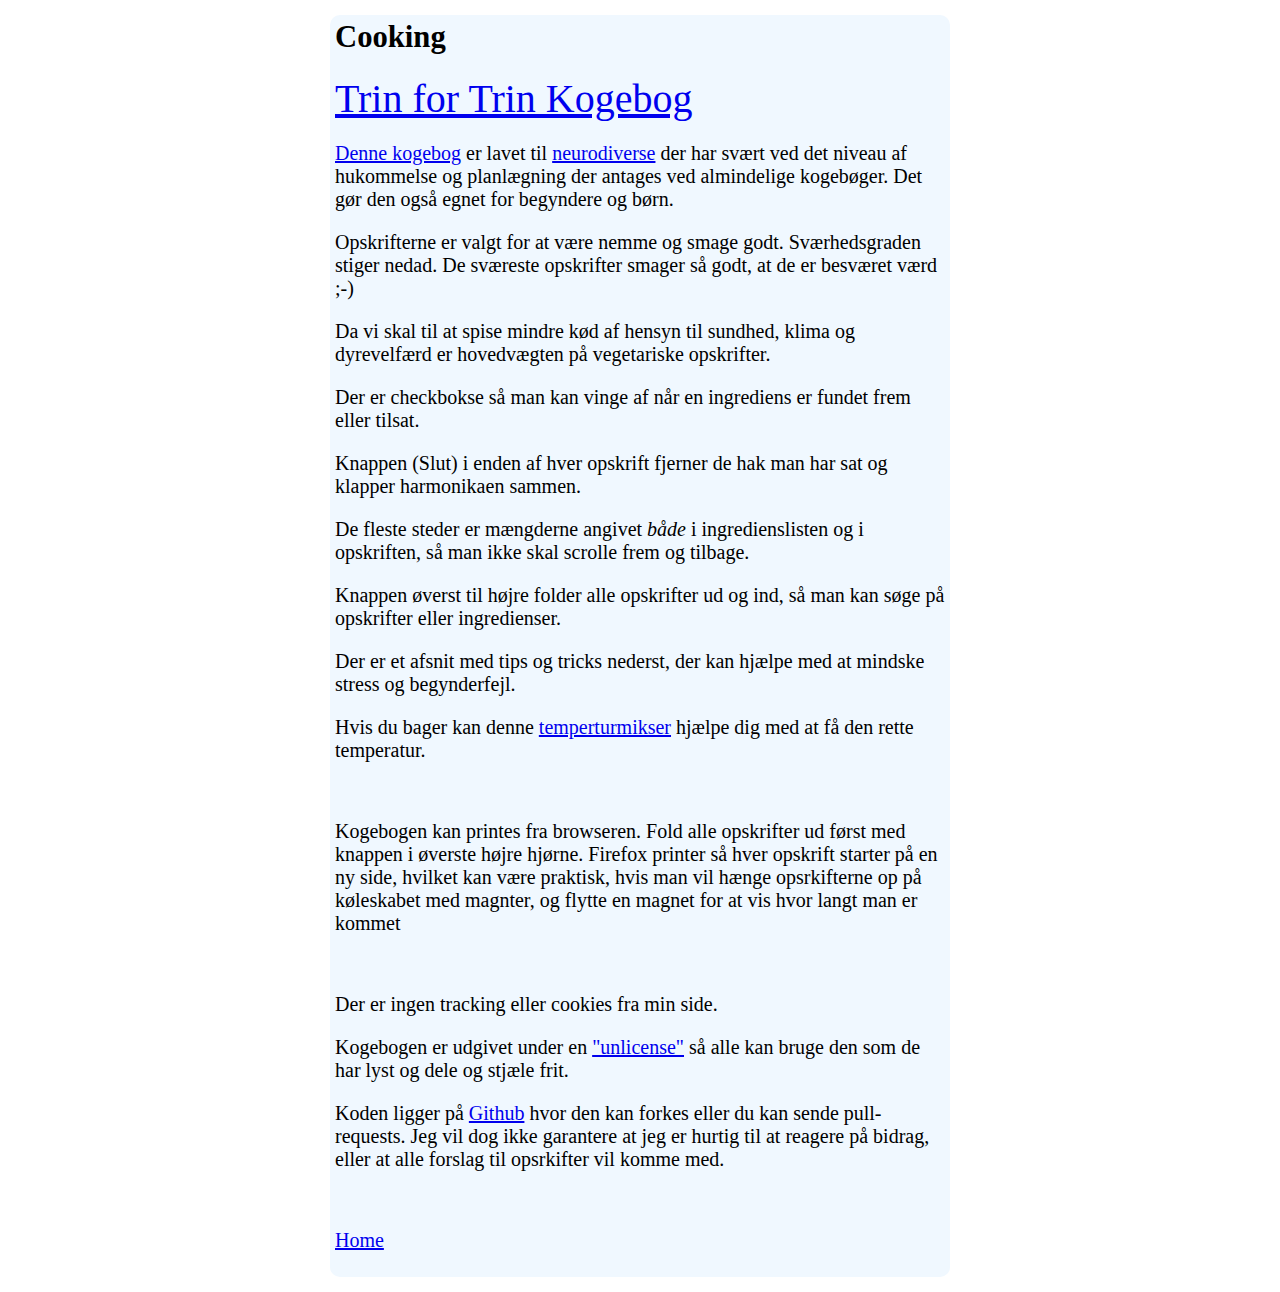
<file: index.html>
<!DOCTYPE html>

<html lang="da">
  <head>
    <meta charset="utf-8">
    <meta name="viewport" content="width=device-width, initial-scale=1.0">
    <link rel="stylesheet" href="main.css">
    <style media="screen">
      div {margin: 15px;
          background-color: aliceblue;
          border-radius: 10px;
          padding: 5px;}
      p {font-size: 20px;}
      a.kogebog {font-size: 30pt}
    </style>
    <link href="https://fonts.googleapis.com/css?family=Ubuntu&display=swap" rel="stylesheet">
    <!-- <link href="https://fonts.googleapis.com/css?family=Dancing+Script&display=swap" rel="stylesheet"> -->
    <title>Cooking</title>
    <!-- ****** faviconit.com favicons ****** -->
    <link rel="shortcut icon" href="../images/favicon.ico">
    <link rel="icon" sizes="16x16 32x32 64x64" href="../images/favicon.ico">
    <link rel="icon" type="image/png" sizes="196x196" href="../images/favicon-192.png">
    <link rel="icon" type="image/png" sizes="160x160" href="../images/favicon-160.png">
    <link rel="icon" type="image/png" sizes="96x96" href="../images/favicon-96.png">
    <link rel="icon" type="image/png" sizes="64x64" href="../images/favicon-64.png">
    <link rel="icon" type="image/png" sizes="32x32" href="../images/favicon-32.png">
    <link rel="icon" type="image/png" sizes="16x16" href="../images/favicon-16.png">
    <link rel="apple-touch-icon" href="../images/favicon-57.png">
    <link rel="apple-touch-icon" sizes="114x114" href="../images/favicon-114.png">
    <link rel="apple-touch-icon" sizes="72x72" href="../images/favicon-72.png">
    <link rel="apple-touch-icon" sizes="144x144" href="../images/favicon-144.png">
    <link rel="apple-touch-icon" sizes="60x60" href="../images/favicon-60.png">
    <link rel="apple-touch-icon" sizes="120x120" href="../images/favicon-120.png">
    <link rel="apple-touch-icon" sizes="76x76" href="../images/favicon-76.png">
    <link rel="apple-touch-icon" sizes="152x152" href="../images/favicon-152.png">
    <link rel="apple-touch-icon" sizes="180x180" href="../images/favicon-180.png">
    <meta name="msapplication-TileColor" content="#FFFFFF">
    <meta name="msapplication-TileImage" content="../images/favicon-144.png">
    <meta name="msapplication-config" content="/browserconfig.xml">
    <!-- ****** faviconit.com favicons ****** -->

    <!-- <script src="main.js" defer></script> -->
  </head>

  <body>
    <div class="container">
      <h1>Cooking</h1>
      <p> <a href="kogebog.html" class="kogebog">Trin for Trin Kogebog</a></p>
      <p> <a href="kogebog.html">Denne kogebog</a> er lavet til
        <a href="http://www.neurodiversitet.dk">neurodiverse</a> der
        har sv&aelig;rt ved det niveau af hukommelse og planl&aelig;gning der antages ved
        almindelige kogeb&oslash;ger. Det g&oslash;r den ogs&aring; egnet for begyndere og b&oslash;rn.</p>
        <p>Opskrifterne er valgt for at v&aelig;re nemme og smage godt.
          Sv&aelig;rhedsgraden stiger nedad. De sv&aelig;reste opskrifter smager s&aring;
          godt, at de er besv&aelig;ret
          v&aelig;rd ;-)</p>
        <p>Da vi skal til at spise mindre k&oslash;d af hensyn til sundhed, klima og
          dyrevelf&aelig;rd er hovedv&aelig;gten p&aring; vegetariske opskrifter.</p>
        <p>Der er checkbokse s&aring; man kan vinge af n&aring;r en ingrediens er fundet
           frem eller tilsat.</p>
        <p>Knappen (Slut) i enden af hver opskrift fjerner de hak man har sat og klapper
           harmonikaen sammen.</p>
        <p>De fleste steder er m&aelig;ngderne angivet <em>b&aring;de</em> i ingredienslisten
           og i opskriften, s&aring; man ikke skal scrolle frem og tilbage.</p>
        <p>Knappen &oslash;verst til h&oslash;jre folder alle opskrifter ud og ind,
          s&aring; man kan s&oslash;ge p&aring; opskrifter eller ingredienser.</p>
        <p>Der er et afsnit med tips og tricks nederst, der kan hj&aelig;lpe med at
          mindske stress og begynderfejl.</p>
        <p>Hvis du bager kan denne <a href="../baking/tempmix/index.html">temperturmikser</a>
          hj&aelig;lpe dig med at f&aring; den rette temperatur.</p>
        <br>
        <p>Kogebogen kan printes fra browseren. Fold alle opskrifter ud f&oslash;rst med knappen i
          &oslash;verste h&oslash;jre hj&oslash;rne. Firefox printer s&aring; hver opskrift
          starter p&aring; en ny side, hvilket
          kan v&aelig;re praktisk, hvis man vil h&aelig;nge opsrkifterne op p&aring;
          k&oslash;leskabet med magnter, og
          flytte en magnet for at vis hvor langt man er kommet</p>
        <br>
        <p>Der er ingen tracking eller cookies fra min side.</p>
        <p>Kogebogen er udgivet under en <a href="https://unlicense.org/">&quot;unlicense&quot;</a>
          s&aring; alle kan bruge den som de har lyst og dele og stj&aelig;le frit.</p>
        <p>Koden ligger p&aring; <a href="https://github.com/HappyDustbunny/kogebog">Github</a> hvor den kan forkes eller du kan sende pull-requests.
          Jeg vil dog ikke garantere at jeg er hurtig til at reagere p&aring; bidrag, eller at alle forslag til opsrkifter vil komme med.</p>
          <br>
          <p> <a href="../index.html">Home</a></p>
    </div>
  </body>
</html>
</file>
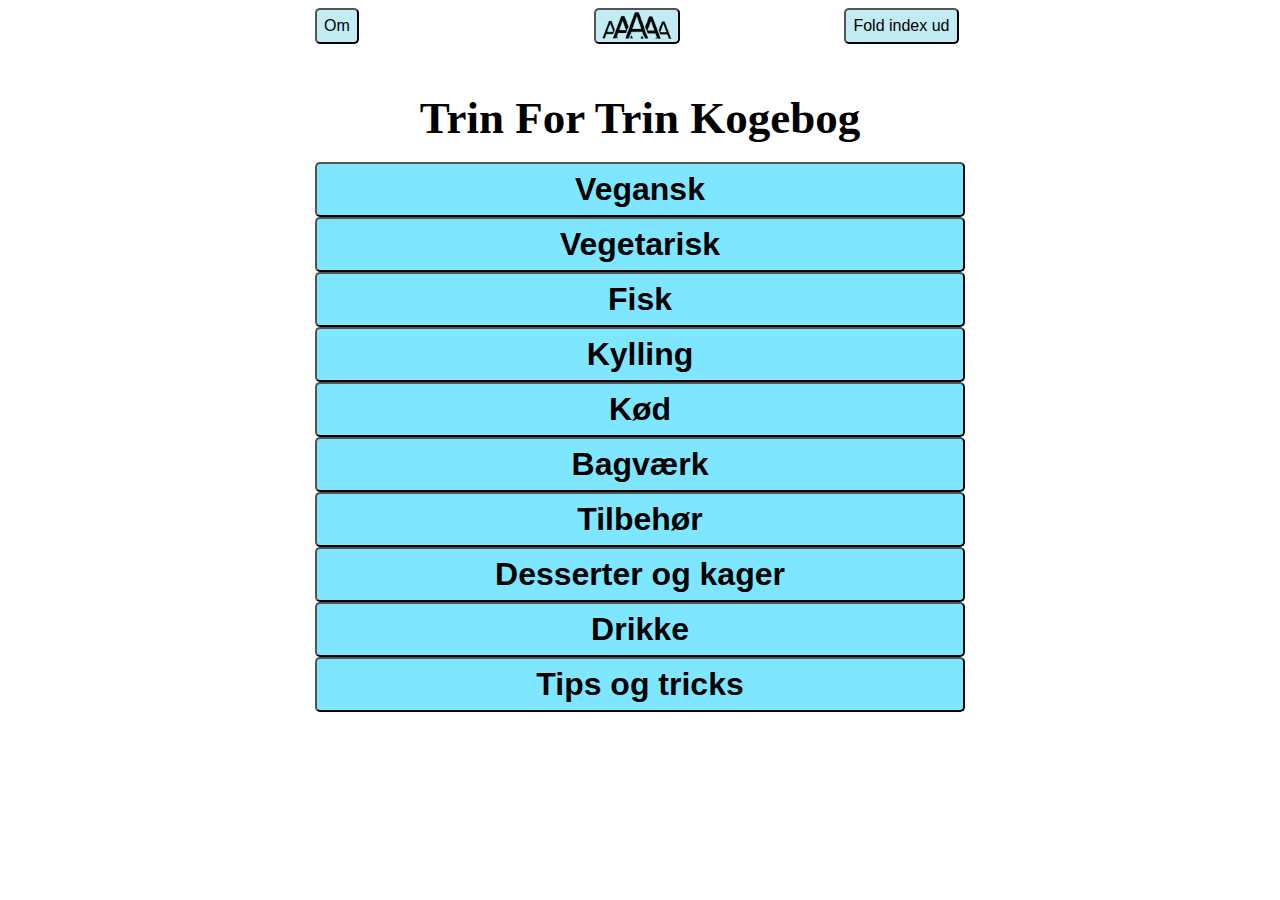
<file: kogebog.html>
<!DOCTYPE html>

<!-- Kogebog af Mads Horn _*_
Der er en un-license (https://unlicense.org) p&aring;, s&aring; alle kan bruge den som de har lyst.
Kogebogen kan hentes gratis p&aring; http://madshorn.operamail.com/cooking/kogebog.html
eller p&aring; https://github.com/HappyDustbunny/kogebog -->

<html lang="da">
	<head>
		<meta http-equiv="content-type" content="text/html; charset=utf-8"/>
		<meta name="viewport" content="width=device-width, initial-scale=1">

		<title>Trin For Trin Kogebog</title>

		<link rel="icon" type="image/png" sizes="32x32" href="favicon.png">
	  <link rel="stylesheet" href="main1.css">
		<link rel="stylesheet" media="print" href="print.css">

		<script src="https://code.jquery.com/jquery-3.5.1.min.js" integrity="sha256-9/aliU8dGd2tb6OSsuzixeV4y/faTqgFtohetphbbj0=" crossorigin="anonymous"></script>
		<script>window.jQuery || document.write("<script src='jquery-3.5.1.min.js'><\/script>")</script>
		<script src="main.js"></script>

	</head>

	<body lang="da-DK">
		<div id="controlButtonContainer">
			<button id="about" class="controlButton" aria-label="Link til licens og
			tankerne bag kogebogen">
				Om
			</button>
			<a id="fallBackLink" href="index.html"
			aria-label="Link til licens og tankerne bag kogebogen">
				Om
			</a>
			<button class="controlButton" id="textSize"> <img id='textSizePNG' src="changeTextSize.png"
				aria-label="Skift tekstst&oslash;rrelse cyklisk" alt="Skift tekstst&oslash;rrelse cyklisk" height="16">
			</button>
			<button id="foldOutFoldIn" class="controlButton" value="unfold" aria-label="Tryk gentagende
			gange for at folde index ud, for at folde alt ud n&aring;r der skal printes og for at folde ind igen">
				Fold index ud
			</button>
		</div>

		<br>
		<main>

			<h1>Trin For Trin Kogebog</h1>

			<div id="printInstructions">
				<p class="printInstructions">For at printe er det bedst at folde alle opskrifterne ud med knappen i &oslash;verste h&oslash;jre hj&oslash;rne.</p>
				<p class="printInstructions">(Annuler udskrift, fold opskrifterne ud og print igen)</p>
				<p class="printInstructions">Hvis man ikke vil have filnavn p&aring; alle sider kan man som regel fjerne fluebenet ved &quot;Print headers and footers&quot;
					 i print-vinduets <i>(Flere) Indstillinger</i>. </p>
				<p class="printInstructions">Som regel kan man ogs&aring; v&aelig;lge kun at printe nogle sider.</p>
				<br>
				<p class="printInstructions">Hvis siderne s&aelig;ttes i plastiklommer og kommes i et ringbind er det nemt at tage opskrifterne ud og h&aelig;nge dem op
				p&aring; k&oslash;leskabet med magneter. S&aring; kan man flytte en magnet fra punkt til punkt for at holde styr p&aring;
				hvor langt man er n&aring;et.</p>
			</div>
			<br>

			<div class="oversigt">
				<button class="kategori">
					<h2>Vegansk</h2>
				</button>

				<div class="opskrifter">

					<button class="recipe">
					 <h3>Minutnudler med sesam</h3>
					</button>

					<div class="ingredienser">
						<p class="antal">(3 personer) (Start 30 minutter f&oslash;r)</p>
						<b>Ingredienser:</b>
						<p><label><input type="checkbox"> &nbsp; 3 spsk sesamfr&oslash;</label></p>
						<p><label><input type="checkbox"> &nbsp; 3 spsk olie</label></p>
						<p><label><input type="checkbox"> &nbsp; 2 spsk sesamolie</label></p>
						<p><label><input type="checkbox"> &nbsp; 1-2 fed hvidl&oslash;g</label></p>
						<p><label><input type="checkbox"> &nbsp; 1-2 spsk peanutbutter</label></p>
						<p><label><input type="checkbox"> &nbsp; 1 chili</label></p>
						<p><label><input type="checkbox"> &nbsp; 4 spsk soya</label></p>
						<p><label><input type="checkbox"> &nbsp; 1-2 spsk lime saft</label></p>
						<p><label><input type="checkbox"> &nbsp; (4 spsk hakket frisk koriander)</label></p>
						<p><label><input type="checkbox"> &nbsp; 250 g minutnudler</label></p>
					</div>

					<div class="howto"><b>Fremgangsm&aring;de:</b>

						<p><label><input type="checkbox"> &nbsp;Start med at
						varme en pande</label></p>
						<p><label><input type="checkbox"> &nbsp;N&aring;r den
						er godt varm kommes 3 spsk sesamfr&oslash; p&aring; og panden tages af
						varmen</label></p>
						<p><label><input type="checkbox"> &nbsp;R&oslash;r
						rundt mens panden k&oslash;ler lidt af</label></p>
						<p><label><input type="checkbox"> &nbsp;Kom 1-2 spsk
						peanutbutter i en lille sk&aring;l med rund bund (morgenmads sk&aring;l)</label></p>
						<p><label><input type="checkbox"> &nbsp;Kom 3 spsk
						neutral olie (vindruekerne eller solsikke) og 2 spsk sesamolie i
						sk&aring;len</label></p>
						<p><label><input type="checkbox"> &nbsp;R&oslash;r
						rundt til olien er r&oslash;rt i peanutbutteren</label></p>
						<p><label><input type="checkbox"> &nbsp;Kom
						1-2 hvidl&oslash;gsfed i hvidl&oslash;gspresseren og pres det ned i
						sk&aring;len. R&oslash;r godt rundt</label></p>
						<p><label><input type="checkbox"> &nbsp;Rens og hak
						chilien fint og r&oslash;r den i peanutbutter blandingen</label></p>
						<p><label><input type="checkbox"> &nbsp;R&oslash;r de
						ristede sesamfr&oslash; i peanutbutter blandingen</label></p>
						<p><label><input type="checkbox"> &nbsp;Kom 4 spsk soya i peanutbutter
						blandingen og r&oslash;r godt	rundt</label></p>
						<p><label><input type="checkbox"> &nbsp; Kom 2 spsk limesaft i peanutbutter
						blandingen og r&oslash;r godt rundt</label></p>
						<p><label><input type="checkbox"> &nbsp;Smag til med
						salt (ca. &half; tsk) og peber</label></p>
						<p><label><input type="checkbox"> &nbsp;Kog
						minutnudlerne efter anvisningen p&aring; pakken. (Typisk 0,5 L vand
						bringes i kog, kom nudlerne i, kog 4-5 minutter, h&aelig;ld vandet
						fra)</label></p>
						<p><label><input type="checkbox"> &nbsp;(Skyl og hak den friske
						koriander mens nudlerne koger, l&aelig;g den p&aring; en lille tallerken
						og server den	til)</label></p>
						<p><label><input type="checkbox"> &nbsp;Server
						peanutbutter blanding og nudler hver for sig eller blandet sammen i
						gryden</label></p>

						<p>Obs: Retten er l&aelig;kker og nem, <em>men ret fed.</em>
						Den b&oslash;r ikke spises hver	dag&hellip;	</p>

						<button class="slut">(Slut)</button>

					</div>

					<button class="recipe">
					 <h3>Hummus</h3>
					</button>

			  	<div class="ingredienser">
						<p class="antal">(4 personer) (Start 30 minutter(/24 timer f&oslash;r))</p>
			  		<b>Ingredienser:</b>

			  		<p><label><input type="checkbox"> &nbsp; 500 gkik&aelig;rter (evt 1 d&aring;se)</label></p>
			  		<p><label><input type="checkbox"> &nbsp; &frac34; dLolivenolie</label></p>
			  		<p><label><input type="checkbox"> &nbsp; 3 fed hvidl&oslash;g</label></p>
			  		<p><label><input type="checkbox"> &nbsp; 3 spsk tahin</label></p>
			  		<p><label><input type="checkbox"> &nbsp; (&frac12; tsk chilipulver)</label></p>
			  		<p><label><input type="checkbox"> &nbsp; 2 tsk hel spidskommen</label></p>
			  		<p><label><input type="checkbox"> &nbsp; 1 citron</label></p>
			  	</div>


					<div class="howto"><b>Fremgangsm&aring;de:</b>

						<p><label><input type="checkbox"> &nbsp;
						Hvis der bruges kik&aelig;rter fra d&aring;se springes de n&aelig;ste
						punkter over</label></p>
						<p><label><input type="checkbox"> &nbsp;
						Kom kik&aelig;rterne i en Margrethe-sk&aring;l og d&aelig;k dem med
						vand (3 cm over)</label></p>
						<p><label><input type="checkbox"> &nbsp;
						D&aelig;k sk&aring;len og lad kik&aelig;rterne udbl&oslash;de i
						10-20 timer</label></p>
						<p><label><input type="checkbox"> &nbsp;
						Skyl kik&aelig;rterne og kom dem i en gryde</label></p>
						<p><label><input type="checkbox"> &nbsp;
						D&aelig;k kik&aelig;rterne med vand og bring dem i kog</label></p>
						<p><label><input type="checkbox"> &nbsp;
						Lige f&oslash;r de koger fjernes eventuel skum med en ske (kom det i
						en sk&aring;l og skyl sk&aring;len bagefter)</label></p>
						<p><label><input type="checkbox"> &nbsp;
						Kog i 45 minutter p&aring; 1-2 (ud af 9)</label></p>
						<p><label><input type="checkbox"> &nbsp;
						Skyl kik&aelig;rterne grundigt i et d&oslash;rslag (/en stor si)</label></p>
						<br>
							<p>Med k&oslash;dhakker:</p>
							<p><label><input type="checkbox"> &nbsp; Find en Margrethe-sk&aring;l og kom f&oslash;lgende i:</label></p>
							<p>(Med blender: Kom ingredienserne i blenderen i stedet, men start med 1 dL vand)</p>
						<ul>
							<ul>
								<p><label><input type="checkbox"> &nbsp;
								&frac34; dL olivenolie </label></p>
								<p><label><input type="checkbox"> &nbsp; 3 spsk tahin</label></p>
								<p><label><input type="checkbox"> &nbsp;
								3 fed hvidl&oslash;g presset igennem hvidl&oslash;gspresseren </label></p>
								<p><label><input type="checkbox"> &nbsp;
								(&frac12; tsk chilipulver eller 1 tsk paprika)</label></p>
								<p><label><input type="checkbox"> &nbsp;
								2 tsk spidskommen malet fint i en morter</label></p>
								<p><label><input type="checkbox"> &nbsp;
								Saft presset af &frac12; citron</label></p>
								<p><label><input type="checkbox"> &nbsp;
								1 tsk salt</label></p>
							</ul>
						</ul>
						<p><label><input type="checkbox"> &nbsp;
						K&oslash;r kik&aelig;rterne igennem en k&oslash;dhakker ned i
						Margrethe-sk&aring;len (Kom langsomt kik&aelig;rterne i blenderen, ellers
						s&aelig;tter hummussen sig fast p&aring; siderne. <em>Tr&aelig;k stikket
						ud</em> hvis du bliver n&oslash;dt til at skrabe hummussen ned fra
						blenderglassets sider med en ske)</label></p>
						<p><label><input type="checkbox"> &nbsp;
						R&oslash;r det hele sammen og tils&aelig;t koldt vand til
						konsistensen er passende</label></p>
						<p><label><input type="checkbox"> &nbsp;
						Smag til med salt, citron og spidskommen mens den k&oslash;rer</label></p>

						<button class="slut">(Slut)</button>

						<br>
						<p>Serveres med</p>
						<!-- Pitabr&oslash;d insert start  -->
						<button class="insertedRecipe">
						 <h3>Pitabr&oslash;d</h3>
						</button>

						<div class="insertedIngredienser">
							<p class="antal">(4 personer)		(Start 1&frac12; time f&oslash;r)</p>
							<b>Ingredienser:</b>

							<p><label><input type="checkbox"> &nbsp; 5&half; dL vand</label></p>
							<p><label><input type="checkbox"> &nbsp; 50 g g&aelig;r</label></p>
							<p><label><input type="checkbox"> &nbsp; 1 kg mel</label></p>
							<p><label><input type="checkbox"> &nbsp; 2 tsk salt</label></p>
							<p><label><input type="checkbox"> &nbsp; 1 tsk sukker</label></p>

						</div>

						<div class="insertedHowto"><b>Fremgangsm&aring;de:</b>

							<p><label><input type="checkbox"> &nbsp; Kom 5&half; dL vand i en Margrethesk&aring;l</label></p>
							<p><label><input type="checkbox"> &nbsp; R&oslash;r 50 g g&aelig;r ud i vandet</label></p>
							<p><label><input type="checkbox"> &nbsp; Tils&aelig;t ca. halvdelen af 1 kg mel</label></p>
							<p><label><input type="checkbox"> &nbsp; Kom 1 tsk salt og 2 tsk sukker i</label></p>
							<p><label><input type="checkbox"> &nbsp; &AElig;lt resten af melet i til dejen er n&aelig;sten fri for at kl&aelig;be</label></p>
							<p><label><input type="checkbox"> &nbsp; Lad dejen h&aelig;ve 30 minutter (Husk at s&aelig;tte minuturet)</label></p>
							<p><label><input type="checkbox"> &nbsp; T&aelig;nd ovnen p&aring; 250&deg;. Husk at tage planderne ud.</label></p>
							<p><label><input type="checkbox"> &nbsp; Del dejen i 16 og form hvert stykke til en bolle</label></p>
							<p><label><input type="checkbox"> &nbsp; G&oslash;r bagepladerne rene og t&oslash;r dem af. S&aelig;t en bagerist frem</label></p>
							<p><label><input type="checkbox"> &nbsp; Rul fire af bollerne ud til &half; cm tykke skiver og s&oslash;rg for at
								bunden er godt melet f&oslash;r skiverne s&aelig;ttes p&aring; en bageplade</label></p>
							<p><label><input type="checkbox"> &nbsp; N&aring;r ovnen er varm s&aelig;ttes pladen ind i 3 minutter mens de n&aelig;ste
								boller rulles ud, meles og s&aelig;ttes p&aring; en plade</label></p>
							<p><label><input type="checkbox"> &nbsp; Tag pitaerne ud og l&aelig;g dem p&aring; bageristen n&aring;r de alle er puffet op. De skal <em>ikke</em> v&aelig;re
								brune. H&oslash;jst enkelte sm&aring; pletter. F&aring;r de for meget bliver de spr&oslash;de og sk&aelig;rer ganen </label></p>
							<p><label><input type="checkbox"> &nbsp; Forts&aelig;t til alle pitaerne er bagt</label></p>
							<p>Pitaer serveres til Hummus eller sk&aelig;res &aring;bne i den ene side og fyldes med salat, tomat, avocado, agurk
								 og en dressing r&oslash;rt af yoghurt, paprika og tomatkoncentrat. Man kan k&oslash;be frosne falafel og varme
								 dem, hvis det skal v&aelig;re aftensmad</p>
							 <p>Pitaer der bliver til overs kan fryses eller varmes p&aring; en br&oslash;drister og fyldes med sm&oslash;r og jordb&aelig;rmarmelade</p>

							<button class="slut">(Slut)</button>
						</div>
							<!-- Pitabr&oslash;d insert end  -->

						<p>eller</p>

						<!-- Rodfrugter i ovn insert start  -->
						<button class="insertedRecipe">
						 <h3>Rodfrugter i ovn</h3>
						</button>

						<div class="insertedIngredienser">
							<p class="antal">(3-4 personer)		(Start 1&frac12; time f&oslash;r)</p>
							<b>Ingredienser:</b>

							<p><label><input type="checkbox"> &nbsp; 1 kg kartofler (gerne store)</label></p>
							<p><label><input type="checkbox"> &nbsp; 1 kg r&oslash;dbeder (helst store) (R&oslash;dbederne kan
								(delvist) erstattes af guler&oslash;dder og/eller pastinak og/eller persillerod. Eller
								man kan bruge 2 kg kartofler)</label></p>
							<p><label><input type="checkbox"> &nbsp; 2 spsk olivenolie</label></p>
							<p><label><input type="checkbox"> &nbsp; 2 spsk olie (solsikke/vindruekerneolie/...)</label></p>
							<p><label><input type="checkbox"> &nbsp; 1-2 spsk groft salt (eller bedre: flagesalt)</label></p>

						</div>

						<div class="insertedHowto">
							<b>Fremgangsm&aring;de:</b>

							<p><label><input type="checkbox"> &nbsp; Fyld en gryde eller en Margrethesk&aring;l halvt op med vand</label></p>
							<p><label><input type="checkbox"> &nbsp; Skr&aelig;l rodfrugterne, skyl dem og kom dem op i gryden med
								vand for at de ikke bliver misfarvede</label></p>
							<p><label><input type="checkbox"> &nbsp; Sk&aelig;r rodfrugterne i 1 cm tykke skiver p&aring; langs, og sk&aelig;r
								skiverne i 1 cm tykke stave p&aring; langs. (Eller bedre: brug et pommesfrites-jern. Se Tip)</label></p>
							<p><label><input type="checkbox"> &nbsp; Rodfrugt strimlerne kommes tilbage i vandet
								efterh&aring;nden som de behandles</label></p>
								<p><label><input type="checkbox"> &nbsp; Kom bagepapir i bunden af tre bageplader. De kan
									godt st&aring; oven i hinanden f&oslash;r der kommer rodfrugter i for at spare plads i k&oslash;kkenet</label></p>
									<p><label><input type="checkbox"> &nbsp; T&aelig;nd ovnen p&aring; 220&deg;</label></p>
							<p><label><input type="checkbox"> &nbsp; Kom 1 spsk olivenolie og 1 spsk af en anden
								slags olie i en Margrethesk&aring;l. (Af en eller anden grund bliver smagen bedre,
								hvis man bruge en blanding end hvis man bruge hver af olierne ren)</label></p>
							<p><label><input type="checkbox"> &nbsp; L&aelig;g et viskestykke p&aring; bordet og kom et
								par h&aring;ndfulde rodfrugt strimlerne op p&aring; viskestykket og t&oslash;r dem. Forts&aelig;t
								til Margrethesk&aring;len er n&aelig;sten fuld</label></p>
							<p><label><input type="checkbox"> &nbsp; Vend rodfrugterne rundt i olien og fordel dem i et
								lag p&aring; bagepladerne med bagepapir. Det er godt hvis de ikke r&oslash;re hinanden alt for meget</label></p>
							<p><label><input type="checkbox"> &nbsp; Kom igen 1 spsk olivenolie og 1 spsk af en anden
								slags olie i en Margrethesk&aring;l og t&oslash;r resten af rodfrugtstrimlerne og vend dem i olie.
								Fordel dem p&aring; bagepladerne i et lag </label></p>
							<p><label><input type="checkbox"> &nbsp; S&aelig;t bagepladerne ind i ovnen med s&aring; meget
								afstand imellem som muligt</label></p>
							<p><label><input type="checkbox"> &nbsp; Luk ovnen og t&aelig;nd for varmluft</label></p>
							<p><label><input type="checkbox"> &nbsp; S&aelig;t minuturet p&aring; 25 minutter</label></p>
							<p><label><input type="checkbox"> &nbsp; Sluk for varmluft og tjek om rodfrugterne er f&aelig;rdige. M&aring;ske skal
								pladerne tages ud en af gangen, og rodfrugtstrimlerne vendes med to grydesker. Is&aelig;r
								hvis de ligger i lag eller r&oslash;rer hinanden</label></p>
							<p><label><input type="checkbox"> &nbsp; Hvis ikke de er f&aelig;rdige s&aelig;ttes de i ovnen
								igen, varmluften startes og der kigges til dem hvert 5 minut indtil de er klar</label></p>
							<p><label><input type="checkbox"> &nbsp; N&aring;r de er f&aelig;rdige s&aelig;ttes en af pladerne
								p&aring; komfuret og rodfrugterne fra de andre to plader h&aelig;ldes oveni. Tr&aelig;k bagepapiret
								 ud fra bunken og smid det v&aelig;k</label></p>
							<p><label><input type="checkbox"> &nbsp; Drys bunken med 1 spsk groft salt (eller flagesalt)
								og server straks. Server mere groft salt til</label></p>

							<p>Tip: Hvis rodfrugterne serveres med Hummus er der et helt m&aring;ltid til 3-4 personer. Man
								kan eventuelt tage et halvt kilo rodfrugter mere. Rester af rodfrugter kan varmes i ovnen som andre rester</p>
							<p>Flagesalt er dyrt, men det er lettere at drysse med og fordi saltkornene er flade f&aring;r man samme smag med
								mindre salt. Det er et luksusprodukt, men man bruger ret lidt, s&aring; det er ikke en stor belastning af
								budgettet. Er man blank n&aring;r folk sp&oslash;rger hvad man &oslash;nsker sig
								er det en mulighed at skrive p&aring; sin &oslash;nskeseddel</p>
							<p>Pommesfrites-jern koster 1-500 kr og er pengene v&aelig;rd, hvis du har plads i k&oslash;kkenet.
								Typen der glider kartoflen vandret ind i  knivene er lidt dyrere, men er bedre at
								bruge. <a href="https://hjemmeproduktion.dk/shop/solidt-pommes-frites-3314p.html">Dette var
								det billigste pommesfrites-jern jeg kunne finde af den type mens jeg skrev</a>
								Igen noget der kan skrives p&aring; &oslash;nskesedlen</p>

							<button class="slut">(Slut)</button>

						</div>
						<!-- Rodfrugter i ovn insert end  -->

						<p>Hummus kan ogs&aring; spises som p&aring;l&aelig;g.</p>


					</div>

					<button class="recipe">
					 <h3>Ratatouille</h3>
					</button>

					<div class="ingredienser">
						<p class="antal">(4 personer)		(Start 1&frac12; time f&oslash;r)</p>
						<b>Ingredienser:</b>

						<p><label><input type="checkbox"> &nbsp; 1-2 l&oslash;g</label></p>
						<p><label><input type="checkbox"> &nbsp; 3-4 fed hvidl&oslash;g</label></p>
						<p><label><input type="checkbox"> &nbsp; 2 peberfrugter</label></p>
						<p><label><input type="checkbox"> &nbsp; 1 aubergine</label></p>
						<p><label><input type="checkbox"> &nbsp; 1 squash (Agurkest&oslash;rrelse)</label></p>
						<p><label><input type="checkbox"> &nbsp; 2 spsk olivenolie</label></p>
						<p><label><input type="checkbox"> &nbsp; 1 (god!) d&aring;se fl&aring;ede tomater (eller
						&half; kg <em>modne</em> tomater)</label></p>
						<p><label><input type="checkbox"> &nbsp; 1-2 spsk tomatkoncentrat</label></p>
						<p><label><input type="checkbox"> &nbsp; 1 potte basilikum</label></p>
						<p><label><input type="checkbox"> &nbsp; 2 dL yoghurt eller creme fraiche</label></p>

					</div>

					<div class="howto"><b>Fremgangsm&aring;de:</b>

						<p class="onionAlert"><label><input type="checkbox"> &nbsp; Hak 1-2 l&oslash;g, s&aring; der er ca. 1&half; dL hakket l&oslash;g</label></p>
						<p><label><input type="checkbox"> &nbsp; Rens 3-4 fed hvidl&oslash;g og hak dem fint</label></p>
						<p><label><input type="checkbox"> &nbsp; Rens 2 perberfrugter og sk&aelig;r dem i strimler.
							Halver eventuelt strimlerne</label></p>
						<p><label><input type="checkbox"> &nbsp; Tag stilk og top af squashen og halver den p&aring;
							langs. Sk&aelig;r halvdelene i skiver&nbsp; </label></p>
						<p><label><input type="checkbox"> &nbsp; Tag silken af auberginen, skyl den og sk&aelig;r den i
							kvarte p&aring; langs. Sk&aelig;r kvarterne i skiver</label></p>
						<p><label><input type="checkbox"> &nbsp; &Aring;ben d&aring;sen med fl&aring;ede tomater (eller vask tomaterne
							 og sk&aelig;r stilkhullet ud. Sk&aelig;r dem derefter i ret sm&aring; stykker (ottendedele))</label></p>
						<p><label><input type="checkbox"> &nbsp; Varm en sauterpande eller en stor gryde
							 og kom 2 spsk olivenolie i</label></p>
						<p><label><input type="checkbox"> &nbsp; Svits f&oslash;rst l&oslash;get uden at det tager farve et par minutter</label></p>
						<p><label><input type="checkbox"> &nbsp; Tils&aelig;t finthakket hvidl&oslash;g og r&oslash;r kort rundt</label></p>
						<p><label><input type="checkbox"> &nbsp; Tils&aelig;t peberfrugt og svits det</label></p>
						<p><label><input type="checkbox"> &nbsp; Tils&aelig;t aubergine og svits dem med et stykke tid</label></p>
						<p><label><input type="checkbox"> &nbsp; Tils&aelig;t squash og svits det hele. Pas p&aring; n&aring;r du r&oslash;rer
							at det ikke falder ud. Som regel er det nemmest at r&oslash;re fra kanten ind mod
							midten i stedet for rundt langs kanten, hvis gryden er meget fuld</label></p>
						<p><label><input type="checkbox"> &nbsp; Tils&aelig;t tomat og r&oslash;r godt rundt</label></p>
						<p><label><input type="checkbox"> &nbsp; L&aelig;g l&aring;g p&aring; og skru ned p&aring; 2 (ud af 9). S&aelig;t
							minuturet p&aring; 25 minutter, men r&oslash;r gerne rundt en gang i mellem</label></p>
						<p><label><input type="checkbox"> &nbsp; Hvis der serveres ris til, er det nu de skal
							s&aelig;ttes over (Opskrift herunder)</label></p>
						<p><label><input type="checkbox"> &nbsp; Imens ratatouillen koger klippes alle stilkene af
							basilikummen og de skylles. Der efter pilles bladene af stilkene og l&aelig;gges p&aring; en
							tallerken. Hvis bladene er meget store skal de m&aring;ske hakkes groft</label></p>
						<p><label><input type="checkbox"> &nbsp; N&aring;r minuturet ringer fjernes l&aring;get og der
							r&oslash;res 1 tsk salt og 1 spsk tomatkoncentrat i. Smag p&aring; ratatouillen og kom eventuelt
							mere salt og tomatkoncentrat i. Hvis smagen er for syrlig kan &half;-1 tsk sukker
							v&aelig;re godt. Hvis ratatouillen er lidt tynd koges den lidt ind uden l&aring;g. Husk at
							t&aelig;nde emh&aelig;tten (og at tage &oslash;repropper i hvis st&oslash;jen generer dig)</label></p>
						<p><label><input type="checkbox"> &nbsp; Drys basilikumbladene i gryden, r&oslash;r rundt
							og server med 2 dL yoghurt eller creme fraiche</label></p>

						<button class="slut">(Slut)</button>
						<p>Der kan serveres grovbr&oslash;d i skiver til eller</p>

						<!-- ris inserted start -->
						<button class="insertedRecipe">
						 <h3>Ris</h3>
						</button>

						<div class="insertedIngredienser">
							<p class="antal">(3 - 4 personer)		(Start &frac12; time f&oslash;r)</p>
							<b>Ingredienser:</b>

							<p><label><input type="checkbox"> &nbsp;3,75 dL vand (Altid 1,5 dL vand til 1 dL ris)</label></p>
							<p><label><input type="checkbox"> &nbsp; 2,5 dL ris (Skriv ned et sted hvor meget ris dem du laver mad til normalt spiser)</label></p>
							<p><label><input type="checkbox"> &nbsp; 1 tsk salt</label></p>
						</div>

						<div class="insertedHowto"><b>Fremgangsm&aring;de:</b>

							<p><label><input type="checkbox"> &nbsp; Bring 3,75 dL vand i kog i en lille gryde.</label></p>
							<p><label><input type="checkbox"> &nbsp; Skyl imens 2,5 dL ris i en si</label></p>
							<p><label><input type="checkbox"> &nbsp; Kom 1 tsk salt oven i de v&aring;de ris (for ikke at glemme salt)</label></p>
							<p><label><input type="checkbox"> &nbsp; N&aring;r vandet koger kommes risene i, og der r&oslash;res rundt. L&aelig;g l&aring;g p&aring; </label></p>
							<p><label><input type="checkbox"> &nbsp; S&aelig;t minuturet p&aring; 12 minutter og skru ned p&aring; 1 (ud af 9)</label></p>
							<p><label><input type="checkbox"> &nbsp; S&aelig;t evt. tallerkenerne p&aring; l&aring;get s&aring; de kan blive varme</label></p>
							<p><label><input type="checkbox"> &nbsp; N&aring;r minuturet ringer slukkes for blusset, og minuturet s&aelig;ttes igen p&aring; 12 minutter</label></p>
							<p><label><input type="checkbox"> &nbsp; Risen er klar n&aring;r minuturet ringer, men de kan sagtens st&aring; et kvarter mere</label></p>

							<button class="slut">(Slut)</button>

						</div>

						<!-- ris inserted end -->

					</div>

					<button class="recipe">
					 <h3>Dall</h3>
					</button>

					<div class="ingredienser">
						<p class="antal">(4 personer)		(Start 1 time f&oslash;r)</p>
						<b>Ingredienser:</b>

						<p><b>Dall</b></p>
						<p><label><input type="checkbox"> &nbsp; 1-2 l&oslash;g</label></p>
						<p><label><input type="checkbox"> &nbsp; 2-4 fed hvidl&oslash;g</label></p>
						<p><label><input type="checkbox"> &nbsp; 1 spsk garam masala (opskrift herunder
							hvis du ikke kan finde det i en butik)</label></p>
						<p><label><input type="checkbox"> &nbsp; 1 spsk karry</label></p>
						<p><label><input type="checkbox"> &nbsp; 1 spsk paprika</label></p>
						<p><label><input type="checkbox"> &nbsp; &frac14; tsk chilli</label></p>
						<p><label><input type="checkbox"> &nbsp; 1 tsk salt</label></p>
						<p><label><input type="checkbox"> &nbsp; 1-2 spsk olie</label></p>
						<p><label><input type="checkbox"> &nbsp; 3 dL r&oslash;de linser</label></p>
						<p><label><input type="checkbox"> &nbsp; 6 dL vand</label></p>
						<p><label><input type="checkbox"> &nbsp; Tilbehør: 1 pose tortillachips eller 1 portion chappaties (Opskrift på chappaties herunder)</label></p>
						<br>

						<p><b>Garam Masala krydderiblanding</b></p>
						<p><label><input type="checkbox"> &nbsp; 10-12 hele kardemomme kapsler</label></p>
						<p><label><input type="checkbox"> &nbsp; 1 &half; tsk hele peberkorn</label></p>
						<p><label><input type="checkbox"> &nbsp; 4 spsk hele korianderfr&oslash;</label></p>
						<p><label><input type="checkbox"> &nbsp; 2 tsk hel kommen</label></p>
						<p><label><input type="checkbox"> &nbsp; 6-8 hele nelliker</label></p>
						<p><label><input type="checkbox"> &nbsp; 2 tsk kanel</label></p>

					</div>

					<div class="howto"><b>Fremgangsm&aring;de:</b>
						<p>Start med at lave garam masala, hvis du ikke har noget:</p>

						<p><b>Garam Masala</b></p>
						<p><label><input type="checkbox"> &nbsp; Find et tomt krydderiglas til når krydderiblandingen er færdig</label></p>
						<p><label><input type="checkbox"> &nbsp; L&aelig;g 10-12 hele kardemomme kapsler p&aring; bordet
							og gok dem med pistillen fra morteren. Pil de sorte fr&oslash; fri af skallerne og kom
							fr&oslash;ene i morteren (Hvis fr&oslash;ene er brune er det for gammel kardemomme. Den kan
							godt bruges, men smagen er ikke helt s&aring; god)</label></p>
						<p><label><input type="checkbox"> &nbsp; Kom 1 &half; tsk hele peberkorn i morteren</label></p>
						<p><label><input type="checkbox"> &nbsp; Kom 4 spsk hele korianderfr&oslash; i morteren.</label></p>
						<p><label><input type="checkbox"> &nbsp; Kom 2 tsk hel kommen i morteren.</label></p>
						<p><label><input type="checkbox"> &nbsp; Kom 6-8 hele nelliker i morteren og s&aelig;t
							morteren p&aring; et viskestykke s&aring; den ikke ridser bordet og kv&aelig;rn/mal/st&oslash;d
							krydderierne til pulver</label></p>
						<p><label><input type="checkbox"> &nbsp; Kom 2 tsk kanel i morteren</label></p>
						<p><label><input type="checkbox"> &nbsp; Rør godt rundt i krydderiblandingen og
							kom den i et tomt krydderiglas. Husk at komme etiket på glasset eller sæt et lille
							stykke papir fast i låget hvor der står Garam Masala</label></p>
						<br>

						<p><b>Dall</b></p>
						<p><label><input type="checkbox"> &nbsp; Kom 2 spsk garam masala i morteren (eller i et glas)</label></p>
						<p><label><input type="checkbox"> &nbsp; Kom 1 spsk karry i morteren</label></p>
						<p><label><input type="checkbox"> &nbsp; Kom 1 spsk paprika i morteren</label></p>
						<p><label><input type="checkbox"> &nbsp; Kom &frac14; tsk chilli i morteren</label></p>
						<p><label><input type="checkbox"> &nbsp; Kom 1 tsk salt i morteren og r&oslash;r krydderierne rundt</label></p>
						<p><label><input type="checkbox"> &nbsp; M&aring;l 6 dL vand op</label></p>
						<p><label><input type="checkbox"> &nbsp; M&aring;l 3 dL r&oslash;de linser op og kom dem i en si. Skyl
							dem under rindende vand til vandet er klart. Lad dem st&aring; i sien til de skal bruges</label></p>
						<p class='onionAlert'><label><input type="checkbox"> &nbsp; Hak 1-2 l&oslash;g</label></p>
						<p><label><input type="checkbox"> &nbsp; Pil 2-4 fed hvidl&oslash;g og hak dem fint</label></p>
						<p><label><input type="checkbox"> &nbsp; Varm en lille gryde op og kom 1 spsk olie i</label></p>
						<p><label><input type="checkbox"> &nbsp; Svits l&oslash;g og hvidl&oslash;g uden at det tager farve</label></p>
						<p><label><input type="checkbox"> &nbsp; Kom krydderiblandingen i og r&oslash;r kort rundt</label></p>
						<p><label><input type="checkbox"> &nbsp; Kom de vaskede linser i og r&oslash;r rundt</label></p>
						<p><label><input type="checkbox"> &nbsp; Kom de 6 dL vand i og r&oslash;r godt rundt i bunden.
							Skru ned til 1 (ud af 9)</label></p>
						<p><label><input type="checkbox"> &nbsp; S&aelig;t minuturet p&aring; 30 minutter og d&aelig;k bord</label></p>
						<p><label><input type="checkbox"> &nbsp; Server med tortillachips eller chappaties</label></p>

						<button class="slut">(Slut)</button>

						<!-- chappati inserted start -->
						<button class="insertedRecipe">
						 <h3>Chappaties</h3>
						</button>

						<div class="insertedIngredienser">
							<p class="antal">(8 stk)		(Start 1&frac12; time f&oslash;r)</p>
							<b>Ingredienser:</b>

							<p><label><input type="checkbox"> &nbsp; 200 g hvedemel</label></p>
							<p><label><input type="checkbox"> &nbsp; 200 g fuldkornshvedemel eller grahamsmel</label></p>
							<p><label><input type="checkbox"> &nbsp; &half; tsk salt</label></p>
							<p><label><input type="checkbox"> &nbsp; 2 &half; dL vand</label></p>

						</div>

						<div class="insertedHowto"><b>Fremgangsm&aring;de:</b>

							<p><label><input type="checkbox"> &nbsp; Kom 200 g hvedemel i en Margrethe sk&aring;l</label></p>
							<p><label><input type="checkbox"> &nbsp; Tils&aelig;t 200 g fuldkornsmel</label></p>
							<p><label><input type="checkbox"> &nbsp; Kom 1 tsk salt i</label></p>
							<p><label><input type="checkbox"> &nbsp; M&aring;l 2 &half; dL vand op og kom det i sk&aring;len.
								<em>Saml</em> dejen til der ikke er t&oslash;rt mel eller flydende vand. Dejen skal
								<em>ikke</em> &aelig;ltes, s&aring; bliver chappatiesene seje. Det er ok at r&oslash;re mere mel
								i hvis dejen er for smattet eller mere vand i hvis den er for t&oslash;r </label></p>
							<p><label><input type="checkbox"> &nbsp; D&aelig;k sk&aring;len til med en tallerken og lad
								den hvile i 30 minutter</label></p>
								<p><label><input type="checkbox"> &nbsp; L&aelig;g et viskestykke p&aring; tallerkenen over dejen.
									Fold det s&aring; chappatiesene kan l&aelig;gges ind i viskestykket og holde sig varme n&aring;r de er stegt</label></p>
							<p><label><input type="checkbox"> &nbsp; Del dejen i 8 dele som formes til boller</label></p>
							<p><label><input type="checkbox"> &nbsp; Varm en pande op mens den f&oslash;rste chappati rulles ud
								til en cirkel. Den skal v&aelig;re 2-3 mm tyk</label></p>
							<p><label><input type="checkbox"> &nbsp; N&aring;r panden er varm kommes den udrullede
								chappati p&aring; den t&oslash;rre pande og der skrues ned til 6 (ud af 9)</label></p>
							<p><label><input type="checkbox"> &nbsp; Mens den steger rulles den n&aelig;ste ud. Vend
								chappatien efter et par minutter n&aring;r den har f&aring;et sm&aring; brune pletter</label></p>
							<p><label><input type="checkbox"> &nbsp; N&aring;r chappatien har sm&aring; brune pletter p&aring;
								begge sider l&aelig;gges den i det sammenfoldede viskestykke</label></p>
							<p><label><input type="checkbox"> &nbsp; Gentag med de resterende dejklumper
								og server chappatiesene varme. De smager bedst rygende varme</label></p>

							<button class="slut">(Slut)</button>

						</div>
						<!-- chappati inserted end -->

					</div>

					<button class="recipe">
					 <h3>Pasta med tomat og valn&oslash;dder</h3>
					</button>

					<div class="ingredienser">
						<p class="antal">(4 personer)		(Start 1&frac12; time f&oslash;r)</p>
						<b>Ingredienser:</b>

						<p><label><input type="checkbox"> &nbsp; 1 l&oslash;g</label></p>
						<p><label><input type="checkbox"> &nbsp; 1 gulerod</label></p>
						<p><label><input type="checkbox"> &nbsp; 1-2 stilke bladselleri</label></p>
						<p><label><input type="checkbox"> &nbsp; (2 spsk hakket persille)</label></p>
						<p><label><input type="checkbox"> &nbsp; 1 d&aring;se fl&aring;ede tomater</label></p>
						<p><label><input type="checkbox"> &nbsp; 1 tsk r&oslash;dvinseddike (balsamico)</label></p>
						<p><label><input type="checkbox"> &nbsp; 0,6 dL hvidvin (eller bouillon)</label></p>
						<p><label><input type="checkbox"> &nbsp; 90 g valn&oslash;dder</label></p>
						<p><label><input type="checkbox"> &nbsp; 35 g reven parmesan eller Vesterhavsost</label></p>
						<p><label><input type="checkbox"> &nbsp; 400 g pasta (eller en portion hjemmelavet pasta)</label></p>
					</div>

					<div class="howto"><b>Fremgangsm&aring;de:</b>

						<p><label><input type="checkbox"> &nbsp; M&aring;l 0,6 dL hvidvin eller bouillon op
							og kom 1 tsk r&oslash;dvinseddike i</label></p>
						<p><label><input type="checkbox"> &nbsp; &Aring;ben 1 d&aring;se fl&aring;ede tomater</label></p>
						<p class='onionAlert'><label><input type="checkbox"> &nbsp; Hak 1 l&oslash;g</label></p>
						<p><label><input type="checkbox"> &nbsp; Hak 1-2 stilke bladselleri</label></p>
						<p><label><input type="checkbox"> &nbsp; Skr&aelig;l og riv 1 gulerod (eller hak den fint)</label></p>
						<p><label><input type="checkbox"> &nbsp; Varm en sauterpande eller en stor gryde
							op og kom 1 spsk olie i</label></p>
						<p><label><input type="checkbox"> &nbsp; Svits l&oslash;get og lidt senere bladselleriet
							uden at det tager farve</label></p>
						<p><label><input type="checkbox"> &nbsp; Kom guleroden i og r&oslash;r rundt</label></p>
						<p><label><input type="checkbox"> &nbsp; Kom vin(/bouillon) og eddike
							blandingen i og r&oslash;r rundt</label></p>
						<p><label><input type="checkbox"> &nbsp; Kom de fl&aring;ede tomater i og r&oslash;r rundt</label></p>
						<p><label><input type="checkbox"> &nbsp; (Tils&aelig;t 2 spsk hakket persille, hvis du har, og r&oslash;r rundt)</label></p>
						<p><label><input type="checkbox"> &nbsp; Lad sovsen koge ca. en halv time mens det
							sidste g&oslash;res klar og der bliver d&aelig;kket bord</label></p>
						<p><label><input type="checkbox"> &nbsp; Hak 90 g valn&oslash;ddder og riv 35 g ost</label></p>
						<p><label><input type="checkbox"> &nbsp; Varm en lille pande og kom valn&oslash;dderne p&aring;. R&oslash;r rundt
							og tag valn&oslash;dderne af. R&oslash;r i dem engang imellem mens de k&oslash;ler</label></p>
						<p><label><input type="checkbox"> &nbsp; Kog pastaen med sparemetoden i den tid der
							er angivet p&aring; posen + 1-2 minutter</label></p>
						<p><label><input type="checkbox"> &nbsp; R&oslash;r valn&oslash;dderne i og r&oslash;r rundt. Server
							med pasta og reven ost</label></p>

						<button class="slut">(Slut)</button>
					</div>


				</div>   <!-- <div class="opskrifter"> -->

			<button class="kategori">
				<h2>Vegetarisk</h2>
			</button>
			<div class="opskrifter">

			<button class="recipe">
			 <h3>Pasta med &aelig;g og fl&oslash;de</h3>
			</button>

			<div class="ingredienser">
				<p class="antal">(4 personer)		(Start &frac12; time f&oslash;r)</p>
				<b>Ingredienser:</b>

				<p><label><input type="checkbox"> &nbsp; 400 g pasta (eventuelt hjemmelavet, opskrift herunder)</label></p>
				<p><label><input type="checkbox"> &nbsp; 3 &aelig;g</label></p>
				<p><label><input type="checkbox"> &nbsp; 40 g reven parmesan eller Vesterhavsost</label></p>
				<p><label><input type="checkbox"> &nbsp; 2 &half; dL fl&oslash;de</label></p>

			</div>

			<div class="howto"><b>Fremgangsm&aring;de:</b>

				<p><label><input type="checkbox"> &nbsp; Kog pastaen efter sparemetoden. <em>Husk</em>
					at varme tallerkenerne p&aring; l&aring;get </label></p>
				<p><label><input type="checkbox"> &nbsp; Mens pastaen koger sl&aring;s 3 &aelig;g ud i en Margrethesk&aring;l</label></p>
				<p><label><input type="checkbox"> &nbsp; Der kommes 40 g reven ost i</label></p>
				<p><label><input type="checkbox"> &nbsp; 2 &half; dL fl&oslash;de kommes i sk&aring;len og det hele piskes rundt</label></p>
				<p><label><input type="checkbox"> &nbsp; N&aring;r pastaen er f&aelig;rdig afdryppes den i et
					d&oslash;rslag og kommes tilbage i gryden</label></p>
				<p><label><input type="checkbox"> &nbsp; &AElig;ggeblandinge h&aelig;ldes i og der r&oslash;res rundt
					 over fuldt blus i knap 1 minut til &aelig;gget er stivet let</label></p>
				<p><label><input type="checkbox"> &nbsp; Serveres straks p&aring; varmede
					tallerkener med friskkv&aelig;rnet peber</label></p>

				<p>Obs: Retten er l&aelig;kker og nem, <em>men ret fed.</em>
				Den b&oslash;r ikke spises hver	dag&hellip;	</p>

				<button class="slut">(Slut)</button>

				<!-- Hjemmelavet pasta insert start -->
				<button class="insertedRecipe">
				 <h3>Hjemmelavet pasta</h3>
				</button>

				<div class="insertedIngredienser">
					<p class="antal">(4 personer)		(Start 1&frac12; time f&oslash;r)</p>
					<b>Ingredienser:</b>

					<p><label><input type="checkbox"> &nbsp; 3 &aelig;g</label></p>
					<p><label><input type="checkbox"> &nbsp; 1 spsk olie</label></p>
					<p><label><input type="checkbox"> &nbsp; 1 tsk salt</label></p>
					<p><label><input type="checkbox"> &nbsp; 300 g (durum) hvedemel</label></p>
					<p><label><input type="checkbox"> &nbsp; (Parmesanost eller Vesterhavsost)</label></p>
					<p><label><input type="checkbox"> &nbsp; (1-2 glas god pesto)</label></p>

				</div>

				<div class="insertedHowto"><b>Fremgangsm&aring;de:</b>

					<p><label><input type="checkbox"> &nbsp; Sl&aring; 3 &aelig;g ud i en Margrethe sk&aring;l</label></p>
					<p><label><input type="checkbox"> &nbsp; Kom 1 spsk olie og 1 tsk
						salt i sk&aring;len</label></p>
					<p><label><input type="checkbox"> &nbsp; Vej 300 g mel i og kom det
						meste i sk&aring;len</label></p>
					<p><label><input type="checkbox"> &nbsp; Begynd at &aelig;lte pastadejen
						sammen. Kom mere mel i efterh&aring;nden, og &aelig;lt indtil dejen ikke kl&aelig;ber</label></p>
					<p><label><input type="checkbox"> &nbsp; G&oslash;r bordet rent og lad
						dejen hvile tild&aelig;kket i 30 minutter</label></p>
					<p><label><input type="checkbox"> &nbsp; Drys bordet med mel og rul
						halvdelen af dejen ud med en kagerulle. Rul ud til 1-1&half; millimeter mens
					du vender dejen og holder den godt melet. Dejen m&aring; ikke kl&aelig;be fast til bordet</label></p>
					<p><label><input type="checkbox"> &nbsp; N&aring;r dejen er rullet ud sk&aelig;res den
						i 1-2 cm brede strimler med en sm&oslash;rekniv eller en pizzask&aelig;rer.
						<em>Pas p&aring; bordet.</em> Hvis du bruger en klejnespore bliver kanten fint b&oslash;lget. Strimlerne m&aring; ikke ligge
						hen over hinanden. Kom eventuelt de f&aelig;rdige pasta-strimler p&aring; en bageplade og
						kom dem ind i den slukkede ovn for at f&aring; mere plads</label></p>
					<p><label><input type="checkbox"> &nbsp; Gentag med den anden halvdel af
						dejen (Sm&aring; portioner er lettere at rulle ud. N&aring;r du har tr&aelig;net kan du godt rulle
						hele portionen ud p&aring; en gang - hvis du har plads p&aring; k&oslash;kkenbordet)</label></p>
					<p><label><input type="checkbox"> &nbsp; Kog 1 &half; L vand i en stor gryde</label></p>
					<p><label><input type="checkbox"> &nbsp; N&aring;r vandet bulderkoger kommes 1 tsk
						 salt i og pastaen l&oslash;ftes op i gryden. R&oslash;r rundt</label></p>
					<p><label><input type="checkbox"> &nbsp; S&aelig;t minuturet p&aring; 5 minutter og
						skru ned p&aring; 4 (ud af 9) n&aring;r vandet koger igen</label></p>
					<p><label><input type="checkbox"> &nbsp; L&aelig;g en grydeske hen over gryden
					og s&aelig;t 4 tallerkener over dampen. Grydeskeen skal v&aelig;re der for at dampen kan
					slippe ud, s&aring; det ikke koger over</label></p>
					<p><label><input type="checkbox"> &nbsp; H&aelig;ld vandet fra n&aring;r minuturet
						ringer og server straks</label></p>
					<p><label><input type="checkbox"> &nbsp; Ofte er det godt med reven
						parmesanost p&aring; hjemmelavet pasta (eller Vesterhavsost fra Thiese). K&oslash;ber
						man to glas god pesto kan hjemmelavet pasta v&aelig;re en selvst&aelig;ndig ret sammen med osten</label></p>

					<button class="slut">(Slut)</button>

				</div>
				<!-- Hjemmelavet pastar insert end -->

			</div>


			<button class="recipe">
			 <h3>Blomk&aring;lsfad</h3>
			</button>

			<div class="ingredienser">
				<p class="antal">(4 personer) (Start 1 time f&oslash;r)</p>
				<b>Ingredienser:</b>

				<p><label><input type="checkbox"> &nbsp; 1 blomk&aring;l</label></p>
				<p><label><input type="checkbox"> &nbsp; 4 tomater</label></p>
				<p><label><input type="checkbox"> &nbsp; 4 &aelig;g</label></p>
				<p><label><input type="checkbox"> &nbsp; 1 L creme fraiche eller ymer</label></p>
				<p><label><input type="checkbox"> &nbsp; salt</label></p>
				<p><label><input type="checkbox"> &nbsp; peber</label></p>
			</div>

			<div class="howto"><b>Fremgangsm&aring;de:</b>

				<p><label><input type="checkbox"> &nbsp;Sm&oslash;r et
				ildfast fad og t&aelig;nd ovnen p&aring; 200&deg;
				(Husk at tage pladerne	ud)
				</label></p>
				<p><label><input type="checkbox"> &nbsp;Del blomk&aring;len
				i sm&aring; buketter</label></p>
				<p><label><input type="checkbox"> &nbsp;Sk&aelig;r hver
				af de 4 tomater i 6 b&aring;de</label></p>
				<p><label><input type="checkbox"> &nbsp;Sl&aring; 4 &aelig;g
				ud i en Margrethe-sk&aring;l og pisk dem sammen</label></p>
				<p><label><input type="checkbox"> &nbsp;Kom 1 L creme
				fraiche eller ymer eller en blanding i og r&oslash;r godt rundt</label></p>
				<p><label><input type="checkbox"> &nbsp;Kom 1 tsk salt
				og &frac12; tsk peber i og r&oslash;r rundt</label></p>
				<p><label><input type="checkbox"> &nbsp;R&oslash;r
				blomk&aring;l og tomater i &aelig;ggeblandingen og kom det hele ned
				i det ildfaste fad</label></p>
				<p><label><input type="checkbox"> &nbsp;Bages midt i
				ovnen ved 200&deg; (Husk at tage pladerne	ud n&aring;r du t&aelig;nder)
				 i 30-40 minutter til det har f&aring;et lidt farve hist og her.
				Husk at s&aelig;tte minuturet</label></p>
				<p><label><input type="checkbox"> &nbsp;Serveres med
				flutes og/eller gr&oslash;n salat</label></p>

				<button class="slut">(Slut)</button>

			</div>

			<button class="recipe">
			 <h3>R&oslash;r&aelig;g med gr&oslash;ntsager 1 (Kaliandra)</h3>
			</button>

			<div class="ingredienser">
				<p class="antal">(2-3 personer)		(Start &frac34; time f&oslash;r)</p>
				<b>Ingredienser:</b>

				<p><label><input type="checkbox"> &nbsp; 1 l&oslash;g</label></p>
				<p><label><input type="checkbox"> &nbsp; 6-7 cherrytomater (eller 2 mellemstore tomater)</label></p>
				<p><label><input type="checkbox"> &nbsp; 1 chili</label></p>
				<p><label><input type="checkbox"> &nbsp; 1 bundt koriander eller persille</label></p>
				<p><label><input type="checkbox"> &nbsp; 125 g feta</label></p>
				<p><label><input type="checkbox"> &nbsp; 2 spsk tomatkoncentrat</label></p>
				<p><label><input type="checkbox"> &nbsp; 5(-8) &aelig;g</label></p>
				<p><label><input type="checkbox"> &nbsp; 1-2 spsk olivenolie</label></p>

			</div>

			<div class="howto"><b>Fremgangsm&aring;de:</b>

				<p><label><input type="checkbox"> &nbsp; Start med at d&aelig;kke bord</label></p>
				<p class="onionAlert"><label><input type="checkbox"> &nbsp; Hak 1 l&oslash;g fint</label></p>
				<p><label><input type="checkbox"> &nbsp; Sk&aelig;r 6-7 cherrytomater over og klem
					kernerne ud i skraldespanden. Hak dem groft</label></p>
				<p><label><input type="checkbox"> &nbsp; Rens og hak 1 chili fint</label></p>
				<p><label><input type="checkbox"> &nbsp; Skyl et bundt koriander (eller persille),
					ryst det t&oslash;rt og hak det fint</label></p>
				<p><label><input type="checkbox"> &nbsp; Sk&aelig;r 125 g feta i tern</label></p>
				<p><label><input type="checkbox"> &nbsp; Sl&aring; 5(-8) &aelig;g ud i en Margrethesk&aring;l og pisk dem
					 godt sammen med et piskeris eller en gaffel</label></p>
				<p><label><input type="checkbox"> &nbsp; Varm en stegepande op og kom 1-2 spsk olivenolie i</label></p>
				<p><label><input type="checkbox"> &nbsp; Svits f&oslash;rst l&oslash;g og s&aring; chili til det er bl&oslash;dt</label></p>
				<p><label><input type="checkbox"> &nbsp; Kom cherrytomaterne i og svits dem et par
					minutter. Skru ned p&aring; 4 (ud af 9)</label></p>
				<p><label><input type="checkbox"> &nbsp; Kom ca. 2 spsk tomatkoncentrat og den hakkede koriander
					i og r&oslash;r godt rundt. Bed folk om at begynde at s&aelig;tte sig ved bordet</label></p>
				<p><label><input type="checkbox"> &nbsp; Tils&aelig;t &aelig;ggene og r&oslash;r ikke rundt. Hvis &aelig;ggene
					stivner for hurtigt flyttes panden over p&aring; et koldt blus</label></p>
				<p><label><input type="checkbox"> &nbsp; Efter et lille halvt minut n&aring;r det nederste af
					 &aelig;ggemassen er begyndt at stivne skubbes det stivnede &aelig;g over i den ene side af
					 panden. Lad panden st&aring; igen, og skub s&aring; igen den stivnede &aelig;ggemasse over i siden af
					 panden. Gentag til al &aelig;gget er n&aelig;sten stivnet, men stadig fugtig</label></p>
				<p><label><input type="checkbox"> &nbsp; R&oslash;r feta-ternene i og server straks. &aelig;ggene koger
					videre p&aring; den varme pande, s&aring; folk skal helst begynde at s&aelig;tte sig ved bordet n&aring;r &aelig;ggene h&aelig;ldes p&aring;.</label></p>
				<p><label><input type="checkbox"> &nbsp; Server med s&oslash;d chilisovs</label></p>

				<p>Tip: Man f&aring;r en finere, mere fluffet tekstur hvis man r&oslash;rer konstant. S&aring; skal
					varmen v&aelig;re <em>meget</em> lav. Det er et sp&oslash;rgsm&aring;l om smag hvordan man kan
					lide konsistensen. Jeg finder personligt den fluffede tekstur for bl&aelig;vrende</p>

				<p>Tip: Man kan lave r&oslash;r&aelig;ggene p&aring; en pande for sig og s&aring; r&oslash;re tomatblanding og feta i til sidst. Det ser en anelse p&aelig;nere ud</p>

				<button class="slut">(Slut)</button>

			</div>

			<button class="recipe">
			 <h3>R&oslash;r&aelig;g med gr&oslash;ntsager 2 (Akoori)</h3>
			</button>

			<div class="ingredienser">
				<p class="antal">(2-3 personer)		(Start &frac34; time f&oslash;r)</p>
				<b>Ingredienser:</b>

				<p><label><input type="checkbox"> &nbsp; 1-2 r&oslash;dl&oslash;g</label></p>
				<p><label><input type="checkbox"> &nbsp; 6-7 cherrytomater (eller 2 mellemstore tomater)</label></p>
				<p><label><input type="checkbox"> &nbsp; 2-3 chili</label></p>
				<p><label><input type="checkbox"> &nbsp; 2-3 cm frisk ingef&aelig;r</label></p>
				<p><label><input type="checkbox"> &nbsp; 2-3 cm frisk gurkemeje eller ½ tsk gurkemejepulver</label></p>
				<p><label><input type="checkbox"> &nbsp; ½ bundt koriander eller persille</label></p>
				<p><label><input type="checkbox"> &nbsp; 5(-8) &aelig;g</label></p>
				<p><label><input type="checkbox"> &nbsp; 4 spsk m&aelig;lk</label></p>
				<p><label><input type="checkbox"> &nbsp; &frac34; tsk salt</label></p>
				<p><label><input type="checkbox"> &nbsp; &frac14; tsk friskkv&aelig;rnet peber</label></p>
				<p><label><input type="checkbox"> &nbsp; &frac12; tsk spidskommen</label></p>
				<p><label><input type="checkbox"> &nbsp; 1-2 spsk (kokos)olie</label></p>

			</div>

			<div class="howto"><b>Fremgangsm&aring;de:</b>

				<p><label><input type="checkbox"> &nbsp; Start med at d&aelig;kke bord</label></p>
				<p class="onionAlert"><label><input type="checkbox"> &nbsp; Hak 1-2 r&oslash;dl&oslash;g fint</label></p>
				<p><label><input type="checkbox"> &nbsp; Sk&aelig;r 6-7 cherrytomater over og klem
					kernerne ud i skraldespanden. Hak dem groft</label></p>
				<p><label><input type="checkbox"> &nbsp; Rens og hak 2-3 chili fint</label></p>
				<p><label><input type="checkbox"> &nbsp; Skr&aelig;l 2-3 cm ingef&aelig;r og riv den fint</label></p>
				<p><label><input type="checkbox"> &nbsp; Skr&aelig;l 2-3 cm gurkemejerod og hak den fint (Overvej
					at bruge handsker) Eller m&aring;l ½ tsk gurkemejepulver op</label></p>
				<p><label><input type="checkbox"> &nbsp; Skyl et halvt bundt koriander (eller persille),
					ryst det t&oslash;rt og hak det fint</label></p>
				<p><label><input type="checkbox"> &nbsp; Sl&aring; 5(-8) &aelig;g ud i en Margrethesk&aring;l og pisk dem
					 godt sammen med et piskeris eller en gaffel</label></p>
				<p><label><input type="checkbox"> &nbsp; Kom 4 spsk m&aelig;lk ned til &aelig;ggene</label></p>
				<p><label><input type="checkbox"> &nbsp; Tils&aelig;t &frac34; tsk salt og &frac14; tsk friskkv&aelig;rnet peber</label></p>
				<p><label><input type="checkbox"> &nbsp; St&oslash;d &frac12; tsk spidskommen i morteren, tils&aelig;t
					det til &aelig;ggeblandingen og r&oslash;r godt rundt</label></p>
				<p><label><input type="checkbox"> &nbsp; Varm en stegepande op og kom 1-2 spsk (kokos)olie i</label></p>
				<p><label><input type="checkbox"> &nbsp; Svits f&oslash;rst r&oslash;dl&oslash;g til det er bl&oslash;dt</label></p>
				<p><label><input type="checkbox"> &nbsp; Tils&aelig;t chili og ingef&aelig;r og lad det svitse med et &oslash;jeblik</label></p>
				<p><label><input type="checkbox"> &nbsp; Kom cherrytomaterne i og svits dem et par
					minutter. Skru ned p&aring; 4 (ud af 9)</label></p>
				<p><label><input type="checkbox"> &nbsp; Tils&aelig;t den hakkede koriander og r&oslash;r godt
					rundt. Bed folk om at begynde at s&aelig;tte sig ved bordet</label></p>
				<p><label><input type="checkbox"> &nbsp; Tils&aelig;t &aelig;ggeblandingen, men r&oslash;r ikke rundt. Hvis &aelig;ggene
					stivner for hurtigt flyttes panden over p&aring; et koldt blus</label></p>
				<p><label><input type="checkbox"> &nbsp; Efter et lille halvt minut n&aring;r det nederste af
					 &aelig;ggemassen er begyndt at stivne skubbes det stivnede &aelig;g over i den ene side af
					 panden. Lad panden st&aring; igen, og skub s&aring; igen den stivnede &aelig;ggemasse over i siden af
					 panden. Gentag til al &aelig;gget er n&aelig;sten stivnet, men stadig fugtig</label></p>
				<p><label><input type="checkbox"> &nbsp; Server straks. &aelig;ggene koger videre p&aring; den varme
					pande, s&aring; folk skal helst begynde at s&aelig;tte sig ved bordet n&aring;r &aelig;ggene h&aelig;ldes p&aring;.</label></p>
				<p><label><input type="checkbox"> &nbsp; Server med s&oslash;d chilisovs og m&aring;ske chappaties
					(Se under Tilbeh&oslash;r) eller minutnudler</label></p>

				<p>Tip: Man f&aring;r en finere, mere fluffet tekstur hvis man r&oslash;rer konstant. S&aring; skal
					varmen v&aelig;re <em>meget</em> lav. Det er et sp&oslash;rgsm&aring;l om smag hvordan man kan
					lide konsistensen. Jeg finder personligt den fluffede tekstur for bl&aelig;vrende</p>

				<p>Tip: Man kan svitse mange slags gr&oslash;ntsager og svampe og krydre dem som man har lyst
					for at variere disse to opskrifter p&aring; r&oslash;r&aelig;g. Peberfrugt og spinat er velegnet her,
					k&aring;l m&aring;ske knap s&aring; meget</p>

				<button class="slut">(Slut)</button>

			</div>

			<button class="recipe">
			 <h3>Fried rice</h3>
			</button>

			<div class="ingredienser">
				<p class="antal">(4 personer)		(Start 1 time f&oslash;r)</p>
				<b>Ingredienser:</b>

				<p><label><input type="checkbox"> &nbsp; 2&half; dL basmati ris (Parboiled ris er ikke gode til denne opskrif. Jasmin ris g&aring;r an)</label></p>
				<p><label><input type="checkbox"> &nbsp; 3&frac34; dL vand</label></p>
				<p><label><input type="checkbox"> &nbsp; 1 tsk salt</label></p>
				<p><label><input type="checkbox"> &nbsp; 3 spsk olie</label></p>
				<p><label><input type="checkbox"> &nbsp; 1 chilli</label></p>
				<p><label><input type="checkbox"> &nbsp; 1 r&oslash;dl&oslash;g</label></p>
				<p><label><input type="checkbox"> &nbsp; 2 spsk fiskesovs</label></p>
				<p><label><input type="checkbox"> &nbsp; 1 &aelig;g</label></p>
				<p><label><input type="checkbox"> &nbsp; 1 spsk persille eller koriander</label></p>
				<p><label><input type="checkbox"> &nbsp; 1 spsk soya</label></p>
				<p><label><input type="checkbox"> &nbsp; 1 tsk brunt sukker</label></p>

			</div>

			<div class="howto"><b>Fremgangsm&aring;de:</b>

				<p><label><input type="checkbox"> &nbsp; Har man ris til overs (ikke parboiled) kan de
					bruges i stedet for at koge nye. S&aring; springes de f&oslash;rste punkter over</label></p>
				<p><label><input type="checkbox"> &nbsp; Bring 3&frac34; dL i kog i en lille gryde</label></p>
				<p><label><input type="checkbox"> &nbsp; M&aring;l 2&half; dL ris op og kom dem i en si.
					Skyl dem til vandet er klart</label></p>
				<p><label><input type="checkbox"> &nbsp; Kom 1 tsk salt ned ovenp&aring; risene</label></p>
				<p><label><input type="checkbox"> &nbsp; N&aring;r vandet koger vendes risene ned i vandet,
					der r&oslash;res rundt og skrues ned p&aring; 1 (ud af 9)</label></p>
				<p><label><input type="checkbox"> &nbsp; S&aelig;t minuturet p&aring; 12 minutter og s&aelig;t eventuelt 4
					tallerkener p&aring; l&aring;get for at varme dem. Kolde stegte ris er ikke s&aring; l&aelig;kre som br&aelig;ndvarme</label></p>
				<p><label><input type="checkbox"> &nbsp; N&aring;r minuturet ringer slukkes for blusset og risen
					tr&aelig;kker under l&aring;g i mindst 12 minutter mere. Husk minutur</label></p>
				<p><label><input type="checkbox"> &nbsp; R&oslash;r op i risene s&aring; de er l&oslash;se og ikke klumper og
					lad dem k&oslash;le uden l&aring;g. De skal v&aelig;re helt t&oslash;rre</label></p>
				<p><label><input type="checkbox"> &nbsp; Rens 1 chilli og hak den fint</label></p>
				<p class='onionAlert'><label><input type="checkbox"> &nbsp; Tag skallen af 1 r&oslash;dl&oslash;g og sk&aelig;r det i skiver. Halver skiverne</label></p>
				<p><label><input type="checkbox"> &nbsp; Hak 1 spsk persille eller koriander og kom det i en kop</label></p>
				<p><label><input type="checkbox"> &nbsp; Kom 1 spsk soya i koppen</label></p>
				<p><label><input type="checkbox"> &nbsp; Tils&aelig;t 1 tsk brunt sukker til koppen og r&oslash;r det ud</label></p>
				<p><label><input type="checkbox"> &nbsp; Sl&aring; 1 &aelig;g ud i en kop og pisk det sammen</label></p>
				<p><label><input type="checkbox"> &nbsp; Varm en sauterpande eller en stor gryde op og kom 3 spsk olie i</label></p>
				<p><label><input type="checkbox"> &nbsp; Tils&aelig;t den hakkede chilli og r&oslash;dl&oslash;gene og svits dem kort (ca. 1 minut)</label></p>
				<p><label><input type="checkbox"> &nbsp; Tils&aelig;t 2 spsk fiskesovs og r&oslash;r rundt</label></p>
				<p><label><input type="checkbox"> &nbsp; Kom det sammenpiskede &aelig;g i og r&oslash;r rundt mens det stivner i fluffede
					sm&aring; stykker (&half;-1 minut). Det skal ikke blive brunt</label></p>
				<p><label><input type="checkbox"> &nbsp; Tils&aelig;t ris og r&oslash;r godt rundt i ca. 1 minut</label></p>
				<p><label><input type="checkbox"> &nbsp; Tils&aelig;t soya, sukker og persilleblandingen og r&oslash;r godt rundt</label></p>
				<p><label><input type="checkbox"> &nbsp; Server straks, eventuelt med &oslash;sterssovs eller s&oslash;d chillisauce fra flaske</label></p>
				<p>Tip: Der kan tils&aelig;ttes peberfrugt i strimler og skivede svampe sammen med chillien og/eller rejer sammen med risene</p>

				<button class="slut">(Slut)</button>

			</div>

			<button class="recipe">
			 <h3>Pizza med kartoffelskiver og salvie</h3>
			</button>

			<div class="ingredienser">
				<p class="antal">(4 personer) (Start 1,5 timer f&oslash;r)</p>
				<b>Ingredienser:</b>

				<p><label><input type="checkbox"> &nbsp; 1&frac14; dl vand</label></p>
				<p><label><input type="checkbox"> &nbsp; 15 g g&aelig;r</label></p>
				<p><label><input type="checkbox"> &nbsp; 350 g hvedemel</label></p>
				<p><label><input type="checkbox"> &nbsp; 2 spsk olivenolie</label></p>
				<p><label><input type="checkbox"> &nbsp; &half; tsk salt</label></p>

				<p><label><input type="checkbox"> &nbsp;  350 g kartofler</label></p>
				<p><label><input type="checkbox"> &nbsp; 2 spsk olivenolie</label></p>
				<p><label><input type="checkbox"> &nbsp; 2 spsk salvie</label></p>
				<p><label><input type="checkbox"> &nbsp; 2 fed hvidl&oslash;g</label></p>
				<p><label><input type="checkbox"> &nbsp; 50 g parmesanost (eller Vesterhavsost)</label></p>

			</div>

			<div class="howto"><b>Fremgangsm&aring;de:</b>

				<p><label><input type="checkbox"> &nbsp;Kom 2 dL vand i en Margrethe-sk&aring;l</label></p>
				<p><label><input type="checkbox"> &nbsp;Opl&oslash;s 15 g g&aelig;r (1/3 pakke) i vandet</label></p>
				<p><label><input type="checkbox"> &nbsp;Vej 350 g hvedemel af og kom det meste i sk&aring;len</label></p>
				<p><label><input type="checkbox"> &nbsp;Kom 2 spsk olie og 1 tsk salt i sk&aring;len</label></p>
				<p><label><input type="checkbox"> &nbsp; &AElig;lt dejen til den slipper bordet. Der skal nok mere mel i.</label></p>
				<p><label><input type="checkbox"> &nbsp;Stil dejen til h&aelig;vning med l&aring;g eller viskestykke over</label></p>

				<p><label><input type="checkbox"> &nbsp;Find en Margrethesk&aring;l og kom 3 spsk olivenolie i</label></p>
				<p><label><input type="checkbox"> &nbsp;Pres 2 fed hvidl&oslash;g i olien</label></p>
				<p><label><input type="checkbox"> &nbsp;Kom 2 spsk salvie i olien og r&oslash;r rundt</label></p>
				<p><label><input type="checkbox"> &nbsp;Skr&aelig;l kartoflerne og snit dem i parpirtynde skiver med
					kniven p&aring; siden af et rivejern. Eller med en skarp kniv</label></p>
				<p><label><input type="checkbox"> &nbsp;Kom kartoffelskiverne op i Margrethesk&aring;len og vend dem
					rundt til de alle er d&aelig;kket af olie og salvie og hvidl&oslash;g</label></p>
					<p><label><input type="checkbox"> &nbsp;Riv 50 g parmesan eller Vesterhavsost</label></p>
					<p><label><input type="checkbox"> &nbsp;T&aelig;nd ovenen p&aring; 200&deg; og tag pladerne ud. Kom bagepapir p&aring; to af dem</label></p>
				<p><label><input type="checkbox"> &nbsp;Rul halvdelen af dejen meget tyndt ud og l&aelig;g den p&aring; bagepapiret</label></p>
				<p><label><input type="checkbox"> &nbsp;Fordel kartoffelskiverne over dejen i et enkelt lag</label></p>
				<p><label><input type="checkbox"> &nbsp;N&aring;r ovnen er varm bages pizzaen i 10-14 minutter indtil
					kartoflerne har taget en anelse farve</label></p>
				<p><label><input type="checkbox"> &nbsp;Tag pizzaen ud og stil den ovenp&aring; komfuret. Drys
					 med den revne parmesan og s&aelig;t pizzaen i ovnen igen i 5-10 minutter til osten har taget farve</label></p>
				<p><label><input type="checkbox"> &nbsp;Server med salt og friskkv&aelig;rnet peber</label></p>
				<p>Det diskuteres stadig her i huset om osten skal under kartoflerne fra start, s&aring;
					kartoflerne kan blive meget spr&oslash;de. Mere forskning er p&aring;kr&aelig;vet. Opskriften vil
					blive opdateret n&aring;r der foreligger tilstr&aelig;kkeligt med data :-)</p>

				<button class="slut">(Slut)</button>

			</div>

			<button class="recipe">
			 <h3>Kartoffelsalat med b&oslash;nner og rejer</h3>
			</button>

			<div class="ingredienser">
				<p class="antal">(4 personer) (Start 1 time f&oslash;r)</p>
				<b>Ingredienser:</b>

				<p><label><input type="checkbox"> &nbsp; &frac34;-1 kg (kogte) kartofler</label></p>

				<p><label><input type="checkbox"> &nbsp; 1 dL olivenolie</label></p>
				<p><label><input type="checkbox"> &nbsp; 3-4 spsk lime eller citronsaft</label></p>
				<p><label><input type="checkbox"> &nbsp; 1 lille r&oslash;dl&oslash;g eller 1
				for&aring;rsl&oslash;g</label></p>
				<p><label><input type="checkbox"> &nbsp; 4 spsk frisk mynte</label></p>
				<p><label><input type="checkbox"> &nbsp; 3 spsk frisk koriander</label></p>
				<p><label><input type="checkbox"> &nbsp; 1 tsk salt</label></p>
				<p><label><input type="checkbox"> &nbsp; &frac12; tsk sukker</label></p>
				<p><label><input type="checkbox"> &nbsp; peber</label></p>

				<p><label><input type="checkbox"> &nbsp; 2-400 g rejer</label></p>

				<p><label><input type="checkbox"> &nbsp; 75 g solt&oslash;rrede tomater i olie</label></p>
				<p><label><input type="checkbox"> &nbsp; 1 d&aring;se (400 g) hvide b&oslash;nner</label></p>

				<p><label><input type="checkbox"> &nbsp; (myntekviste til pynt)</label></p>
			</div>

			<div class="howto"><b>Fremgangsm&aring;de:</b>

				<p><label><input type="checkbox"> &nbsp;Tag
				rejerne ud af fryseren og kom posen i lunken vand (eller f&oslash;lg
				opt&oslash;ningsvejledningen p&aring; posen)</label></p>
				<p><label><input type="checkbox"> &nbsp;Skr&aelig;l
				kartoflerne og kom dem i vand der netop d&aelig;kker og bring dem i
				kog</label></p>
				<p><label><input type="checkbox"> &nbsp;N&aring;r
				vandet koger s&aelig;ttes minuturet p&aring; 15-17 minutter alt
				efter hvor store kartoflerne er
				</label></p>
				<p><label><input type="checkbox"> &nbsp;N&aring;r
				minuturet ringer stikkes et grillspyd eller en gaffel i kartoflerne.
				De skal v&aelig;re m&oslash;re, men ikke s&aring; meget at de
				begynder at smuldre og koge ud.</label></p>
				<p><label><input type="checkbox"> &nbsp;H&aelig;ld
				vandet fra og lad dem k&oslash;le lidt f&oslash;r de sk&aelig;res i
				lillefinger-tykke skiver
				</label></p>
				<p><label><input type="checkbox"> &nbsp;I
				en Margrethe sk&aring;l kommes 1 dL olivenolie og 2 spsk lime- eller
				citronsaft
				</label></p>
				<p class='onionAlert'><label><input type="checkbox"> &nbsp;Hak
				et lille r&oslash;dl&oslash;g eller et for&aring;rsl&oslash;g fint
				og kom 4 spsk l&oslash;g i sk&aring;len
				</label></p>
				<p><label><input type="checkbox"> &nbsp;Hak
				mynte og koriander fint. Der skal v&aelig;re ca. 4 spsk mynte og 3
				spsk koriander. Kom begge dele i sk&aring;len</label></p>
				<p><label><input type="checkbox"> &nbsp;Tils&aelig;t
				1 tsk salt, &frac12; tsk sukker og peber til sk&aring;len og pisk
				godt med et piskeris eller en gaffel</label></p>
				<p><label><input type="checkbox"> &nbsp;Smag
				om der skal mere lime- eller citronsaft i. Der
				kan kommes op til 4 spsk i afh&aelig;ngigt af smag og hvor sure
				citrusfrugterne er</label></p>
				<p><label><input type="checkbox"> &nbsp;Sk&aelig;r
				ca. 75 g solt&oslash;rrede tomater i strimler og &aring;ben d&aring;sen
				med b&oslash;nner og skyl dem i et d&oslash;rslag</label></p>
				<p><label><input type="checkbox"> &nbsp;Sk&aelig;r
				kartoflerne i skiver nu, hvis det ikke er gjort</label></p>
				<p align="right"></p>
				<p><label><input type="checkbox"> &nbsp;Tag
				de opt&oslash;ede rejer ud af posen og si vandet fra. Klem let p&aring;
				rejerne s&aring; det sidste v&aelig;de render af.</label></p>
				<p><label><input type="checkbox"> &nbsp;Varm
				en sauterpande eller en stor gryde op og kom 4 spsk dressing i. Svits
				rejerne et par minutter og tag dem op af gryden og l&aelig;g dem p&aring;
				en tallerken</label></p>
				<p><label><input type="checkbox"> &nbsp;Kom resten af dressingen i gryden
					og varm den kort igennem. Skru ned p&aring; 4 ud af 9</label></p>
				<p><label><input type="checkbox"> &nbsp;Tils&aelig;t
				kartoffelskiverne og r&oslash;r rundt til alle kartoflerne er
				d&aelig;kket. Hvis kartoflerne har st&aring;et i k&oslash;leskabet
				varmes de godt igennem uden at blive svitset.</label></p>
				<p><label><input type="checkbox"> &nbsp;Tils&aelig;t
				solt&oslash;rrede tomater og b&oslash;nner og varm igennem</label></p>
				<p><label><input type="checkbox"> &nbsp;Drys
				rejerne ovenp&aring; og server (Pynt evt. med myntekviste)</label></p>

				<button class="slut">(Slut)</button>
			</div>


			<button class="recipe">
			 <h3>Auberginepizza</h3>
			</button>

			<div class="ingredienser">
				<p class="antal">(4 personer) (Start 1,5 timer f&oslash;r)</p>
				<b>Ingredienser:</b>

				<p><label><input type="checkbox"> &nbsp; 2 dl vand</label></p>
				<p><label><input type="checkbox"> &nbsp; 15 g g&aelig;r</label></p>
				<p><label><input type="checkbox"> &nbsp; 350 g hvedemel</label></p>
				<p><label><input type="checkbox"> &nbsp; 2 spsk olivenolie</label></p>
				<p><label><input type="checkbox"> &nbsp; 1 tsk salt</label></p>

				<p><label><input type="checkbox"> &nbsp; 1-2 auberginer</label></p>
				<p><label><input type="checkbox"> &nbsp; olivenolie</label></p>
				<p><label><input type="checkbox"> &nbsp; 1 stort hakket l&oslash;g</label></p>
				<p><label><input type="checkbox"> &nbsp; 2-3 fed hvidl&oslash;g</label></p>
				<p><label><input type="checkbox"> &nbsp; (2-3 st&aelig;ngler bladselleri
				og/eller)</label></p>
				<p><label><input type="checkbox"> &nbsp; (2-3 guler&oslash;dder og/eller )</label></p>
				<p><label><input type="checkbox"> &nbsp; (250 g champignoner)</label></p>
				<p><label><input type="checkbox"> &nbsp; 1 d&aring;se fl&aring;ede tomater</label></p>
				<p><label><input type="checkbox"> &nbsp; 2 laurb&aelig;rblade</label></p>
				<p><label><input type="checkbox"> &nbsp; 2 spsk tomatpur&eacute;</label></p>
				<p><label><input type="checkbox"> &nbsp; 125 g mozzarella</label></p>
			</div>

			<div class="howto"><b>Fremgangsm&aring;de:</b>

				<p><label><input type="checkbox"> &nbsp;
				Kom 2 dL vand i en Margrethe-sk&aring;l</label></p>
				<p><label><input type="checkbox"> &nbsp;
				Opl&oslash;s 15 g g&aelig;r (1/3 pakke) i vandet</label></p>
				<p><label><input type="checkbox"> &nbsp;
				Kom 300 g hvedemel i sk&aring;len</label></p>
				<p><label><input type="checkbox"> &nbsp;
				Kom 2 spsk olie og 1 tsk salt i sk&aring;len</label></p>
				<p><label><input type="checkbox"> &nbsp;
				&AElig;lt dejen til den slipper bordet. Der skal nok mere mel i.</label></p>
				<p><label><input type="checkbox"> &nbsp;
				Stil dejen til h&aelig;vning med l&aring;g eller viskestykke over</label></p>
				<p><label><input type="checkbox"> &nbsp;
				Sk&aelig;r auberginen i tynde skiver (7-10 mm)</label></p>
				<p><label><input type="checkbox"> &nbsp;
				Varm 5-6 mm olie p&aring; en stegepande</label></p>
				<p><label><input type="checkbox"> &nbsp;
				Steg aubergineskiverne lysebrune og vend dem (m&aring;ske skal man
				stege i flere omgange)</label></p>
				<p><label><input type="checkbox"> &nbsp;
				N&aring;r begge sider er p&aelig;nt brune l&aelig;gges skiverne til
				afdrypning p&aring; k&oslash;kkenrulle p&aring; en tallerken</label></p>
				<p><label><input type="checkbox"> &nbsp;
				(Man kan ogs&aring; bage aubergineskiverne i ovnen i 30-40 min ved
				200&deg;.
				De skal s&aring; pensles med olie p&aring; begge sider. Kom dem
				i kold ovn og tjek farven efter 30 min. De m&aring; ikke blive sorte,
				h&oslash;jst f&aring; nogle sm&aring; sorte kanter.)</label></p>
				<p><label><input type="checkbox"> &nbsp;
				&Aring;ben en d&aring;se fl&aring;ede tomater</label></p>
				<p><label><input type="checkbox"> &nbsp;
				Kom 2 spsk tomatpure oven i d&aring;sen, s&aring; det er klar til at
				blive h&aelig;ldt i</label></p>
				<p class='onionAlert'><label><input type="checkbox"> &nbsp; Rens og hak 1 l&oslash;g</label></p>
				<p><label><input type="checkbox"> &nbsp; Rens og hak 2-3 fed hvidl&oslash;g</label></p>
				<p><label><input type="checkbox"> &nbsp; Rens og hak (2-3 st&aelig;ngler bladselleri)</label></p>
				<p><label><input type="checkbox"> &nbsp; Rens og hak (250 g champignon)</label></p>
				<p><label><input type="checkbox"> &nbsp;
				Kom 2 spsk olie i en sauterpande eller en stor gryde og svits gr&oslash;ntsagerne i den
				r&aelig;kkef&oslash;lge de er n&aelig;vnt</label></p>
				<p><label><input type="checkbox"> &nbsp;
				Kom 1 tsk sukker i og r&oslash;r rundt lige f&oslash;r:</label></p>
				<p><label><input type="checkbox"> &nbsp;
				Tomatblandingen kommes i og der r&oslash;res godt rundt</label></p>
				<p><label><input type="checkbox"> &nbsp;
				N&aring;r det koger skrues ned p&aring; 2 (ud af 9) og der kommes &frac34;
				tsk salt i</label></p>
				<p><label><input type="checkbox"> &nbsp;
				Kom 1-2 laurb&aelig;rblade i og r&oslash;r rundt</label></p>
				<p><label><input type="checkbox"> &nbsp;
				Lad tomatblandingen simre mens resten g&oslash;res klar</label></p>
				<p><label><input type="checkbox"> &nbsp; T&aelig;nd ovnen p&aring;
				230&deg; (Husk at tage pladerne	ud)</label></p>
				<p><label><input type="checkbox"> &nbsp;
				Sk&aelig;r mozzarellaen i tynde skiver og find oregano og citron
				frem</label></p>
				<p><label><input type="checkbox"> &nbsp;
				Rul dejen ud til en eller to runde bunde</label></p>
				<p><label><input type="checkbox"> &nbsp;
				Gnid mel p&aring; en bageplade og l&aelig;g den godt melede bund p&aring;
				pladen</label></p>
				<p><label><input type="checkbox"> &nbsp;
				Fordel tomatsaucen over bunden</label></p>
				<p><label><input type="checkbox"> &nbsp;
				Drys med oregano og dryp med citronsaft</label></p>
				<p><label><input type="checkbox"> &nbsp;
				L&aelig;g aubergineskiverne p&aring; pizzaen</label></p>
				<p><label><input type="checkbox"> &nbsp;
				Fordel mozzarellaskiverne over aubergineskiverne</label></p>
				<p><label><input type="checkbox"> &nbsp;
				Bag pizzen i 12-15 minutter og server</label></p>
				<p><label><input type="checkbox"> &nbsp;
				(Man kan presse hvidl&oslash;g i olie til at dryppe p&aring; ved
				bordet. Hvis man synes r&aring; hvidl&oslash;g er for krads kan olien varmes i en
				gryde til hvidl&oslash;get netop begynder at syde)</label></p>
				<p>Tip: I stedet for aubergineskiver kan man komme 1 d&aring;se (r&oslash;gede) muslinger
					p&aring;. Eller en d&aring;se artiskokhjerter i skiver. Man kan ogs&aring; skive svamp og komme dem
					p&aring;. Svampene afgiver en del v&aelig;de, s&aring; pizzaen bliver noget fugtig af r&aring; svampe.
					Hvis man ikke bryder sig om det, kan man stege dem p&aring; en t&oslash;r pande f&oslash;rst</p>

				<button class="slut">(Slut)</button>

			</div>


			<button class="recipe">
			 <h3>L&oslash;gt&aelig;rte</h3>
			</button>

			<div class="ingredienser">
				<p class="antal">(4 personer)		(Start 2 timer f&oslash;r)</p>
				<b>Ingredienser:</b>
				<p><label><input type="checkbox"> &nbsp; 250 g mel</label></p>
				<p><label><input type="checkbox"> &nbsp; &frac12; tsk salt</label></p>
				<p><label><input type="checkbox"> &nbsp; 125 g koldt sm&oslash;r</label></p>
				<p><label><input type="checkbox"> &nbsp; 0,75 dL koldt vand</label></p>
				<p><label><input type="checkbox"> &nbsp; 750 g l&oslash;g</label></p>
				<p><label><input type="checkbox"> &nbsp; 35 g sm&oslash;r</label></p>
				<p><label><input type="checkbox"> &nbsp; 50 g revet ost</label></p>
				<p><label><input type="checkbox"> &nbsp; 1 dL fl&oslash;de eller creme fraiche</label></p>
				<p><label><input type="checkbox"> &nbsp; 2 &aelig;g</label></p>
				<p><label><input type="checkbox"> &nbsp; 1 tsk mel</label></p>
				<p><label><input type="checkbox"> &nbsp; salt, peber</label></p>
			</div>

			<div class="howto"><b>Fremgangsm&aring;de:</b>
				<p><label><input type="checkbox"> &nbsp;Start med
				m&oslash;rdejen: Kom 250 g mel og &frac12; tsk salt i en
				Margrethe-sk&aring;l.</label></p>
				<p><label><input type="checkbox"> &nbsp;Sk&aelig;r 125
				g koldt sm&oslash;r i sm&aring; terninger og kom dem op i sk&aring;len
				til melet.</label></p>
				<p><label><input type="checkbox"> &nbsp;Brug en
				h&aring;ndmikser til at r&oslash;re sm&oslash;r og mel sammen. Start
				p&aring; lav hastighed, s&aring; der ikke spr&oslash;jter mel ud
				over det hele. Bliv ved til konsistensen er j&aelig;vn (som
				br&oslash;dkrummer.)</label></p>
				<p><label><input type="checkbox"> &nbsp;Har man ikke en
				mikser kan man bruge en kniv til at hakke sm&oslash;rret ind i
				melet. Det er <em>vigtigt</em> ikke at varme dejen med fingrene, da den
				s&aring; blive sv&aelig;rere at arbejde med.</label></p>
				<p><label><input type="checkbox"> &nbsp;Tils&aelig;t 0,
				75 dL koldt vand under omr&oslash;ring. Dejen skal kun lige samles.
				Tryk den let sammen med h&aelig;nderne, men endelig ikke for meget.
				</label></p>
				<p><label><input type="checkbox"> &nbsp;S&aelig;t dejen
				i k&oslash;leskab i mindst en halv time mens resten laves.</label></p>
				<p class='onionAlert'><label><input type="checkbox"> &nbsp;Pil l&oslash;gene
				og snit dem i tynde skiver. Gerne s&aring; tynde som muligt.</label></p>
				<p><label><input type="checkbox"> &nbsp;Smelt sm&oslash;rret
				og kom l&oslash;gene i. Sm&oslash;rret skal ikke blive brunt, og det
				skal l&oslash;gene heller ikke!</label></p>
				<p><label><input type="checkbox"> &nbsp;Skru ned til
				3-4 ud af 9 og s&aelig;t et minutur p&aring; 10 minutter. R&oslash;r
				en gang imellem til uret ringer.</label></p>
				<p><label><input type="checkbox"> &nbsp;R&oslash;r 3/4
				tsk salt og lidt peber i. R&oslash;r godt rundt, l&aelig;g l&aring;g
				p&aring; og skru blusset helt ned (1 eller lidt mindre.)</label></p>
				<p><label><input type="checkbox"> &nbsp;S&aelig;t
				minuturet p&aring; 15 minutter og damp l&oslash;gene til uret
				ringer. R&oslash;r engang imellem. L&oslash;gene m&aring; ikke brune
				eller s&aelig;ttes sig fast i bunden af gryden. Hvis det sker kommes
				1-2 spsk vand ved og der r&oslash;res godt.		 </label></p>
				<p><label><input type="checkbox"> &nbsp;Tag l&aring;get
				af og s&aelig;t minuturet p&aring; 10 minutter. R&oslash;r rundt
				engang imellem mens den sidste v&aelig;de damper af.</label></p>
				<p><label><input type="checkbox"> &nbsp;Tag gryden af
				blusset og lad den st&aring; mens du sm&oslash;rer et t&aelig;rtefad
				med sm&oslash;r.</label></p>
				<p><label><input type="checkbox"> &nbsp;T&aelig;nd
				ovnen p&aring; 190&deg; (Husk at tage pladerne	ud)</label></p>
				<p><label><input type="checkbox"> &nbsp;Kom mel p&aring;
				bordet og en kagerulle og rul m&oslash;rdejen ud til ca. 1-1&frac12;
				cm tykkelse. Det g&oslash;r ikke noget at kanten er sprukket p&aring;
				nuv&aelig;rende tidspunkt.</label></p>
				<p><label><input type="checkbox"> &nbsp;Fold dejen
				sammen s&aring; kanterne kommer ca. en trediedel ind over dejen fra
				alle sider og rul igen dejen ud ret tykt. Fold igen sammen og rul s&aring;
				dejen ud i en cirkel. Den burde nu v&aelig;re elastisk og glat, hvis
				du har ladet v&aelig;re med at varme den med fingrene.</label></p>
				<p><label><input type="checkbox"> &nbsp;Bekl&aelig;d
				t&aelig;rteformen med dej og sk&aelig;r kanten af &frac12;-1 cm over
				fadets kant. Prik t&aelig;rtebunden med en gaffel.
				</label></p>
				<p><label><input type="checkbox"> &nbsp;Hvis man vil
				have en mindre kl&aelig;g bund forbages bunden i 10-15 minutter ved
				190&deg; C, men det er ikke
				n&oslash;dvendigt.</label></p>
				<p><label><input type="checkbox"> &nbsp;R&oslash;r 2 &aelig;g
				og 1 dL fl&oslash;de eller creme fraiche sammen og r&oslash;r 1 tsk
				mel i l&oslash;gene. R&oslash;r &aelig;ggeblandingen i l&oslash;gene.</label></p>
				<p><label><input type="checkbox"> &nbsp;R&oslash;r den
				revne ost i (50-100 g) og fordel fyldet i t&aelig;rtebunden. Glat
				overfladen med en gaffel.</label></p>
				<p><label><input type="checkbox"> &nbsp;Man kan komme
				dej-l&aring;g p&aring; hvis der er dej til overs. Hvis der kun er
				lidt dej til overs kan man l&aelig;gge strimler af dej p&aring;
				kryds og tv&aelig;rs til pynt. Kanten af strimlerne kan evt. sk&aelig;res
				med en klejnespore for at give en fin b&oslash;lget kant. Det er
				ikke n&oslash;dvendigt at komme l&aring;g eller strimler p&aring;.</label></p>
				<p><label><input type="checkbox"> &nbsp;Bag t&aelig;rten
				i 25-30 minutter ved 190&deg;
				C til den er fast og
				overfladen har taget en smule farve.</label></p>
				<p><label><input type="checkbox"> &nbsp;Server
				t&aelig;rten varm eller lun med soya og m&aring;ske en salat.</label></p>
				<button class="slut">(Slut)</button>

			</div>

			<button class="recipe">
			 <h3>Kofta</h3>
			</button>

	  	<div class="ingredienser">
				<p class="antal">(4 personer) (Start 2 timer f&oslash;r)</p>
	  		<b>Ingredienser:</b>

	  		<p><label><input type="checkbox"> &nbsp; 3 spsk olie</label></p>
	  		<p><label><input type="checkbox"> &nbsp; 1 lille l&oslash;g</label></p>
	  		<p><label><input type="checkbox"> &nbsp; 1 gulerod</label></p>
	  		<p><label><input type="checkbox"> &nbsp; 1 st&aelig;ngel bladselleri</label></p>
	  		<p><label><input type="checkbox"> &nbsp; 2 fed knust hvidl&oslash;g</label></p>
	  		<p><label><input type="checkbox"> &nbsp; 1 frisk chili</label></p>
	  		<p><label><input type="checkbox"> &nbsp; 1 spsk karry(pasta)</label></p>
	  		<p><label><input type="checkbox"> &nbsp; 125 g r&oslash;de linser</label></p>
	  		<p><label><input type="checkbox"> &nbsp; 3 dl bouillon</label></p>
	  		<p><label><input type="checkbox"> &nbsp; 1 spsk tomat pur&eacute;</label></p>
	  		<p><label><input type="checkbox"> &nbsp; 60 g rasp</label></p>
	  		<p><label><input type="checkbox"> &nbsp; 50 g cashewn&oslash;dder/valn&oslash;dder</label></p>
	  		<p><label><input type="checkbox"> &nbsp; 1 spsk frisk koriander/persille</label></p>
	  		<p><label><input type="checkbox"> &nbsp; 1 &aelig;g</label></p>
	  		<p><label><input type="checkbox"> &nbsp; salt og peber</label></p>
	  		<p><label><input type="checkbox"> &nbsp; (evt. garam masala til at drysse
	  		med)</label></p>

	  		<p><label><input type="checkbox"> &nbsp; 2,5 dl yoghurt naturel</label></p>
	  		<p><label><input type="checkbox"> &nbsp; 2 spsk frisk koriander/persille</label></p>
	  		<p><label><input type="checkbox"> &nbsp; 2 spsk mangochutney</label></p>
	  	</div>

			<div class="howto"><b>Fremgangsm&aring;de:</b>

				<p><label><input type="checkbox"> &nbsp;Skyl 125 g r&oslash;de
				linser i en si og lad dem dryppe af</label></p>
				<p><label><input type="checkbox"> &nbsp;Kom en
				bouillonterning i et m&aring;leglas og h&aelig;ld 3 dL kogende vand
				over</label></p>
				<p class='onionAlert'><label><input type="checkbox"> &nbsp;Skr&aelig;l 1
				gulerod og tag skallen af 1 lille l&oslash;g</label></p>
				<p><label><input type="checkbox"> &nbsp;Sk&aelig;r bund
				og top af 1 st&aelig;ngel bladselleri og skyl den. Sk&aelig;r den i
				stykker.</label></p>
				<p><label><input type="checkbox"> &nbsp;Tag skallen af
				to fed hvidl&oslash;g</label></p>
				<p><label><input type="checkbox"> &nbsp;Skyl og rens
				chillien for kerner. M&aring;ske er gummihandsker en god ide.</label></p>
				<p><label><input type="checkbox"> &nbsp;Hak alle
				gr&oslash;ntsagerne fint. Brug evt. en stavblender med hakkeglas.
				Hvis det ikke kan v&aelig;re der p&aring; en gang, s&aring; hak
				mindre portioner og h&aelig;ld det hakkede i en Margrethesk&aring;l.</label></p>
				<p><label><input type="checkbox"> &nbsp;Svits
				gr&oslash;ntsagerne i 2 spsk olie i ca. 5 minutter</label></p>
				<p><label><input type="checkbox"> &nbsp;Kom 1 spsk
				karry(pasta) i og r&oslash;r rundt</label></p>
				<p><label><input type="checkbox"> &nbsp;Kom de skyllede
				linser i og svits yderligere knap 1 minut.
				</label></p>
				<p><label><input type="checkbox"> &nbsp;Kom bouillonen
				og 1 spsk tomatpur&eacute; i og lad det simre i 20 minutter til al
				v&aelig;sken er opsuget</label></p>
				<p><label><input type="checkbox"> &nbsp;Hak 50 g
				cashewn&oslash;dder fint mens det koger. Brug evt. hakkeglasset. Det
				beh&oslash;ver ikke blive vasket op inden</label></p>
				<p><label><input type="checkbox"> &nbsp;Vej 60 g rasp
				af</label></p>
				<p><label><input type="checkbox"> &nbsp;Hak 2-3 spsk
				koriander eller persille. Del det i to portioner.</label></p>
				<p><label><input type="checkbox"> &nbsp;Sl&aring; &aelig;gget
				ud i en kop og pisk det sammen</label></p>
				<p><label><input type="checkbox"> &nbsp;Tag
				gr&oslash;ntsagerne af varmen og lad det k&oslash;le 5 minutter uden
				l&aring;g f&oslash;r f&oslash;lgende r&oslash;res i</label></p>
				<ul>
					<p><label><input type="checkbox"> &nbsp;rasp</label></p>
					<p><label><input type="checkbox"> &nbsp;finthakkede
					n&oslash;dder</label></p>
					<p><label><input type="checkbox"> &nbsp;halvdelen af
					det hakkede koriander</label></p>
					<p><label><input type="checkbox"> &nbsp;sammenpisket
					&aelig;g
					</label></p>
					<p><label><input type="checkbox"> &nbsp;&frac12; tsk
					salt og peber</label></p>
				</ul>
				<p><label><input type="checkbox"> &nbsp;Tag pladerne ud
				af ovnen og t&aelig;nd den p&aring; 180&deg;C.
				Kom bagepapir p&aring; en bageplade</label></p>
				<p><label><input type="checkbox"> &nbsp;Hvis der serveres ris til er det
				nu de skal s&aelig;ttes over (Opskrift nederst)</label></p>
				<p><label><input type="checkbox"> &nbsp;S&aelig;t
				farsen i valn&oslash;ddestore kugler p&aring; en bageplade, dryp med
				olie og drys eventuelt med garam masala</label></p>
				<p><label><input type="checkbox"> &nbsp;Bages 15-20
				minutter ved 180<i>&ordm;</i> til de er gyldne.</label></p>
				<p><label><input type="checkbox"> &nbsp;Imens koftaerne
				er i ovnen r&oslash;res 2,5 dL yoghurt med resten af den hakkede
				koriander og 1-2 spsk mangochutney</label></p>
				<p><label><input type="checkbox"> &nbsp;Serveres med
				dressingen og ris. <br> M&aring;ske agurkestave og tomater i terninger.</label></p>

				<button class="slut">(Slut)</button>

				<!-- ris inserted start -->
				<button class="insertedRecipe">
				 <h3>Ris</h3>
				</button>

				<div class="insertedIngredienser">
					<p class="antal">(3 - 4 personer)		(Start &frac12; time f&oslash;r)</p>
					<b>Ingredienser:</b>

					<p><label><input type="checkbox"> &nbsp;3,75 dL vand (Altid 1,5 dL vand til 1 dL ris)</label></p>
					<p><label><input type="checkbox"> &nbsp; 2,5 dL ris (Skriv ned et sted hvor meget ris dem du laver mad til normalt spiser)</label></p>
					<p><label><input type="checkbox"> &nbsp; 1 tsk salt</label></p>
				</div>

				<div class="insertedHowto"><b>Fremgangsm&aring;de:</b>

					<p><label><input type="checkbox"> &nbsp; Bring 3,75 dL vand i kog i en lille gryde.</label></p>
					<p><label><input type="checkbox"> &nbsp; Skyl imens 2,5 dL ris i en si</label></p>
					<p><label><input type="checkbox"> &nbsp; Kom 1 tsk salt oven i de v&aring;de ris (for ikke at glemme salt)</label></p>
					<p><label><input type="checkbox"> &nbsp; N&aring;r vandet koger kommes risene i, og der r&oslash;res rundt. L&aelig;g l&aring;g p&aring; </label></p>
					<p><label><input type="checkbox"> &nbsp; S&aelig;t minuturet p&aring; 12 minutter og skru ned p&aring; 1 (ud af 9)</label></p>
					<p><label><input type="checkbox"> &nbsp; S&aelig;t evt. tallerkenerne p&aring; l&aring;get s&aring; de kan blive varme</label></p>
					<p><label><input type="checkbox"> &nbsp; N&aring;r minuturet ringer slukkes for blusset, og minuturet s&aelig;ttes igen p&aring; 12 minutter</label></p>
					<p><label><input type="checkbox"> &nbsp; Risen er klar n&aring;r minuturet ringer, men de kan sagtens st&aring; et kvarter mere</label></p>

					<button class="slut">(Slut)</button>

				</div>

				<!-- ris inserted end -->

			</div>


						<button class="recipe">
						 <h3>Lasagne</h3>
						</button>

						<div class="ingredienser">
							<p class="antal">(4 personer)		(Start 1&frac12; time f&oslash;r)</p>
							<b>Ingredienser:</b>

							<p><label><input type="checkbox"> &nbsp; 1 l&oslash;g</label></p>
							<p><label><input type="checkbox"> &nbsp; 1 gulerod</label></p>
							<p><label><input type="checkbox"> &nbsp; 1-2 stilke bladselleri</label></p>
							<p><label><input type="checkbox"> &nbsp; 500 g champignon</label></p>
							<p><label><input type="checkbox"> &nbsp; 1 d&aring;se fl&aring;ede tomater</label></p>
							<p><label><input type="checkbox"> &nbsp; 2 spsk tomatkoncentrat</label></p>
							<p><label><input type="checkbox"> &nbsp; 2 tsk citronsaft</label></p>
							<p><label><input type="checkbox"> &nbsp; 1 tsk sukker</label></p>
							<p><label><input type="checkbox"> &nbsp; 1 tsk timian</label></p>
							<p><label><input type="checkbox"> &nbsp; 1 tsk salt</label></p>
							<p><label><input type="checkbox"> &nbsp; 1 laurb&aelig;rblad</label></p>
							<br>
							<p><label><input type="checkbox"> &nbsp; 200-250 g spinat</label></p>
							<p><label><input type="checkbox"> &nbsp; 150 g hytteost</label></p>
							<br>
							<p><label><input type="checkbox"> &nbsp; 25 g sm&oslash;r</label></p>
							<p><label><input type="checkbox"> &nbsp; 3 spsk mel</label></p>
							<p><label><input type="checkbox"> &nbsp; 5 dL s&oslash;dm&aelig;lk</label></p>
							<p><label><input type="checkbox"> &nbsp; 1 tsk reven muskatn&oslash;d</label></p>
							<p><label><input type="checkbox"> &nbsp; 1 tsk salt eller bouillonpulver
								eller &half; bouillonterning</label></p>
							<p><label><input type="checkbox"> &nbsp; 60 g reven parmesan (eller Vesterhavsost)</label></p>
							<br>
							<p><label><input type="checkbox"> &nbsp; ~250 g lasagneplader (eller en halv portion hjemmelavet pastadej)</label></p>
						</div>

						<div class="howto"><b>Fremgangsm&aring;de:</b>

							<p>Start med tomatsovsen:</p>
							<p><label><input type="checkbox"> &nbsp; Sm&oslash;r et stort ildfast fad</label></p>
							<p><label><input type="checkbox"> &nbsp; &Aring;ben 1 d&aring;se fl&aring;ede tomater</label></p>
							<p class='onionAlert'><label><input type="checkbox"> &nbsp; Hak 1 l&oslash;g</label></p>
							<p><label><input type="checkbox"> &nbsp; Skr&aelig;l og riv 1 gulerod groft (eller hak den fint)</label></p>
							<p><label><input type="checkbox"> &nbsp; Hak 1-2 stilke bladselleri</label></p>
							<p><label><input type="checkbox"> &nbsp; Rens og hak 500 g champignon (de fylder
								en del, s&aring; m&aring;ske skal de i en Margrethesk&aring;l)</label></p>
							<p><label><input type="checkbox"> &nbsp; Varm en sauterpande eller en stor gryde
								op og kom 1 spsk olie i</label></p>
							<p><label><input type="checkbox"> &nbsp; Svits l&oslash;get og lidt senere bladselleriet
								uden at det tager farve</label></p>
							<p><label><input type="checkbox"> &nbsp; Kom guleroden i og r&oslash;r rundt et lille minut</label></p>
							<p><label><input type="checkbox"> &nbsp; Tils&aelig;t champignonerne og svits indtil
								v&aelig;den er trukket ud og de begynder at koge</label></p>
							<p><label><input type="checkbox"> &nbsp; Tils&aelig;t de fl&aring;ede tomater fra d&aring;sen og 2 spsk tomatkoncentrat</label></p>
							<p><label><input type="checkbox"> &nbsp; Kom 2 tsk citronsaft i</label></p>
							<p><label><input type="checkbox"> &nbsp; Tils&aelig;t 1 tsk sukker og 1 tsk timian</label></p>
							<p><label><input type="checkbox"> &nbsp; Kom 1 laurb&aelig;rblad og 1 tsk salt i og r&oslash;r godt rundt. Kom l&aring;g p&aring;
							og skru ned p&aring; 3 (ud af 9). Lad tomatsovsen koge mens der laves bechamelsovs og dampes spinat</label></p>
							<p>Lav bechamelsovs:</p>
							<p><label><input type="checkbox"> &nbsp; M&aring;l 5 dL s&oslash;dm&aelig;lk op</label></p>
							<p><label><input type="checkbox"> &nbsp; Riv 60 g parmesan eller Vesterhavsost</label></p>
							<p><label><input type="checkbox"> &nbsp; Riv en muskatn&oslash;d p&aring; et fint rivejern
								til der er 1 tsk reven muskatn&oslash;d</label></p>
							<p><label><input type="checkbox"> &nbsp; Smelt 35 g sm&oslash;r i en lille gryde (9 ud af 9). Det skal ikke blive brunt</label></p>
							<p><label><input type="checkbox"> &nbsp; N&aring;r sm&oslash;rret er smeltet kommes 3 spsk mel
								i og der r&oslash;res rundt til mel og sm&oslash;r er r&oslash;rt godt sammen</label></p>
							<p><label><input type="checkbox"> &nbsp; Med et piskeris r&oslash;res godt rundt imens m&aelig;lken
								kommes i en sjat ad gangen. Kommes der for meget i kan det v&aelig;re sv&aelig;rt at r&oslash;re klumperne
								 ud. Hver gang blandingen er j&aelig;vn kommes mere m&aelig;lk i. Hvis der kommer klumper
								 bliver man ved med at r&oslash;re til klumperne er r&oslash;rt ud. G&aring;r det helt galt kan man
								 bruge en stavblender. Et tip til at r&oslash;re godt over hele bunden er at tegne
								 "810" med piskeriset igen og igen.</label></p>
							<p><label><input type="checkbox"> &nbsp; N&aring;r m&aelig;lken er r&oslash;rt ud koger man bechamelsovsen
								igennem i 2 minutter under konstant omr&oslash;ring. S&aelig;t minuturet igang n&aring;r sovsen koger.
								Den br&aelig;nder nemt p&aring;. Hvis man kan m&aelig;rke at den er br&aelig;ndt p&aring;
								skal man lade v&aelig;re med at r&oslash;re det br&aelig;ndte l&oslash;s, eller
								 eventuelt h&aelig;lde sovsen over i en ren gryde og forts&aelig;tte i den.</label></p>
							<p><label><input type="checkbox"> &nbsp; Tils&aelig;t reven muskatn&oslash;d og halvdelen
								af den revne ost. R&oslash;r godt rundt</label></p>
							<p><label><input type="checkbox"> &nbsp; L&aelig;g l&aring;g p&aring; og sluk for blusset. </label></p>
							<p><label><input type="checkbox"> &nbsp; Tils&aelig;t 1 tsk salt eller bouillonpulver eller &half; bouillonterning</label></p>
							<p><label><input type="checkbox"> &nbsp; T&aelig;nd for ovnen p&aring; 200&deg;. Husk at tage pladerne ud. </label></p>
							<p>Damp s&aring; spinaten:</p>
							<p><label><input type="checkbox"> &nbsp; Skyl spinaten hvis der bruges frisk
								spinat, og kom den i en stor gryde med det vand der h&aelig;nger ved. T&aelig;nd p&aring; 9
								(ud af 9) og damp spinaten til den er faldet sammen. R&oslash;r en gang imellem.
								Hvis spinaten er frosset t&oslash;r man den op i en gryde p&aring; 5-6 (ud af 9).
								Husk at r&oslash;re en gang imellem</label></p>
							<p><label><input type="checkbox"> &nbsp; H&aelig;ld spinaten i en si eller i et d&oslash;rslag
								og pres vandet ud med grydeskeen </label></p>
							<p><label><input type="checkbox"> &nbsp; Bland spinaten med 150 g hytteost og &half; tsk salt</label></p>
							<p>Nu skal lasagnen samles:</p>
							<p><label><input type="checkbox"> &nbsp; Smag f&oslash;rst p&aring; tomatsovsen og bechamelsovsen om der skal mere salt i</label></p>
							<p><label><input type="checkbox"> &nbsp; Kom bechamelsovs i bunden af det smurte
								ovnfaste fad s&aring; det lige d&aelig;kker</label></p>
							<p><label><input type="checkbox"> &nbsp; D&aelig;k bunden med lasagneplader. M&aring;ske
								skal nogle af dem br&aelig;kkes i stykker</label></p>
							<p><label><input type="checkbox"> &nbsp; Kom halvdelen af tomatsovsen ovenp&aring; pladerne og d&aelig;k med plader</label></p>
							<p><label><input type="checkbox"> &nbsp; Kom et tyndt lag bechamelsovs ud over pladerne</label></p>
							<p><label><input type="checkbox"> &nbsp; Kom halvdelen af spinat-hytteost blandingen i fadet og d&aelig;k med plader</label></p>
							<p><label><input type="checkbox"> &nbsp; Kom et tyndt lag bechamelsovs ud over pladerne</label></p>
							<p><label><input type="checkbox"> &nbsp; Fordel resten af tomatsovsen j&aelig;vnt ud over planderne og d&aelig;k med plader</label></p>
							<p><label><input type="checkbox"> &nbsp; Kom et tyndt lag bechamelsovs ud over pladerne</label></p>
							<p><label><input type="checkbox"> &nbsp; Kom resten af spinat-hytteost blandingen i fadet og d&aelig;k med plader</label></p>
							<p><label><input type="checkbox"> &nbsp; Fordel resten af spinat-hytteost blandingen j&aelig;vnt og d&aelig;k med plader</label></p>
							<p><label><input type="checkbox"> &nbsp; H&aelig;ld resten af bechamelsovsen over lasagnen, s&aring; hele overfladen er d&aelig;kket. Hvis der er
								for lidt sovs kan man r&oslash;re lidt m&aelig;lk i gryden for at f&aring; det sidste med. Lasagnepladerne
								skal v&aelig;re d&aelig;kket for at blive kogt/bl&oslash;de</label></p>
							<p><label><input type="checkbox"> &nbsp; Drys resten af den revne ost over og s&aelig;t lasagen i ovenen i 35-40
								minutter indtil osten har taget lidt farve. Husk at s&aelig;tte minuturet</label></p>
							<p>Server eventuelt med salat</p>

							<button class="slut">(Slut)</button>
						</div>

		</div>   <!-- <div class="opskrifter"> -->


		<button class="kategori">
			<h2>Fisk</h2>
		</button>

		<div class="opskrifter">


			<button class="recipe">
			 <h3>Maskintorsk</h3>
			</button>

	  	<div class="ingredienser">
				<p class="antal">(4 personer) (Start 1 time f&oslash;r)</p>
	  		<b>Ingredienser:</b>

	  		<p><label><input type="checkbox"> &nbsp; 500-750 g kuller filet (Se tip	nederst)</label></p>
	  		<p><label><input type="checkbox"> &nbsp; 1 kg kartofler</label></p>
	  	</div>

			<div class="howto"><b>Fremgangsm&aring;de:</b>

				<p><label><input type="checkbox"> &nbsp;Skr&aelig;l
				kartoflerne og s&oslash;rg for at de er sk&aring;ret i nogenlunde
				lige store stykker.</label></p>
				<p><label><input type="checkbox"> &nbsp;S&aelig;t dem
				p&aring; kogepladen og skru helt op. Tjek at de netop er d&aelig;kket
				med vand og l&aelig;g l&aring;g p&aring;.</label></p>
				<p><label><input type="checkbox"> &nbsp;N&aring;r
				gryden koger skrues ned p&aring; 2 (ud af 9) og der s&aelig;ttes en
				timer p&aring; 15 minutter.</label></p>
				<p><label><input type="checkbox"> &nbsp;L&aelig;g
				sm&oslash;rklatter i bunden af en gryde, sk&aelig;r fileterne i
				passende stykker og l&aelig;g dem i gryden</label></p>
				<p><label><input type="checkbox"> &nbsp;Drys med salt,
				peber og karry og l&aelig;g flere sm&oslash;rklatter ovenp&aring;.</label></p>
				<p><label><input type="checkbox"> &nbsp;L&aelig;g l&aring;g
				p&aring; og s&aelig;t fisken p&aring; en kogeplade og skru op p&aring;
				5 (ud af 9). Skru ned hvis det koger</label></p>
				<p><label><input type="checkbox"> &nbsp;N&aring;r
				timeren bipper stikkes i kartoflerne. De er f&aelig;rdige n&aring;r
				de ikke er h&aring;rde i midten. M&aring;ske skal de have 2-5
				minutter mere.</label></p>
				<p><label><input type="checkbox"> &nbsp;H&aelig;ld
				vandet fra kartoflerne.</label></p>
				<p><label><input type="checkbox"> &nbsp;S&aelig;t
				gryden p&aring; blusset igen, og damp kartoflerne t&oslash;rre. L&aelig;g
				l&aring;g p&aring; igen og tag gryden af blusset.</label></p>
				<p><label><input type="checkbox"> &nbsp;Tjek om fisken
				er hvid og flaget. Hvis den ikke falder fra hinanden og er blank i
				midten skal den have lidt l&aelig;ngere. Pas p&aring; ikke at give
				den alt for meget, da den s&aring; kan blive t&oslash;r og kedelig.</label></p>
				<p><label><input type="checkbox"> &nbsp;Server fisken
				med kartoflerne. H&aelig;ld sm&oslash;rsovsen i bunden af gryden
				over kartoflerne.</label></p>
				<p><label><input type="checkbox"> &nbsp;(Eventuelt serveres salat til)</label></p>

				<p>Tip: Der kan bruges
				alle slags torskefisk som m&oslash;rksej, lyssej, lange, kuller,
				kulmule, &hellip;</p>

				<button class="slut">(Slut)</button>

			</div>

			<button class="recipe">
				<h3>Kuller p&aring; dj&aelig;vlemaner</h3>
			</button>

			<div class="ingredienser">
				<p class="antal">(4 personer) (Start 1,5 timer f&oslash;r)</p>
				<b>Ingredienser:</b>

				<p><label><input type="checkbox"> &nbsp; 1 citron</label></p>
				<p><label><input type="checkbox"> &nbsp; 500-750 g kuller filet</label></p>
				<p><label><input type="checkbox"> &nbsp; 1-2 l&oslash;g</label></p>
				<p><label><input type="checkbox"> &nbsp; 2-3 chilier (gerne flere farver)</label></p>
				<p><label><input type="checkbox"> &nbsp; 1 spsk paprika</label></p>
				<p><label><input type="checkbox"> &nbsp; 1 d&aring;se fl&aring;ede tomater
					(400 g)</label></p>
					<p><label><input type="checkbox"> &nbsp; (2 spsk persille)</label></p>
					<p><label><input type="checkbox"> &nbsp; (2 spsk basilikum)</label></p>
					<p><label><input type="checkbox"> &nbsp; (2-3 st&aelig;nk Tabasco)</label></p>
				</div>

				<div class="howto"><b>Fremgangsm&aring;de:</b>


					<p><label><input type="checkbox"> &nbsp;Sm&oslash;r et ildfast fad (ca. 20 x 25 cm)</label></p>
						<p><label><input type="checkbox"> &nbsp;Pres citronen
						og kom saften i en Margrethe-sk&aring;l</label></p>
						<p><label><input type="checkbox"> &nbsp;Kom kullerfileterne i Margrethe-sk&aring;len og
							vend dem rundt til de er d&aelig;kket af citronsaft</label></p>
						<p class='onionAlert'><label><input type="checkbox"> &nbsp;Hak 1-2 l&oslash;g</label></p>
						<p><label><input type="checkbox"> &nbsp;Rens og hak chilierne</label></p>
						<p><label><input type="checkbox"> &nbsp;(Hak 2 spsk persille
						og 2 spsk basilikum)</label></p>
						<p><label><input type="checkbox"> &nbsp;&Aring;ben
						d&aring;sen med fl&aring;ede tomater</label></p>
						<p><label><input type="checkbox"> &nbsp;Find 1 spsk
						paprika frem</label></p>
						<p><label><input type="checkbox"> &nbsp;Varm en gryde
						og find en tr&aelig;spatel til at r&oslash;re med</label></p>
						<p><label><input type="checkbox"> &nbsp;Kom 2 spsk olie
						i og svits l&oslash;get til det er klart, men ikke har taget farve</label></p>
						<p><label><input type="checkbox"> &nbsp;Kom de hakkede chilier i og svits dem kort</label></p>
						<p><label><input type="checkbox"> &nbsp;Kom 1 spsk paprika i og r&oslash;r rundt</label></p>
						<p><label><input type="checkbox"> &nbsp;Kom de fl&aring;ede
						tomater i og r&oslash;r godt rundt</label></p>
						<p><label><input type="checkbox"> &nbsp;(Kom den hakkede persille
						og basilikum i)</label></p>
						<p><label><input type="checkbox"> &nbsp;Kom &frac34; tsk salt i (og
						et par st&aelig;nk tabasco) og r&oslash;r rundt</label></p>
						<p><label><input type="checkbox"> &nbsp;Bring tomaterne i kog, skru ned og r&oslash;r rundt</label></p>
						<p><label><input type="checkbox"> &nbsp;L&aelig;g l&aring;g
						p&aring; og kog ved svag varme i 15 minutter (Husk at s&aelig;tte et minutur)</label></p>
						<p><label><input type="checkbox"> &nbsp;T&aelig;nd for ovnen p&aring; 200&deg;
							(Husk at tage pladerne	ud)</label></p>
						<p><label><input type="checkbox"> &nbsp;Det er nu tid at s&aelig;tte ris over (Opskrift
							nederst). Som en af de f&aring; retter passer parboiled ris bedre end basmati ris, men
							basmati kan sagtens bruges.</label></p>
						<p><label><input type="checkbox"> &nbsp;N&aring;r
						timeren for tomatsovsen bipper h&aelig;ldes lidt tomatsovs i bunden af det
						smurte, ildfaste fad</label></p>
						<p><label><input type="checkbox"> &nbsp;Dryp
						kullerfileterne lidt af og l&aelig;g dem oven i tomatsovsen i det
						ildfaste fad</label></p>
						<p><label><input type="checkbox"> &nbsp;H&aelig;ld
						resten af tomatsovsen over, s&aring; fisken er helt d&aelig;kket</label></p>
						<p><label><input type="checkbox"> &nbsp;S&aelig;t fadet
						i den varme ovn og s&aelig;t en timer p&aring; 15 minutter</label></p>
						<p><label><input type="checkbox"> &nbsp;Server med risen
						og evt. en salat</label></p>

						<button class="slut">(Slut)</button>

						<!-- ris inserted start -->
						<button class="insertedRecipe">
						 <h3>Ris</h3>
						</button>

						<div class="insertedIngredienser">
							<p class="antal">(3 - 4 personer)		(Start &frac12; time f&oslash;r)</p>
							<b>Ingredienser:</b>

							<p><label><input type="checkbox"> &nbsp;3,75 dL vand (Altid 1,5 dL vand til 1 dL ris)</label></p>
							<p><label><input type="checkbox"> &nbsp; 2,5 dL ris (Skriv ned et sted hvor meget ris dem du laver mad til normalt spiser)</label></p>
							<p><label><input type="checkbox"> &nbsp; 1 tsk salt</label></p>
						</div>

						<div class="insertedHowto"><b>Fremgangsm&aring;de:</b>

							<p><label><input type="checkbox"> &nbsp; Bring 3,75 dL vand i kog i en lille gryde.</label></p>
							<p><label><input type="checkbox"> &nbsp; Skyl imens 2,5 dL ris i en si</label></p>
							<p><label><input type="checkbox"> &nbsp; Kom 1 tsk salt oven i de v&aring;de ris (for ikke at glemme salt)</label></p>
							<p><label><input type="checkbox"> &nbsp; N&aring;r vandet koger kommes risene i, og der r&oslash;res rundt. L&aelig;g l&aring;g p&aring; </label></p>
							<p><label><input type="checkbox"> &nbsp; S&aelig;t minuturet p&aring; 12 minutter og skru ned p&aring; 1 (ud af 9)</label></p>
							<p><label><input type="checkbox"> &nbsp; S&aelig;t evt. tallerkenerne p&aring; l&aring;get s&aring; de kan blive varme</label></p>
							<p><label><input type="checkbox"> &nbsp; N&aring;r minuturet ringer slukkes for blusset, og minuturet s&aelig;ttes igen p&aring; 12 minutter</label></p>
							<p><label><input type="checkbox"> &nbsp; Risen er klar n&aring;r minuturet ringer, men de kan sagtens st&aring; et kvarter mere</label></p>

							<button class="slut">(Slut)</button>

						</div>

						<!-- ris inserted end -->

					</div>

					<button class="recipe">
					 <h3>Hornfisk med krydderurter</h3>
					</button>

			  	<div class="ingredienser">
						<p class="antal">(4 personer) (Start 1 time f&oslash;r)</p>
			  		<b>Ingredienser:</b>

			  		<p><label><input type="checkbox"> &nbsp; 2-3 rensede hornfisk (juni-august)</label></p>
			  		<p><label><input type="checkbox"> &nbsp; 1 l&oslash;g</label></p>
			  		<p><label><input type="checkbox"> &nbsp; 1 porre</label></p>
			  		<p><label><input type="checkbox"> &nbsp; 1-3 fed hvidl&oslash;g</label></p>
			  		<p><label><input type="checkbox"> &nbsp; 1 d&aring;se fl&aring;ede tomater</label></p>
			  		<p><label><input type="checkbox"> &nbsp; 2 dL hvidvin (eller 1:3
			  		&aelig;blecidereddike og vand)</label></p>
			  		<p><label><input type="checkbox"> &nbsp; 1 bundt persille (og gerne salvie,
			  		basilikum, ...)</label></p>
			  	</div>

					<div class="howto"><b>Fremgangsm&aring;de:</b>

						<p><label><input type="checkbox"> &nbsp;Rens
						porren og sk&aelig;r den i skiver (0,5 cm tykke)</label></p>
						<p class='onionAlert'><label><input type="checkbox"> &nbsp;Hak 1
						l&oslash;g og 1-3 fed hvidl&oslash;g</label></p>
						<p><label><input type="checkbox"> &nbsp;Hak
						persille (og andre krydderurter). Gerne en god h&aring;ndfuld</label></p>
						<p><label><input type="checkbox"> &nbsp;&Aring;ben
						d&aring;sen/katonnen med fl&aring;ede tomater</label></p>
						<p><label><input type="checkbox"> &nbsp;H&aelig;ld
						2 dL hvidvin op (eller lave en blanding af 0,5 dL &aelig;blecidereddike
						og 1,5 dL vand)</label></p>
						<p><label><input type="checkbox"> &nbsp;Varm
						en gryde og kom 1-2 spsk olie i</label></p>
						<p><label><input type="checkbox"> &nbsp;Kom
						straks l&oslash;g og porre i gryden og svits til stykkerne er let
						gennemsigtige</label></p>
						<p><label><input type="checkbox"> &nbsp;Kom
						hvidl&oslash;g ved og r&oslash;r kort rundt</label></p>
						<p><label><input type="checkbox"> &nbsp;Tils&aelig;t
						hvidvin og fl&aring;ede tomater</label></p>
						<p><label><input type="checkbox"> &nbsp;R&oslash;r
						1 tsk t&oslash;rret timian (eller en kvist frisk timian), 1
						laurb&aelig;rblad</label></p>
						<p><label><input type="checkbox"> &nbsp;Koges
						ved svag varme mens der laves ris og steges fisk</label></p>
						<p><label><input type="checkbox"> &nbsp; S&aelig;t
						ris over (Opskrift nederst)</label></p>
						<p><label><input type="checkbox"> &nbsp;Spred
						rugmel ud p&aring; en stor tallerken og bland 1 tsk salt og
						nykv&aelig;rnet peber i melet</label></p>
						<p><label><input type="checkbox"> &nbsp;Vend
						hornfiskestykkerne i melet til de er d&aelig;kket af mel</label></p>
						<p><label><input type="checkbox"> &nbsp;Varm
						en stegepande og kom &frac12; dL olie og 20 gram sm&oslash;r p&aring;
						panden</label></p>
						<p><label><input type="checkbox"> &nbsp;N&aring;r
						det er smeltet skrues ned til halvt blus og hornfiskestykkerne
						brunes let p&aring; alle sider</label></p>
						<p><label><input type="checkbox"> &nbsp;Kom
						de stegte fiskestykker ned i tomatsovsen og lad dem koge med</label></p>
						<p><label><input type="checkbox"> &nbsp;S&aelig;t
						en timer p&aring; 5 minutter</label></p>
						<p><label><input type="checkbox"> &nbsp;Kom
						hakkede krydderurter i og kog 5 minutter mere. Husk timer.</label></p>
						<p><label><input type="checkbox"> &nbsp;Serveres
						med ris (og eventuelt en salat)</label></p>

						<button class="slut">(Slut)</button>

						<!-- ris inserted start -->
						<button class="insertedRecipe">
						 <h3>Ris</h3>
						</button>

						<div class="insertedIngredienser">
							<p class="antal">(3 - 4 personer)		(Start &frac12; time f&oslash;r)</p>
							<b>Ingredienser:</b>

							<p><label><input type="checkbox"> &nbsp;3,75 dL vand (Altid 1,5 dL vand til 1 dL ris)</label></p>
							<p><label><input type="checkbox"> &nbsp; 2,5 dL ris (Skriv ned et sted hvor meget ris dem du laver mad til normalt spiser)</label></p>
							<p><label><input type="checkbox"> &nbsp; 1 tsk salt</label></p>
						</div>

						<div class="insertedHowto"><b>Fremgangsm&aring;de:</b>

							<p><label><input type="checkbox"> &nbsp; Bring 3,75 dL vand i kog i en lille gryde.</label></p>
							<p><label><input type="checkbox"> &nbsp; Skyl imens 2,5 dL ris i en si</label></p>
							<p><label><input type="checkbox"> &nbsp; Kom 1 tsk salt oven i de v&aring;de ris (for ikke at glemme salt)</label></p>
							<p><label><input type="checkbox"> &nbsp; N&aring;r vandet koger kommes risene i, og der r&oslash;res rundt. L&aelig;g l&aring;g p&aring; </label></p>
							<p><label><input type="checkbox"> &nbsp; S&aelig;t minuturet p&aring; 12 minutter og skru ned p&aring; 1 (ud af 9)</label></p>
							<p><label><input type="checkbox"> &nbsp; S&aelig;t evt. tallerkenerne p&aring; l&aring;get s&aring; de kan blive varme</label></p>
							<p><label><input type="checkbox"> &nbsp; N&aring;r minuturet ringer slukkes for blusset, og minuturet s&aelig;ttes igen p&aring; 12 minutter</label></p>
							<p><label><input type="checkbox"> &nbsp; Risen er klar n&aring;r minuturet ringer, men de kan sagtens st&aring; et kvarter mere</label></p>

							<button class="slut">(Slut)</button>

						</div>

						<!-- ris inserted end -->

					</div>		<!-- class recipe -->

					<button class="recipe">
					 <h3>Thai curry med fisk og ananas</h3>
					</button>

			  	<div class="ingredienser">
						<p class="antal">(4 personer) (Start 45 minutter f&oslash;r)</p>
			  		<b>Ingredienser:</b>

			  		<p><label><input type="checkbox"> &nbsp; 500 g fisk</label></p>
			  		<p><label><input type="checkbox"> &nbsp; 1 stor d&aring;se ananas</label></p>
			  		<p><label><input type="checkbox"> &nbsp; 7 cm galangal</label></p>
			  		<p><label><input type="checkbox"> &nbsp; 2 stilke citrongr&aelig;s</label></p>
			  		<p><label><input type="checkbox"> &nbsp; frisk basilikum</label></p>
			  		<p><label><input type="checkbox"> &nbsp; 125 g rejer</label></p>
			  		<p><label><input type="checkbox"> &nbsp; 2 spsk r&oslash;d karrypasta</label></p>
			  		<p><label><input type="checkbox"> &nbsp; 1 d&aring;se kokosm&aelig;lk</label></p>
			  		<p><label><input type="checkbox"> &nbsp; 2 spsk fiskesovs</label></p>
			  		<p><label><input type="checkbox"> &nbsp; 2 tsk brun sukker</label></p>
			  		<p><label><input type="checkbox"> &nbsp; 2-3 chilier</label></p>
			  		<p><label><input type="checkbox"> &nbsp; 6 kaffir limes leaves</label></p>
			  	</div>

					<div class="howto"><b>Fremgangsm&aring;de:</b>

						<p><label><input type="checkbox"> &nbsp;S&aelig;t
						ris over (Opskrift nederst)</label></p>
						<p></p>
						<p><label><input type="checkbox"> &nbsp;Rens og sk&aelig;r
						2-3 chilier i lange tynde strimler</label></p>
						<p><label><input type="checkbox"> &nbsp;M&aring;l 1-2
						spsk karrypasta, 2 tsk brun sukker og 2 spsk fiskesovs op og &aring;ben
						d&aring;sen med kokosm&aelig;lk</label></p>
						<p><label><input type="checkbox"> &nbsp;Varm en gryde
						og kom 2 spsk olie i (hvis olien ryger n&aring;r den kommer i var
						gryden for varm og skal g&oslash;res ren f&oslash;r man pr&oslash;ver
						igen)</label></p>
						<p><label><input type="checkbox"> &nbsp;Svits 1-2 spsk
						r&oslash;d karrypasta i olien nogle sekunder</label></p>
						<p><label><input type="checkbox"> &nbsp;Kom
						chilistrimlerne i og r&oslash;r rundt</label></p>
						<p><label><input type="checkbox"> &nbsp;Kom 2 tsk brun
						sukker i og r&oslash;r rundt</label></p>
						<p><label><input type="checkbox"> &nbsp;H&aelig;ld 2
						spsk fiskesovs i og r&oslash;r kort rundt</label></p>
						<p><label><input type="checkbox"> &nbsp;H&aelig;ld
						kokosm&aelig;lken i gryden og r&oslash;r rundt. Lad blandingen simre
						under l&aring;g mens resten laves.</label></p>
						<p></p>
						<p><label><input type="checkbox"> &nbsp;Sk&aelig;r
						fisken i store tern og kom fiskestykkerne i en gryde</label></p>
						<p><label><input type="checkbox"> &nbsp;D&aelig;k
						fisken med vand s&aring; det netop d&aelig;kker</label></p>
						<p><label><input type="checkbox"> &nbsp;Skr&aelig;l 5-7
						cm galangalrod og sk&aelig;r den i skiver tykke skiver</label></p>
						<p><label><input type="checkbox"> &nbsp;Sk&aelig;r
						rodenden af 2 stilke citrongr&aelig;s og fjern misfarvede blade.
						Knus den tykke del let (brug enden af kniven eller en
						kagerulle)</label></p>
						<p><label><input type="checkbox"> &nbsp;Skyl 4-5 kviste
						basilikum</label></p>
						<p><label><input type="checkbox"> &nbsp;Kom galangal,
						basilikum og citrongr&aelig;s ned til fisken og r&oslash;r rundt til
						alt netop er under vand</label></p>
						<p><label><input type="checkbox"> &nbsp;Bring langsomt
						gryden i kog (t&aelig;nd p&aring; 7 ud af 9) og lad fisken simre 2
						minutter</label></p>
						<p><label><input type="checkbox"> &nbsp;Kom rejerne i
						og bring vandet i kog igen</label></p>
						<p><label><input type="checkbox"> &nbsp;N&aring;r fisk
						og rejer har simret 1 minut slukkes for blusset og fisken kommes
						over til kokos og ananas blandingen</label></p>
						<p><label><input type="checkbox"> &nbsp;Skyl og knus
						5-6 limes leaves let i h&aring;nden og kom dem p&aring; toppen af
						curryen</label></p>
						<p><label><input type="checkbox"> &nbsp;Skyl nogle
						basilikumblade og kom dem p&aring; toppen af curryen</label></p>
						<p><label><input type="checkbox"> &nbsp;Server med ris</label></p>

						<button class="slut">(Slut)</button>

						<!-- ris inserted start -->
						<button class="insertedRecipe">
						 <h3>Ris</h3>
						</button>

						<div class="insertedIngredienser">
							<p class="antal">(3 - 4 personer)		(Start &frac12; time f&oslash;r)</p>
							<b>Ingredienser:</b>

							<p><label><input type="checkbox"> &nbsp;3,75 dL vand (Altid 1,5 dL vand til 1 dL ris)</label></p>
							<p><label><input type="checkbox"> &nbsp; 2,5 dL ris (Skriv ned et sted hvor meget ris dem du laver mad til normalt spiser)</label></p>
							<p><label><input type="checkbox"> &nbsp; 1 tsk salt</label></p>
						</div>

						<div class="insertedHowto"><b>Fremgangsm&aring;de:</b>

							<p><label><input type="checkbox"> &nbsp; Bring 3,75 dL vand i kog i en lille gryde.</label></p>
							<p><label><input type="checkbox"> &nbsp; Skyl imens 2,5 dL ris i en si</label></p>
							<p><label><input type="checkbox"> &nbsp; Kom 1 tsk salt oven i de v&aring;de ris (for ikke at glemme salt)</label></p>
							<p><label><input type="checkbox"> &nbsp; N&aring;r vandet koger kommes risene i, og der r&oslash;res rundt. L&aelig;g l&aring;g p&aring; </label></p>
							<p><label><input type="checkbox"> &nbsp; S&aelig;t minuturet p&aring; 12 minutter og skru ned p&aring; 1 (ud af 9)</label></p>
							<p><label><input type="checkbox"> &nbsp; S&aelig;t evt. tallerkenerne p&aring; l&aring;get s&aring; de kan blive varme</label></p>
							<p><label><input type="checkbox"> &nbsp; N&aring;r minuturet ringer slukkes for blusset, og minuturet s&aelig;ttes igen p&aring; 12 minutter</label></p>
							<p><label><input type="checkbox"> &nbsp; Risen er klar n&aring;r minuturet ringer, men de kan sagtens st&aring; et kvarter mere</label></p>

							<button class="slut">(Slut)</button>

						</div>

						<!-- ris inserted end -->

					</div>

					<button class="recipe">
					 <h3>Artiskok-muslinge suppe</h3>
					</button>

					<div class="ingredienser">
						<p class="antal">(4 personer)		(Start 1 time f&oslash;r)</p>
						<p>En ret dyr suppe, men meget l&aelig;kker og ret let at lave</p>
						<b>Ingredienser:</b>

						<p><label><input type="checkbox"> &nbsp; 1-2 l&oslash;g</label></p>
						<p><label><input type="checkbox"> &nbsp; 25 g sm&oslash;r</label></p>
						<p><label><input type="checkbox"> &nbsp; 1 d&aring;se artiskokhjerter</label></p>
						<p><label><input type="checkbox"> &nbsp; 3 spsk mel</label></p>
						<p><label><input type="checkbox"> &nbsp; 1 flaske/d&aring;se med &half; L hummersuppe (Jo dyrere suppe,
							jo mere hummer er der i. Den fra Nex&oslash; kan godt bruges. Man kan bruge (kyllinge-)bouillon
							i stedet eller til at sp&aelig;de op med, hvis der er mindre end en halv liter i flasken)</label></p>
							<p><label><input type="checkbox"> &nbsp; 1 d&aring;se muslinger (til at give smag)</label></p>
						<p><label><input type="checkbox"> &nbsp; 1 laurb&aelig;rblad</label></p>
						<p><label><input type="checkbox"> &nbsp; 1 spsk hakket persille</label></p>
						<p><label><input type="checkbox"> &nbsp; 1 tsk timian</label></p>
						<p><label><input type="checkbox"> &nbsp; &frac14; tsk chilli</label></p>
						<p><label><input type="checkbox"> &nbsp; &half; tsk friskkv&aelig;rnet peber</label></p>
						<p><label><input type="checkbox"> &nbsp; &half;-1 tsk (r&oslash;g-)salt (Man kan k&oslash;be r&oslash;get salt
							en gang imellem. K&oslash;b det hvis du kan lide at tilf&oslash;je r&oslash;gsmag uden bacon)</label></p>
						<p><label><input type="checkbox"> &nbsp; 2 dL fl&oslash;de</label></p>
						<p><label><input type="checkbox"> &nbsp; 1 dL creme fraiche</label></p>
						<p><label><input type="checkbox"> &nbsp; 1 d&aring;se r&oslash;gede muslinger (til at komme i)</label></p>
						<p>Tilbeh&oslash;r: Gode flutes</p>

					</div>

					<div class="howto"><b>Fremgangsm&aring;de:</b>

						<p class='onionAlert'><label><input type="checkbox"> &nbsp;Pil og hak et l&oslash;g</label></p>
						<p><label><input type="checkbox"> &nbsp; &Aring;ben d&aring;sen med artiskokhjerter og h&aelig;ld vandet
							fra. Sk&aelig;r hvert artiskokhjerte i kvarte</label></p>
						<p><label><input type="checkbox"> &nbsp; &Aring;ben flasken/d&aring;sen med hummersuppe</label></p>
						<p><label><input type="checkbox"> &nbsp; &Aring;ben begge d&aring;ser med musliger og kom de r&oslash;gede
							muslinger i en si, s&aring; olien kan dryppe af. V&aelig;den fra de almindelige muslinger gemmes</label></p>
						<p><label><input type="checkbox"> &nbsp; (Det er nu du skal t&aelig;nde ovnen, hvis du skal t&oslash; frosne flutes op)</label></p>
						<p><label><input type="checkbox"> &nbsp; Smelt 25 g sm&oslash;r i en mellemstor gryde
							og svits l&oslash;get uden at det tager farve</label></p>
						<p><label><input type="checkbox"> &nbsp; Tils&aelig;t artiskokhjerter og svits kort</label></p>
						<p><label><input type="checkbox"> &nbsp; Kom 3 spsk mel i og r&oslash;r godt rundt</label></p>
						<p><label><input type="checkbox"> &nbsp; Tils&aelig;t hummersuppe lidt ad gangen mens der r&oslash;res,
							ligesom n&aring;r man laver bechamelsovs</label></p>
						<p><label><input type="checkbox"> &nbsp; N&aring;r hummersuppen er r&oslash;rt ud tils&aelig;ttes vand
							og muslinger fra d&aring;sen med almindelige muslinger</label></p>
						<p><label><input type="checkbox"> &nbsp; R&oslash;r rundt indtil det koger og skru s&aring; ned p&aring; 3 (ud af 9)</label></p>
						<p><label><input type="checkbox"> &nbsp; Kom 1 spsk hakket persille, 1 laurb&aelig;rblad, 1 tsk timian, &frac14; tsk chilli og &half;
							tsk friskkv&aelig;rnet peber i og r&oslash;r godt rundt</label></p>
						<p><label><input type="checkbox"> &nbsp; Sm&aring;koges ca. 10 minutter f&oslash;r <em>laurb&aelig;rbladet fiskes
							op</em> og suppen blendes med stavblenderen</label></p>
						<p><label><input type="checkbox"> &nbsp; (Det er nu du skal s&aelig;tte frosne flutes i ovnen, hvis du har nogen der skal t&oslash;s op)</label></p>
						<p><label><input type="checkbox"> &nbsp; R&oslash;r 1 tsk mel ud i 1 dL creme fraiche for at forhindre
							 creme fraichen i at skille n&aring;r den kommes i den varme suppe</label></p>
						<p><label><input type="checkbox"> &nbsp; Tils&aelig;t 2 dL fl&oslash;de og creme fraichen og r&oslash;r rundt mens
							suppen forsigtigt varmes under omr&oslash;ring. <em>Den m&aring; ikke koge igen!</em>  S&aring; skiller den nemlig og det
							ser knap s&aring; godt ud. Brug eventuelt et ovntermometer sat p&aring; 80&deg; C</label></p>
						<p><label><input type="checkbox"> &nbsp; Tils&aelig;t de afdryppede r&oslash;gede muslinger og server med lune flutes</label></p>

						<button class="slut">(Slut)</button>

					</div>

					<button class="recipe">
					 <h3>Sur-s&oslash;d fisk</h3>
					</button>

			  	<div class="ingredienser">
						<p class="antal">(4 personer) (Start 1 time f&oslash;r)</p>
			  		<b>Ingredienser:</b>

			  		<p><label><input type="checkbox"> &nbsp; 4 fj&aelig;sing eller knurhaner
			  		(Eller 2 makrel)</label></p>
			  		<p><label><input type="checkbox"> &nbsp; &frac12;-1 dL majsmel</label></p>
			  		<p><label><input type="checkbox"> &nbsp; 1 dL olie</label></p>
			  		<p><label><input type="checkbox"> &nbsp; 1-2 fed hvidl&oslash;g</label></p>
			  		<p><label><input type="checkbox"> &nbsp; 3-5 cm ingef&aelig;rrod</label></p>
			  		<p><label><input type="checkbox"> &nbsp; 1 l&oslash;g</label></p>
			  		<p><label><input type="checkbox"> &nbsp; 250 g cherrytomater</label></p>
			  		<p><label><input type="checkbox"> &nbsp; 2 spsk r&oslash;dvinseddike/balsamico</label></p>
			  		<p><label><input type="checkbox"> &nbsp; 2 spsk brun sukker</label></p>
			  		<p><label><input type="checkbox"> &nbsp; 2 spsk tomatkoncentrat</label></p>
			  		<p><label><input type="checkbox"> &nbsp; 1 spsk fiskesovs</label></p>
			  		<p><label><input type="checkbox"> &nbsp; 2 tsk majsstivelse (<q>Maizena</q>)</label></p>
			  		<p><label><input type="checkbox"> &nbsp; 3 spsk vand</label></p>
			  		<p><label><input type="checkbox"> &nbsp; (1 bundt koriander)</label></p>
			  		<p><label><input type="checkbox"> &nbsp; (1 r&oslash;dl&oslash;g)</label></p>
			  	</div>

					<div class="howto"><b>Fremgangsm&aring;de:</b>

						<p><label><input type="checkbox"> &nbsp;Skyl
						fisken og t&oslash;r den i k&oslash;kkenrulle</label></p>
						<p><label><input type="checkbox"> &nbsp;Sk&aelig;r
						hoved, hale og finner af hver fisk</label></p>
						<p><label><input type="checkbox"> &nbsp;Snit
						tre skr&aring; snit i skindet p&aring; hver side af hver fisk (Ned
						til rygraden)</label></p>
						<p class='onionAlert'><label><input type="checkbox"> &nbsp;Pil og hak
						et l&oslash;g og 1-2 fed hvidl&oslash;g</label></p>
						<p><label><input type="checkbox"> &nbsp;Skr&aelig;l 3-5 cm
						ingef&aelig;rrod og riv ingef&aelig;ren fint p&aring; et
						rivejern.</label></p>
						<p><label><input type="checkbox"> &nbsp;Skyl
						cherrytomaterne</label></p>
						<p><label><input type="checkbox"> &nbsp;I
						en kop kommes</label></p>
						<ul>
							<ul>
								<p><label><input type="checkbox"> &nbsp;2 spsk
								r&oslash;dvinseddike/balsamico</label></p>
								<p><label><input type="checkbox"> &nbsp;2 spsk brun
								sukker</label></p>
								<p><label><input type="checkbox"> &nbsp;2 spsk
								tomatkoncentrat</label></p>
								<p><label><input type="checkbox"> &nbsp;1
								spsk fiskesovs</label></p>
							</ul>
						</ul>
						<p><label><input type="checkbox"> &nbsp;I
						en kop r&oslash;res 2 tsk majsstivelse ud i 3 spsk vand</label></p>
						<p class='onionAlert'><label><input type="checkbox"> &nbsp;Hvis
						man har lyst til at pynte med koriander og r&oslash;dl&oslash;gsstrimler
						skylles 3-8 korianderkviste og r&oslash;dl&oslash;get g&oslash;res i
						stand som et almindeligt l&oslash;g og sk&aelig;res i tynde skiver</label></p>
						<p><label><input type="checkbox"> &nbsp;S&aelig;t ris over (Opskrift nederst)</label></p>
						<p><label><input type="checkbox"> &nbsp;Drys
						fiskene med majsmel og ryst overskydende mel af</label></p>
						<p><label><input type="checkbox"> &nbsp;Varm
						en pande op og kom 1 dL olie i</label></p>
						<p><label><input type="checkbox"> &nbsp;N&aring;r
						olien er varm skrues ned til 6 ud af 9</label></p>
						<p><label><input type="checkbox"> &nbsp;L&aelig;g
						forsigtigt fiskene i og steg dem 5-7 minutter p&aring; hver side</label></p>
						<p><label><input type="checkbox"> &nbsp;Mens
						de steger l&aelig;gges 3 lag k&oslash;kkenrulle p&aring; en
						tallerken</label></p>
						<p><label><input type="checkbox"> &nbsp;Tag
						fiskene af panden og l&aelig;g dem p&aring; k&oslash;kkenrullen p&aring;
						tallerkenen for at dryppe af</label></p>
						<p><label><input type="checkbox"> &nbsp;En
						sauterpande eller en stor gryde varmes op og der kommes 1 spsk olie i</label></p>
						<p><label><input type="checkbox"> &nbsp;Det
						hakkede l&oslash;g og hvidl&oslash;g svitses let. Det m&aring; ikke
						blive brunt</label></p>
						<p><label><input type="checkbox"> &nbsp;Kom
						den revne ingef&aelig;r i og r&oslash;r rundt</label></p>
						<p><label><input type="checkbox"> &nbsp;Kom
						cherrytomaterne i og svits dem til skindet spr&aelig;kker</label></p>
						<p><label><input type="checkbox"> &nbsp;H&aelig;ld
						blandingen af sukker, eddike, tomatpure og fiskesovs i</label></p>
						<p><label><input type="checkbox"> &nbsp;Skru
						ned og lad det simre et par minutter</label></p>
						<p><label><input type="checkbox"> &nbsp;Smag
						eventuelt til med sukker eller eddike</label></p>
						<p><label><input type="checkbox"> &nbsp;R&oslash;r
						vand-majsstivelsesblandingen i og kog til sovsen tykner lidt</label></p>
						<p><label><input type="checkbox"> &nbsp;Kom
						fiskene i sovsen og vend dem rundt</label></p>
						<p><label><input type="checkbox"> &nbsp;Pynt
						eventuelt med koriander kviste og skiver af r&oslash;dl&oslash;g
						</label></p>
						<p><label><input type="checkbox"> &nbsp;Server med ris og eventuelt en salat</label></p>

						<button class="slut">(Slut)</button>

						<!-- ris inserted start -->
						<button class="insertedRecipe">
						 <h3>Ris</h3>
						</button>

						<div class="insertedIngredienser">
							<p class="antal">(3 - 4 personer)		(Start &frac12; time f&oslash;r)</p>
							<b>Ingredienser:</b>
							<p><label><input type="checkbox"> &nbsp;3,75 dL vand (Altid 1,5 dL vand til 1 dL ris)</label></p>
							<p><label><input type="checkbox"> &nbsp; 2,5 dL ris (Skriv ned et sted hvor meget ris dem du laver mad til normalt spiser)</label></p>
							<p><label><input type="checkbox"> &nbsp; 1 tsk salt</label></p>
						</div>

						<div class="insertedHowto"><b>Fremgangsm&aring;de:</b>

							<p><label><input type="checkbox"> &nbsp; Bring 3,75 dL vand i kog i en lille gryde.</label></p>
							<p><label><input type="checkbox"> &nbsp; Skyl imens 2,5 dL ris i en si</label></p>
							<p><label><input type="checkbox"> &nbsp; Kom 1 tsk salt oven i de v&aring;de ris (for ikke at glemme salt)</label></p>
							<p><label><input type="checkbox"> &nbsp; N&aring;r vandet koger kommes risene i, og der r&oslash;res rundt. L&aelig;g l&aring;g p&aring; </label></p>
							<p><label><input type="checkbox"> &nbsp; S&aelig;t minuturet p&aring; 12 minutter og skru ned p&aring; 1 (ud af 9)</label></p>
							<p><label><input type="checkbox"> &nbsp; S&aelig;t evt. tallerkenerne p&aring; l&aring;get s&aring; de kan blive varme</label></p>
							<p><label><input type="checkbox"> &nbsp; N&aring;r minuturet ringer slukkes for blusset, og minuturet s&aelig;ttes igen p&aring; 12 minutter</label></p>
							<p><label><input type="checkbox"> &nbsp; Risen er klar n&aring;r minuturet ringer, men de kan sagtens st&aring; et kvarter mere</label></p>

							<button class="slut">(Slut)</button>

						</div>

						<!-- ris inserted end -->

					</div>
				</div>   <!-- <div class="opskrifter"> -->

		<button class="kategori">
			<h2>Kylling</h2>
		</button>

		<div class="opskrifter">


			<button class="recipe">
			 <h3>Kylling med rosmarin og honning</h3>
			</button>

	  	<div class="ingredienser">
				<p class="antal">(3 &ndash; 4 personer) (Start 2 timer f&oslash;r)</p>
	  		<b>Ingredienser:</b>

	  		<p><label><input type="checkbox"> &nbsp; 1 kylling</label></p>
	  		<p><label><input type="checkbox"> &nbsp; 1 spsk havsalt</label></p>
	  		<p><label><input type="checkbox"> &nbsp; &frac12; - 1 tsk friskkv&aelig;rnet peber</label></p>
	  		<p><label><input type="checkbox"> &nbsp; 2 spsk finthakket, frisk rosmarin/2 tsk t&oslash;rret</label></p>
	  		<p><label><input type="checkbox"> &nbsp; 3 spsk honning</label></p>
	  		<p><label><input type="checkbox"> &nbsp; olivenolie </label></p>
	  	</div>

	  	<div class="howto"><b>Fremgangsm&aring;de:</b>

				<p><label><input type="checkbox"> &nbsp;
				Dagen
				f&oslash;r: Hvis kylling er frosset tages den op af fryseren og l&aelig;g
				den i k&oslash;leskabet p&aring; en tallerken</label></p>
				<p><label><input type="checkbox"> &nbsp;
				Fyld
				R&ouml;mertopf&rsquo;en med vand s&aring; den kan tr&aelig;kke fugt</label></p>
				<p><label><input type="checkbox"> &nbsp;R&oslash;r
				1 spsk havsalt, &frac12; - 1 tsk friskkv&aelig;rnet
				peber, 2 spsk finthakket, frisk rosmarin (2 tsk t&oslash;rret)
				sammen med 3
				spsk honning</label></p>
				<p><label><input type="checkbox"> &nbsp;
				Tag
				plastikposen af kyllingen og tjek om der er en pose med indmad inden
				i kyllingen</label></p>
				<p><label><input type="checkbox"> &nbsp;L&aelig;g
				kyllingen p&aring;
				ryggen i
				R&ouml;mertopfen (hvis der er indmad med l&aelig;gges den ved siden
				af kylligen undtagen leveren. Giv leveren til en kat du
				godt kan lide)</label></p>
				<p><label><input type="checkbox"> &nbsp;
				L&aelig;g/dryp/skrab
				honningblandingen ud p&aring; overfladen af kyllingen</label></p>
				<p><label><input type="checkbox"> &nbsp;
				Dryp med
				olivenolie</label></p>
				<p><label><input type="checkbox"> &nbsp;
				L&aelig;g
				l&aring;get p&aring; og s&aelig;t R&ouml;mertopfen i kold ovn p&aring;
				nederste rille. Kommer den ind i en varm ovn kan den kn&aelig;kke.
				Er du kommet til at varme ovnen op, s&aring; luft den ud 1 minut og
				s&aelig;t R&ouml;mertopfen ind p&aring; en kold bageplade i bunden
				af ovnen.</label></p>
				<p><label><input type="checkbox"> &nbsp;T&aelig;nd
				ovnen p&aring; 225&deg;
				C og indstil en timer p&aring; 1&frac12; time</label></p>
				<p><label><input type="checkbox"> &nbsp;
				Hvis du
				husker det bliver kyllingen ekstra flot brun, hvis du husker at tage
				R&ouml;mertopfen ud af ovnen ca. hver halve time og dryppe kyllingen
				med saften i bunden. Pas p&aring; ikke at br&aelig;nde dig og s&aelig;t
				ikke l&aring;get p&aring; noget v&aring;dt eller noget koldt. S&aelig;t
				l&aring;get p&aring; et t&oslash;rt br&aelig;t/en bordsk&aring;ner
				eller en ekstra grydelap</label></p>
				<p><label><input type="checkbox"> &nbsp;Server
				med Hasselbach-kartofler (Opskrift herunder) og evt. salat. Start
				p&aring; kartoflerne n&aring;r kyllingen er sat ind.</label></p>
				<p><label><input type="checkbox"> &nbsp;
				Hvis du ikke har overskud til Hasselbach-kartofler er bagte kartofler
				fint (Opskrift herunder)</label></p>

				<button class="slut">(Slut)</button>

				<!-- Hasselbach kartofler insert start -->
				<button class="insertedRecipe">
				 <h3>Hasselbach-kartofler</h3>
				</button>

				<div class="insertedIngredienser">
					<p class="antal">(3 - 4 personer)		(Start 1&frac12; time f&oslash;r)</p>
					<b>Ingredienser:</b>

					<p><label><input type="checkbox"> &nbsp; 1 kg	kartofler</label></p>
					<p><label><input type="checkbox"> &nbsp; 25 g sm&oslash;r</label></p>
					<p><label><input type="checkbox"> &nbsp; 1&frac12; tsk paprika</label></p>

				</div>

				<div class="insertedHowto"><b>Fremgangsm&aring;de:</b>

					<p><label><input type="checkbox"> &nbsp;
					L&aelig;g
					sm&oslash;rret p&aring; en underkop s&aring; det kan blive bl&oslash;dt</label></p>
					<p><label><input type="checkbox"> &nbsp;
					L&aelig;g
					bagepapir p&aring; en bageplade</label></p>
					<p><label><input type="checkbox"> &nbsp;Skr&aelig;l
					kartoflerne</label></p>
					<p><label><input type="checkbox"> &nbsp;
					Lav <a href="https://youtu.be/0xPhMCDI9Fk?t=394">riller i kartoflerne ved at sk&aelig;re dem halvvejs igennem</a> s&aring;
					t&aelig;t som muligt</label></p>
					<p><label><input type="checkbox"> &nbsp;Det
					kan v&aelig;re lettere at vende kartoflen 180&deg;
					n&aring;r man er halvvejs. Man kan l&aelig;gge kartoflen op af en
					grydeske n&aring;r man sk&aelig;rer for at undg&aring; at sk&aelig;re
					hele vejen igennem. Det er i orden at starte med ca. 10 tykke
					riller. G&oslash;r rillerne tyndere n&aring;r du har lavet retten
					nogle gange.</label></p>
					<p><label><input type="checkbox"> &nbsp;
					L&aelig;g
					kartoflerne p&aring; bagepladen efterh&aring;nden som de er f&aelig;rdige</label></p>
					<p><label><input type="checkbox"> &nbsp;
					Drys 1&frac12;
					tsk paprika p&aring; det bl&oslash;de sm&oslash;r og &aelig;lt
					paprikaen ind med en gaffel. Sm&oslash;rret skal ikke v&aelig;re alt
					for bl&oslash;dt</label></p>
					<p><label><input type="checkbox"> &nbsp;
					Fordel
					sm&oslash;rret p&aring; kartoflerne, en aflang klat p&aring; hver</label></p>
					<p><label><input type="checkbox"> &nbsp; S&aelig;t kartoflerne ind i ovnen ved
					225&deg; (Husk at tage pladerne	ud n&aring;r du t&aelig;nder oven) i
					ca. 45 minutter. Lidt l&aelig;ngere tid hvis det er store kartofler</label></p>

					<button class="slut">(Slut)</button>

				</div>
				<!-- Hasselbach kartofler insert end -->

				<!-- Bagte kartofler insert start -->
				<button class="insertedRecipe">
				 <h3>		Bagte kartofler</h3>
				</button>

				<div class="insertedIngredienser">
					<p class="antal">(4 personer) (Start lidt over 1&frac12; time f&oslash;r)</p>
					<b>Ingredienser:</b>

					<p><label><input type="checkbox"> &nbsp;1 stor	bagekartoffel pr. person</label></p>

				</div>

				<div class="insertedHowto"><b>Fremgangsm&aring;de:</b>

					<p><label><input type="checkbox"> &nbsp;
					Vask
					kartoflerne</label></p>
					<p><label><input type="checkbox"> &nbsp;
					Sk&aelig;r
					et kryds &oslash;verst i hver kartoffel</label></p>
					<p><label><input type="checkbox"> &nbsp;
					S&aelig;t
					kartoflerne i et ildfast fad med god afstand</label></p>
					<p><label><input type="checkbox"> &nbsp;S&aelig;t
					kartoflerne i ovnen ved 225&deg;
					C og bag dem ca. 1 time og 15 minutter. Husk at s&aelig;tte et
					minutur.</label></p>
					<p><label><input type="checkbox"> &nbsp;
					Hvis
					kartoflerne kan s&aelig;ttes i kold ovn skal de have 15 minutter
					mere.</label></p>
					<p><label><input type="checkbox"> &nbsp;Server
					med sm&oslash;r og salt og
					giv hver person en teske til at grave kartoffelk&oslash;det ud med</label></p>
					<p><label><input type="checkbox"> &nbsp; Hvis kartoflerne er vasket/skrubbet
					godt kan man sagtens spise skallen</label></p>

					<p>Tip:	Kartoffelmos af bagte kartofler smager bedre end af kogte kartofler.</p>
					<p>N&aring;r man har skrabet kartoffelmassen ud til kartoffelmosen kan man sk&aelig;re
					de tomme skaller i tykke strimler og pensle dem med soya r&oslash;rt
					op med lidt olie og paprika. Bag dem et kvarter i en 200&deg;
					C varm ovn og server med salt og tabasco som en snack/forret.</p>
					<button class="slut">(Slut)</button>

				</div>
				<!-- Bagte kartofler insert end -->

			</div>

			<button class="recipe">
			 <h3>Kylling og nudel one-pot</h3>
			</button>

			<div class="ingredienser">
				<p class="antal">(4 personer)		(Start 1&frac12; time f&oslash;r)</p>
				<b>Ingredienser:</b>

				<p><label><input type="checkbox"> &nbsp; 1 l&oslash;g</label></p>
				<p><label><input type="checkbox"> &nbsp; 2 fed hvidl&oslash;g</label></p>
				<p><label><input type="checkbox"> &nbsp; 3-4 cm ingef&aelig;rrod</label></p>
				<p><label><input type="checkbox"> &nbsp; 1 r&oslash;dl&oslash;g</label></p>
				<p><label><input type="checkbox"> &nbsp; 250-350 g kyllingebryst (eller kalkunbryst)</label></p>
				<p><label><input type="checkbox"> &nbsp; 2 dL kyllingebouillon</label></p>
				<p><label><input type="checkbox"> &nbsp; 1 spsk olie</label></p>
				<p><label><input type="checkbox"> &nbsp; 1-2 spsk r&oslash;d karrypasta</label></p>
				<p><label><input type="checkbox"> &nbsp; 1 d&aring;se kokosm&aelig;lk</label></p>
				<p><label><input type="checkbox"> &nbsp; 250 g kinesiske &aelig;gnudler</label></p>
				<p><label><input type="checkbox"> &nbsp; 2-3 tsk limesaft</label></p>
				<p><label><input type="checkbox"> &nbsp; (friske basilikumblade, gerne thai-basilkum)</label></p>

			</div>

			<div class="howto"><b>Fremgangsm&aring;de:</b>

				<p class='onionAlert'><label><input type="checkbox"> &nbsp; Tag skallen af l&oslash;get og hak det</label></p>
				<p class='onionAlert'><label><input type="checkbox"> &nbsp; Tag skallen af r&oslash;dl&oslash;get og sk&aelig;r det i skiver. Halver skiverne</label></p>
				<p><label><input type="checkbox"> &nbsp; Tag skallen af 2 fed hvidl&oslash;g og hak dem fint</label></p>
				<p><label><input type="checkbox"> &nbsp; Skr&aelig;l et stykke ingef&aelig;rrod p&aring; 3-4 cm og riv det fint</label></p>
				<p><label><input type="checkbox"> &nbsp; Sk&aelig;r 250-350 g kyllingebryst i strimler p&aring; st&oslash;rrelse med en lillefinger</label></p>
				<p><label><input type="checkbox"> &nbsp; &Aring;ben d&aring;sen med kokosm&aelig;lk</label></p>
				<p><label><input type="checkbox"> &nbsp; Lav 1 dL kyllingebouillon</label></p>
				<p><label><input type="checkbox"> &nbsp; Varm en sauterpande eller en stor gryde op og kom 1 spsk olie i</label></p>
				<p><label><input type="checkbox"> &nbsp; Tils&aelig;t l&oslash;g og svits det lidt uden at det tager farve</label></p>
				<p><label><input type="checkbox"> &nbsp; Tils&aelig;t hvidl&oslash;g, r&oslash;dl&oslash;g og ingef&aelig;r og svits det kort</label></p>
				<p><label><input type="checkbox"> &nbsp; Tils&aelig;t kyllingerstrimlerne og svits dem til de har skiftet farve p&aring; alle sider</label></p>
				<p><label><input type="checkbox"> &nbsp; Tils&aelig;t 1-2 spsk r&oslash;d karrypasta alt efter hvor st&aelig;rkt du &oslash;nsker maden, og r&oslash;r godt rundt</label></p>
				<p><label><input type="checkbox"> &nbsp; R&oslash;r 2 dl kyllingebouillon i og s&oslash;rg for at r&oslash;re det der sidder i bunden af gyden l&oslash;s</label></p>
				<p><label><input type="checkbox"> &nbsp; Tils&aelig;t kokosm&aelig;lken og &half; tsk salt og r&oslash;r rundt</label></p>
				<p><label><input type="checkbox"> &nbsp; Bring det i kog og tils&aelig;t &aelig;gnudlerne, br&aelig;kket lidt i stykker. R&oslash;r rundt
					til nudlerne er d&aelig;kket og l&aelig;g l&aring;g p&aring; (eller eventuelt dybe tallerkener s&aring; de kan blive varme)</label></p>
				<p><label><input type="checkbox"> &nbsp; Kog i 5-8 minutter til nudlerne er kogt. Husk at s&aelig;tte et minutur p&aring; 5
					minutter og fisk s&aring; et stykke nudel op med en gaffel, pust p&aring; det og smag om det er m&oslash;rt</label></p>
					<p><label><input type="checkbox"> &nbsp; Mens nudlerne koger plukkes basilikumblade af og skylles,
						hvis du vil servere dem til</label></p>
				<p><label><input type="checkbox"> &nbsp; Tils&aelig;t 2-3 tsk limesaft og server straks i dybe tallerkener med
					ekstra lime som folk selv kan dryppe p&aring;.</label></p>

				<button class="slut">(Slut)</button>

			</div>

			<button class="recipe">
			 <h3>Tarteletter med kylling og asparges</h3>
			</button>

	  	<div class="ingredienser">
				<p class="antal">(4 personer) (Start 1 time f&oslash;r)</p>
	  		<b>Ingredienser:</b>

	  		<p><label><input type="checkbox"> &nbsp; 1-2 pakker f&aelig;rdige
	  		tarteletskaller (3-5 pr. person)</label></p>
	  		<p><label><input type="checkbox"> &nbsp; 1-2 glas hvide asparges</label></p>
	  		<p><label><input type="checkbox"> &nbsp; 3-400 g kyllinge- eller kalkunbryst</label></p>
	  		<p><label><input type="checkbox"> &nbsp; 40-50 g sm&oslash;r</label></p>
	  		<p><label><input type="checkbox"> &nbsp; 4 spsk mel</label></p>
	  		<p><label><input type="checkbox"> &nbsp; 4 dL vand eller m&aelig;lk</label></p>

	  	</div>

			<div class="howto"><b>Fremgangsm&aring;de:</b>

				<p><label><input type="checkbox"> &nbsp;
				Kog
				kyllingebrystet i s&aring; meget vand at det lige d&aelig;kker, ca.
				10-15 minutter.</label></p>
				<p><label><input type="checkbox"> &nbsp;
				Gem
				kogevandet og sk&aelig;r kyllingebryststykkerne i 1x1 cm tern.</label></p>
				<p><label><input type="checkbox"> &nbsp;
				Sk&aelig;r
				aspargesene i 2 cm lange stykker.</label></p>
				<p><label><input type="checkbox"> &nbsp;
				T&aelig;nd
				ovnen p&aring; 200&deg; (Husk at tage pladerne	ud)</label></p>
				<p><label><input type="checkbox"> &nbsp;
				L&aelig;g tarteletskallerne med bunden opad p&aring; bagepapir.
				Vent med at s&aelig;tte dem ind til sovsen er klar.</label></p>
				<p><label><input type="checkbox"> &nbsp;
				D&aelig;k
				bord nu, da tarteletter skal spises varme fra ovnen.</label></p>
				<p><label><input type="checkbox"> &nbsp;
				Lav en
				bechamelsovs: Smelt sm&oslash;rret i en gryde uden at det bliver
				brunt. R&oslash;r lidt over &frac12; dL mel i (4 spsk) og sp&aelig;d
				<em>langsomt</em> op med 4 dL af kogevandet fra kylligebrystet. Hvis
				der ikke er nok kogevand suppleres med m&aelig;lk eller fl&oslash;de.</label></p>
				<p><label><input type="checkbox"> &nbsp;
				Lad
				sovsen koge i 2-3 minutter under grundig piskning. S&oslash;rg for
				at skrabe hele bunden af gryden regelm&aelig;ssigt.</label></p>
				<p><label><input type="checkbox"> &nbsp;
				Smag
				sovsen til med salt og peber og varm kylligetern og aspargesstykker
				i sovsen. Blusset skal v&aelig;re p&aring; 1-2 og der skal r&oslash;res
				forsigtigt en gang imellem.</label></p>
				<p><label><input type="checkbox"> &nbsp;
				Kom
				tarteletskallerne i ovnen og varm dem s&aring; l&aelig;nge som der
				st&aring;r p&aring; den &aelig;ske de kom i. Typisk 5-7 minutter.
				</label></p>
				<p><label><input type="checkbox"> &nbsp;
				Kald p&aring;
				folk n&aring;r du har sat skallerne i ovnen og server skallerne
				varme fra ovnen med sovsen.</label></p>

				<button class="slut">(Slut)</button>

			</div>

			<button class="recipe">
			 <h3>Bao med kylling</h3>
			</button>

	  	<div class="ingredienser">
				<p class="antal">(4 personer &ndash;		2 Bao til hver) (Start 2 timer f&oslash;r)</p>
	  		<b>Ingredienser:</b>
	  		<br/>

	  		<p><i>Dej:</i></p>
	  		<p><label><input type="checkbox"> &nbsp; 3 dL vand (evt. 2.1 dL fra vandhanen og 0.9 dL kogende vand for at
	  		f&aring; 37<i>&ordm;</i>
	  		varmt vand)</label></p>
	  		<p><label><input type="checkbox"> &nbsp; 25 g g&aelig;r</label></p>
	  		<p><label><input type="checkbox"> &nbsp; 2 tsk sukker</label></p>
	  		<p><label><input type="checkbox"> &nbsp; 2 spsk olie</label></p>
	  		<p><label><input type="checkbox"> &nbsp; ca. 600 g mel</label></p>
	  		<br/>
	  		<p><i>Fyld:</i></p>
	  		<p><label><input type="checkbox"> &nbsp; 1 l&oslash;g</label></p>
	  		<p><label><input type="checkbox"> &nbsp; 4 guler&oslash;dder</label></p>
	  		<p><label><input type="checkbox"> &nbsp; 1 spsk olie</label></p>
	  		<p><label><input type="checkbox"> &nbsp; &frac12; tsk stjerneanis</label></p>
	  		<p><label><input type="checkbox"> &nbsp; &frac12; tsk Szechuan peber</label></p>
	  		<p><label><input type="checkbox"> &nbsp; 1-2 tsk soya</label></p>
	  		<p><label><input type="checkbox"> &nbsp; 1 spsk &oslash;sterssovs</label></p>
	  		<p><label><input type="checkbox"> &nbsp; &frac12; tsk salt</label></p>
	  		<p><label><input type="checkbox"> &nbsp; 1 stegt kyllingebryst (150 g)</label></p>
	  		<p><label><input type="checkbox"> &nbsp; (2 spsk frisk koriander)</label></p>
	  		<br/>

	  		<i>Dip 1:</i>
	  		<p><label><input type="checkbox"> &nbsp; 1 spsk olie</label></p>
	  		<p><label><input type="checkbox"> &nbsp; 3-6 fed hvidl&oslash;g</label></p>
	  		<p><label><input type="checkbox"> &nbsp; 4-5 spsk soya</label></p>
	  		<p><label><input type="checkbox"> &nbsp; Evt. chili</label></p>
	  		<br/>

	  		<i>Dip 2:</i>
	  		<p><label><input type="checkbox"> &nbsp; 5 spsk balsamico eddike</label></p>
	  		<p><label><input type="checkbox"> &nbsp; &frac12; tsk honning eller m&oslash;rk sukker</label></p>
	  		<p><label><input type="checkbox"> &nbsp; 5 cm ingef&aelig;r</label></p>
	  		<p><label><input type="checkbox"> &nbsp; Dild</label></p>
	  	</div>

			<div class="howto"><b>Fremgangsm&aring;de:</b>

				<i><b>Dej:</b></i>
				<p><label><input type="checkbox"> &nbsp;
				Vej 600 g mel af og find olie og sukker</label></p>
				<p><label><input type="checkbox"> &nbsp;M&aring;l
				3 dL vand
				op og kom det i en Margrethe-sk&aring;l eller en stor gryde.</label></p>
				<p><label><input type="checkbox"> &nbsp;Opl&oslash;s
				25 g g&aelig;r i vandet og kom halvdelen af melet i</label></p>
				<p><label><input type="checkbox"> &nbsp;Kom
				2 tsk sukker og 2 spsk olie i og begynd at &aelig;lte dejen sammen</label></p>
				<p><label><input type="checkbox"> &nbsp;Kom
				mel i mens du &aelig;lter til dejen er godt &aelig;ltet og slipper
				fingre og bord.
				</label></p>
				<p><label><input type="checkbox"> &nbsp;Lad
				dejen h&aelig;ve i ca. 45 minutter
				mens fyldet og dip
				laves. S&aelig;t evt. et minutur </label></p>

				<i><b>Dip 1:</b></i>
				<p><label><input type="checkbox"> &nbsp;
				Hak 3-6 fed hvidl&oslash;g fint og svits det kort i lidt olie. Det
				skal ikke blive brunt</label></p>
				<p><label><input type="checkbox"> &nbsp;
				Kom hvidl&oslash;get og lidt af olien over i
				en lille serveringssk&aring;l</label></p>
				<p><label><input type="checkbox"> &nbsp;
				Kom 4-5 spsk soya i sk&aring;len og evt. lidt
				t&oslash;rret chili</label></p>
				<i><b>Dip 2:</b></i>
				<p><label><input type="checkbox"> &nbsp;
				Skr&aelig;l 5 cm ingef&aelig;r og sk&aelig;r den i t&aelig;ndstiktykke
				strimler</label></p>
				<p><label><input type="checkbox"> &nbsp;
				Kom 5 spsk balsamico eddike i en lille
				serveringssk&aring;l og r&oslash;r &frac12; tsk honning eller m&oslash;rkt
				sukker ud i eddiken</label></p>
				<p><label><input type="checkbox"> &nbsp;
				Kom ingef&aelig;ren i balsamicoen og tils&aelig;t
				t&oslash;rret dild og r&oslash;r rundt. Der kan bruges frisk hakket
				dild i stedet.</label></p>

				<i><b>Fyld:</b></i>
				<p><label><input type="checkbox"> &nbsp;
				St&oslash;d
				1 stjerneanis i en morter. H&aelig;ld
				pulveret over i et glas</label></p>
				<p><label><input type="checkbox"> &nbsp;St&oslash;d
				1 tsk Szechuan peber i morteren og lad det st&aring; til det skal
				bruges</label></p>
				<p><label><input type="checkbox"> &nbsp;Skr&aelig;l
				4 guler&oslash;dder og riv guler&oslash;dderne</label></p>
				<p class="onionAlert"><label><input type="checkbox"> &nbsp;Tag skallen af
				1 l&oslash;g og hak l&oslash;get fint </label></p>
				<p><label><input type="checkbox"> &nbsp;Varm
				1 spsk olie i en gryde og svits l&oslash;get uden at det bliver
				brunt</label></p>
				<p><label><input type="checkbox"> &nbsp;Kom
				de revne guler&oslash;dder ved og r&oslash;r godt rundt til
				guler&oslash;dderne er faldet lidt sammen</label></p>
				<p><label><input type="checkbox"> &nbsp;Tils&aelig;t
				&frac12; tsk st&oslash;dt stjerneanis og &frac12; tsk st&oslash;dt
				Szechuan peber</label></p>
				<p><label><input type="checkbox"> &nbsp;R&oslash;r
				rundt og tag gryden af blusset</label></p>
				<p><label><input type="checkbox"> &nbsp;R&oslash;r
				1-2
				tsk soya, 1
				spsk &oslash;sterssovs, &frac12;
				tsk salt og
				(evt) 2
				spsk frisk koriander i</label></p>
				<p><label><input type="checkbox"> &nbsp;
				Hak det stegte kyllingebryst ret fint og r&oslash;r
				det grundigt i gulerod/l&oslash;g blandingen</label></p>
				<p><label><input type="checkbox"> &nbsp;
				Smag om der skal mere krydderi i</label></p>
				<p><label><input type="checkbox"> &nbsp;Klip
				bagepapir ud i to cirkler til at fore bunden af dampkogerindsatserne
				med. Har du kun en st&aring;l-dampkogerindsats m&aring; du koge
				bollerne af to gange</label></p>
				<p><label><input type="checkbox"> &nbsp;
				Del dejen i 8 stykker og rul stykkerne ud til
				cirkler p&aring; st&oslash;rrelse med en desserttallerken (ca. 15 cm
				i diamter)</label></p>
				<p><label><input type="checkbox"> &nbsp;
				Fordel fyldet p&aring; dej-cirklerne og fold
				dejen op om fyldet s&aring; dejen danner en pose omkring fyldet.
				Knib &aring;bningen godt sammen, og l&aelig;g hver bolle i
				dampkogeren med &aring;bningen nedad p&aring; bagepapiret.</label></p>
				<p><label><input type="checkbox"> &nbsp;
				Kom 1-2 cm vand i bunden af en stor gryde, s&aelig;t
				dampkogeren i gryden og l&aelig;g l&aring;g p&aring;</label></p>
				<p><label><input type="checkbox"> &nbsp;
				Bring gryden i kog, skru ned p&aring; 4 ud af
				9 og lad bollerne koge i 20 minutter efter at vandet koger. Husk at
				t&aelig;nde emh&aelig;tten.</label></p>
				<p><label><input type="checkbox"> &nbsp;D&aelig;k
				bord og server bao-bollerne med dip </label></p>
				<button class="slut">(Slut)</button>

			</div>

			<button class="recipe">
			 <h3>Caribisk kylling</h3>
			</button>

	  	<div class="ingredienser">
				<p class="antal">(4-6 personer)	(Start 3 timer f&oslash;r)</p>
					<b>Ingredienser:</b>

					<p><label><input type="checkbox"> &nbsp; 1 kylling</label></p>
					<p><label><input type="checkbox"> &nbsp; &frac12; d&aring;se kokosm&aelig;lk</label></p>
					<p><label><input type="checkbox"> &nbsp; 4 bananer</label></p>
					<p><label><input type="checkbox"> &nbsp; 1-2 peberfrugter</label></p>
					<p><label><input type="checkbox"> &nbsp; 1 r&oslash;dl&oslash;g eller 3
					for&aring;rsl&oslash;g</label></p>
					<p><label><input type="checkbox"> &nbsp; 1 bakke champignon</label></p>
					<p><label><input type="checkbox"> &nbsp; 2
					spsk Purl&oslash;g</label></p>
					<p><label><input type="checkbox"> &nbsp; 1 mango</label></p>
					<p><label><input type="checkbox"> &nbsp; 1 melon</label></p>
					<p><label><input type="checkbox"> &nbsp; 1 chilli</label></p>
					<p><label><input type="checkbox"> &nbsp; 100 g vindruer</label></p>
					<p><label><input type="checkbox"> &nbsp; 3
					spsk cashewn&oslash;dder</label></p>
				</div>

		<div class="howto"><p><b>Start med
			krydderiblanding:</b></p>

			<p class="onionAlert"><label><input type="checkbox"> &nbsp;Hak et r&oslash;dl&oslash;g
			eller 3 for&aring;rsl&oslash;g.
			</label></p>
			<p><label><input type="checkbox"> &nbsp;Kom 1 spsk
			hakket l&oslash;g i en Margrethe-sk&aring;l. Gem resten af l&oslash;get.</label></p>
			<p><label><input type="checkbox"> &nbsp;Hak
			</label></p>
			<ul>
				<ul>
					<p><label><input type="checkbox"> &nbsp;en lille
					chilli og
					</label></p>
					<p><label><input type="checkbox"> &nbsp;1 fed
					hvidl&oslash;g. Kom det i sk&aring;len til l&oslash;get.</label></p>
				</ul>
			</ul>
			<p><label><input type="checkbox"> &nbsp;Kom 2 alleh&aring;nde
			i en morter og pulveriser. Kommes i sk&aring;len.</label></p>
			<p><label><input type="checkbox"> &nbsp;Kom
			</label></p>
			<ul>
				<ul>
					<p><label><input type="checkbox"> &nbsp;1 tsk
					paprika,
					</label></p>
					<p><label><input type="checkbox"> &nbsp;&frac14;
					tsk kanel</label></p>
					<p><label><input type="checkbox"> &nbsp;&frac14;
					tsk revet muskatn&oslash;d og
					</label></p>
					<p><label><input type="checkbox"> &nbsp;&frac12;
					spsk timian i sk&aring;len.</label></p>
				</ul>
			</ul>
			<p><label><input type="checkbox"> &nbsp;Kom
			&frac14;
			tsk salt og 2-3 st&aelig;nk Tabasco i sk&aring;len.</label></p>
			<p><label><input type="checkbox"> &nbsp;Kom
			&frac12; d&aring;se kokosm&aelig;lk (og &frac12; dL rom) i sk&aring;len
			og r&oslash;r godt rundt.</label></p>
			<p><label><input type="checkbox"> &nbsp;Sk&aelig;r
			kyllingen i stykker og vend stykkerne i marinaden i Margrethe-sk&aring;len</label></p>
			<p><label><input type="checkbox"> &nbsp;(Hvis
			der er tid:) Lad kyllingen tr&aelig;kke 1-2
			timer i k&oslash;leskabet med l&aring;g over sk&aring;len.</label></p>
			<p><label><input type="checkbox"> &nbsp;S&aelig;t
			en n&aelig;ste-ting-timer til 1-2 timer.</label></p>



			<p><label><input type="checkbox"> &nbsp;Skyl
			R&ouml;mertopfen indeni (I stedet for at bruge R&ouml;mertopfen kan
			man svitse gr&oslash;ntsager og kylling, h&aelig;lde marinaden ved
			og koge i 50 minutter)</label></p>
			<p><label><input type="checkbox"> &nbsp;Rens
			og hak 1-2 peberfrugter.</label></p>
			<p><label><input type="checkbox"> &nbsp;Rens
			champignonerne og sk&aelig;r dem i skiver.</label></p>
			<p><label><input type="checkbox"> &nbsp;Kom
			peberfrugt, champignon og det sidste l&oslash;g i bunden af
			R&ouml;mertopfen.</label></p>
			<p><label><input type="checkbox"> &nbsp;Kom
			kylling og marinade i R&ouml;mertopfen og l&aelig;g l&aring;get p&aring;</label></p>
			<p><label><input type="checkbox"> &nbsp;S&aelig;t
			R&ouml;mertopfen ind p&aring; en plade p&aring; nederste rille.</label></p>
			<p><label><input type="checkbox"> &nbsp;T&aelig;nd
			ovnen p&aring; 225&deg; (Husk at tage pladerne ud)
			og s&aelig;t en timer til 1,5 time .</label></p>
			<p><label><input type="checkbox"> &nbsp;S&aelig;t
			en n&aelig;ste-ting-timer til 30
			minutter.</label></p>
			<p><label><input type="checkbox"> &nbsp;S&aelig;t
			ris over (Opskrift nederst)</label></p>
			<p><label><input type="checkbox"> &nbsp;Sm&oslash;r
			et ildfast fad.</label></p>
			<p><label><input type="checkbox"> &nbsp;Sk&aelig;r
			4 bananer i skiver og
			l&aelig;g dem i det ildfaste fad.</label></p>
			<p><label><input type="checkbox"> &nbsp;(Dryp
			med &frac12; dL rom)</label></p>
			<p><label><input type="checkbox"> &nbsp;Drys
			med kanel (ca. &frac12;-1 tsk)</label></p>
			<p><label><input type="checkbox"> &nbsp;Kom
			sm&aring; sm&oslash;rklatter p&aring; bananerne (ca. 1-2 spsk)</label></p>
			<p><label><input type="checkbox"> &nbsp;Bag
			bananerne midt i ovnen i 15-20 minutter</label></p>
			<p><label><input type="checkbox"> &nbsp;Imens
			kylling og bananer er i ovnen d&aelig;kkes bord og frugten g&oslash;res
			klar:</label></p>
			<p><label><input type="checkbox"> &nbsp;Skyl
			vindruerne og halver dem og tag kerner ud.</label></p>
			<p><label><input type="checkbox"> &nbsp;Skyl
			mangoen og sk&aelig;r den i stykker.</label></p>
			<p><label><input type="checkbox"> &nbsp;Halver
			melonen og fjern kernerne. Gem den ene halvdel og sk&aelig;r den
			anden halvdel i tern.</label></p>
			<p><label><input type="checkbox"> &nbsp;Hak
			3 spsk cashewn&oslash;dder groft.</label></p>
			<p><label><input type="checkbox"> &nbsp;Hak
			purl&oslash;g s&aring; der er ca. 2 spsk.</label></p>
			<p><label><input type="checkbox"> &nbsp;Tag
			R&ouml;mertopfen ud af ovnen og fjern l&aring;get.</label></p>
			<p><label><input type="checkbox"> &nbsp;Kom
			frugt og cashewn&oslash;dder i R&ouml;mertopfen</label></p>
			<p><label><input type="checkbox"> &nbsp;Drys
			med kokosmel og purl&oslash;gt</label></p>
			<p><label><input type="checkbox"> &nbsp;Server med ris.</label></p>
			<p><label><input type="checkbox"> &nbsp;Bonus:
			Skyl salatblade og pynt med dem</label></p>

			<button class="slut">(Slut)</button>

			<!-- ris inserted start -->
			<button class="insertedRecipe">
			 <h3>Ris</h3>
			</button>

			<div class="insertedIngredienser">
				<p class="antal">(3 - 4 personer)		(Start &frac12; time f&oslash;r)</p>
				<b>Ingredienser:</b>

				<p><label><input type="checkbox"> &nbsp;3,75 dL vand (Altid 1,5 dL vand til 1 dL ris)</label></p>
				<p><label><input type="checkbox"> &nbsp; 2,5 dL ris (Skriv ned et sted hvor meget ris dem du laver mad til normalt spiser)</label></p>
				<p><label><input type="checkbox"> &nbsp; 1 tsk salt</label></p>
			</div>

			<div class="insertedHowto"><b>Fremgangsm&aring;de:</b>

				<p><label><input type="checkbox"> &nbsp; Bring 3,75 dL vand i kog i en lille gryde.</label></p>
				<p><label><input type="checkbox"> &nbsp; Skyl imens 2,5 dL ris i en si</label></p>
				<p><label><input type="checkbox"> &nbsp; Kom 1 tsk salt oven i de v&aring;de ris (for ikke at glemme salt)</label></p>
				<p><label><input type="checkbox"> &nbsp; N&aring;r vandet koger kommes risene i, og der r&oslash;res rundt. L&aelig;g l&aring;g p&aring; </label></p>
				<p><label><input type="checkbox"> &nbsp; S&aelig;t minuturet p&aring; 12 minutter og skru ned p&aring; 1 (ud af 9)</label></p>
				<p><label><input type="checkbox"> &nbsp; S&aelig;t evt. tallerkenerne p&aring; l&aring;get s&aring; de kan blive varme</label></p>
				<p><label><input type="checkbox"> &nbsp; N&aring;r minuturet ringer slukkes for blusset, og minuturet s&aelig;ttes igen p&aring; 12 minutter</label></p>
				<p><label><input type="checkbox"> &nbsp; Risen er klar n&aring;r minuturet ringer, men de kan sagtens st&aring; et kvarter mere</label></p>

				<button class="slut">(Slut)</button>

			</div>

			<!-- ris inserted end -->

		</div>
	</div>   <!-- <div class="opskrifter"> -->

	<button class="kategori">
		<h2>K&oslash;d</h2>
	</button>

	<div class="opskrifter">

			<button class="recipe">
			 <h3>Oksek&oslash;d i fad med majs og hytteost</h3>
			</button>

	  	<div class="ingredienser">
				<p class="antal">(4 personer) (Start 1&frac12; time f&oslash;r)</p>
	  		<b>Ingredienser:</b>

	  		<p><label><input type="checkbox"> &nbsp; 500 g majs</label></p>
	  		<p><label><input type="checkbox"> &nbsp; 1 spsk olie</label></p>
	  		<p><label><input type="checkbox"> &nbsp; 4-500 g hakket oksek&oslash;d</label></p>
	  		<p><label><input type="checkbox"> &nbsp; 4-5 tomater eller 1 d&aring;se
	  		fl&aring;ede tomater</label></p>
	  		<p><label><input type="checkbox"> &nbsp; 2 spsk tomatkoncentrat</label></p>
	  		<p><label><input type="checkbox"> &nbsp; 1 tsk salt</label></p>
	  		<p><label><input type="checkbox"> &nbsp; &frac12; tsk kanel</label></p>
	  		<p><label><input type="checkbox"> &nbsp; 250 g hytteost</label></p>
	  		<p><label><input type="checkbox"> &nbsp; (En potte purl&oslash;g)</label></p>
	  		<p><label><input type="checkbox"> &nbsp; 2-3 spsk reven parmesan</label></p>
	  	</div>

			<div class="howto"><b>Fremgangsm&aring;de:</b>

				<p><label><input type="checkbox"> &nbsp;
				Sm&oslash;r et ildfast fad og
				kom 500 g majs i bunden. De m&aring; godt v&aelig;re frosne</label></p>
				<p><label><input type="checkbox"> &nbsp;
				T&aelig;nd ovnen p&aring; 200&deg; (Husk at tage pladerne	ud)
				 og s&aelig;t fadet med majsene ind mens ovnen varmer op, hvis
				majsen er frossen. S&aelig;t et minutur p&aring; 12 minutter og tag
				fadet ud n&aring;r uret ringer
				</label></p>
				<p><label><input type="checkbox"> &nbsp;
				Vask 4-5 tomater og sk&aelig;r
				dem i b&aring;de (eller &aring;ben d&aring;sen med fl&aring;ede
				tomater)</label></p>
				<p><label><input type="checkbox"> &nbsp;
				Varm en gryde og kom 1 spsk olie
				i. Svits 4-500 g hakket oksek&oslash;d til alt k&oslash;det har
				mistet den r&oslash;de farve. M&aring;ske er det godt at g&oslash;re
				det ad to omgange, s&aring; k&oslash;det bliver svitset og ikke kogt
				i egen saft</label></p>
				<p><label><input type="checkbox"> &nbsp;
				Kom &frac12; tsk kanel ned til
				k&oslash;det og r&oslash;r kort rundt</label></p>
				<p><label><input type="checkbox"> &nbsp;
				Kom tomaterne ned til k&oslash;det
				og r&oslash;r rundt. Tils&aelig;t 2 spsk tomatkoncentrat
				</label></p>
				<p><label><input type="checkbox"> &nbsp;
				Kog k&oslash;dsovsen 5 minutter
				og fordel den s&aring; over majsen i det ildfaste fad</label></p>
				<p><label><input type="checkbox"> &nbsp;Bag
				fadet ved 200&deg; (Husk at tage pladerne	ud n&aring;r du t&aelig;nder ovnen)
				i 15 minutter. Husk at s&aelig;tte et minutur</label></p>
				<p><label><input type="checkbox"> &nbsp;
				(Hvis du bruger purl&oslash;g
				skal det skylles og klippes i &frac12; cm lange stykker nu, og r&oslash;res
				i 250 g hytteost)</label></p>
				<p><label><input type="checkbox"> &nbsp;
				Tag fadet ud af ovnen og fordel
				250 g hytteost over k&oslash;dsovsen
				</label></p>
				<p><label><input type="checkbox"> &nbsp;
				Drys med 2-3 spsk reven
				parmesanost (eller Vesterhavsost)</label></p>
				<p><label><input type="checkbox"> &nbsp;Bag
				retten 15 minutter mere og server den. Majsen
				m&aelig;tter s&aring; det ikke er n&oslash;dvendigt med tilbeh&oslash;r,
				men man kan servere salat eller grissini til</label></p>

				<button class="slut">(Slut)</button>

		</div>

		<button class="recipe">
		 <h3>Oksek&oslash;d i fad med kartoffelmos</h3>
		</button>

			<div class="ingredienser">
				<p class="antal">(4 personer) (Start 1&frac12; time f&oslash;r)</p>
				<b>Ingredienser:</b>

				<p><label><input type="checkbox"> &nbsp; 50 g sm&oslash;r</label></p>
				<p><label><input type="checkbox"> &nbsp; 1 l&oslash;g</label></p>
				<p><label><input type="checkbox"> &nbsp; 600 g hakket oksek&oslash;d</label></p>
				<p><label><input type="checkbox"> &nbsp; 1-2 tsk paprika</label></p>
				<p><label><input type="checkbox"> &nbsp; 1 dL tomatkoncentrat</label></p>
				<p><label><input type="checkbox"> &nbsp; 1 tsk salt</label></p>

				<p><label><input type="checkbox"> &nbsp; 1 kg kartoflerne</label></p>
				<p><label><input type="checkbox"> &nbsp; 1-2 dL m&aelig;lk eller
				kartoffelvand</label></p>
				<p><label><input type="checkbox"> &nbsp; (50 g sm&oslash;r)</label></p>
				<p><label><input type="checkbox"> &nbsp; 1-2 tsk salt</label></p>
			</div>




		<div class="howto"><b>Fremgangsm&aring;de:</b>

			<p><label><input type="checkbox"> &nbsp;Start med at
			skr&aelig;lle kartoflerne til kartoffelmos</label></p>
			<p><label><input type="checkbox"> &nbsp;Sk&aelig;r
			kartoflerne i terninger og kom dem i en gryde og fyld vand i til det
			lige d&aelig;kker</label></p>
			<p><label><input type="checkbox"> &nbsp;S&aelig;t et
			minutur og kog kartoflerne i 20 minutter <i>uden salt</i>
			da kartoffelmosen f&aring;r en d&aring;rlig konsistens, hvis man
			kommer salt i for tidligt</label></p>
			<p class="onionAlert"><label><input type="checkbox"> &nbsp;
			Mens kartoflerne koges hakkes 1 l&oslash;g og der kommes 50 g sm&oslash;r
			i en gryde</label></p>
			<p><label><input type="checkbox"> &nbsp;
			Find paprika og k&oslash;d frem</label></p>
			<p><label><input type="checkbox"> &nbsp;
			H&aelig;ld vandet fra kartoflerne ned i en Margrethe-sk&aring;l n&aring;r
			minuturet ringer. (Eller i vasken hvis man bruger m&aelig;lk)</label></p>
			<p><label><input type="checkbox"> &nbsp;
			Kom eventuelt 50 g sm&oslash;r kartoflerne og pisk dem til mos med
			en elpisker</label></p>
			<p><label><input type="checkbox"> &nbsp;
			N&aring;r alle kartoffel-klumperne er moset piskes der 1-2 dL m&aelig;lk
			eller kartoffelvand i til konsistensen er passende. Den m&aring;
			ikke blive for tynd.</label></p>
			<p><label><input type="checkbox"> &nbsp;
			Smag til med salt. Der skal mere salt i kartoffelmos end man tror,
			men kom lidt i ad gangen, s&aring; det ikke pludselig bliver for
			salt</label></p>
			<p><label><input type="checkbox"> &nbsp;
			Smelt de 50 g sm&oslash;r i gryden og lad det bruse op</label></p>
			<p><label><input type="checkbox"> &nbsp;Svits
			l&oslash;get, og kom 1-2 tsk paprika i n&aring;r l&oslash;get er
			gennemsigtigt</label></p>
			<p><label><input type="checkbox"> &nbsp;
			Kom halvdelen af k&oslash;det i gryden og svits det til det ikke
			l&aelig;ngere er r&oslash;dt. Hvis det begynder at gro p&aring;
			bunden og blive for brunt kan du komme en lille sjat vand i og l&oslash;sne
			det fastbr&aelig;ndte f&oslash;r det bliver sort og smager grimt</label></p>
			<p><label><input type="checkbox"> &nbsp;
			Kom resten af k&oslash;det i og svits det. (Hvis der er for meget
			v&aelig;ske til at k&oslash;det kan svitses kan man t&oslash;mme
			grydens indhold over i en Margrethe-sk&aring;l og komme en sjat olie
			i gryden f&oslash;r det sidste k&oslash;d kommes i. Du kan ogs&aring;
			bare r&oslash;re det rundt til det mister farve, men svitsningen
			giver ekstra god smag fordi sukkerstofferne karamelliserer)</label></p>
			<p><label><input type="checkbox"> &nbsp;
			Kom 1 dL tomatkoncentrat og 1 tsk salt i og r&oslash;r godt rundt</label></p>
			<p><label><input type="checkbox"> &nbsp;Kom
			l&aring;g p&aring; og skru ned p&aring; 1.
			</label></p>
			<p><label><input type="checkbox"> &nbsp; T&aelig;nd for ovnen p&aring;
			200&deg; (Husk at tage pladerne ud)
			</label></p>
			<p><label><input type="checkbox"> &nbsp;Lad
			k&oslash;dsovsen simre ca. 10 minutter mens du sm&oslash;rer et mellemstort
			ildfast fad og ovnen bliver varm.</label></p>
			<p><label><input type="checkbox"> &nbsp;
			Kom k&oslash;dsovsen i fadet n&aring;r ovnen er varm og spred
			kartoffelmosen over som et l&aring;g med en fadslikker</label></p>
			<p><label><input type="checkbox"> &nbsp;
			S&aelig;t fadet i ovnen i 25 minutter (husk minutur) til overfladen
			lige er blevet en anelse brun nogle f&aring; steder</label></p>
			<p><label><input type="checkbox"> &nbsp;
			D&aelig;k bord og lav eventuelt en salat mens det er i ovnen</label></p>
			<p><label><input type="checkbox"> &nbsp;
			Server</label></p>


			<p>Tip:
			I stedet for at skr&aelig;lle og koge kartofler kan du sk&aelig;re et
			kryds &oslash;verst p&aring; 4-5 store bagekartofler og bage dem i 1&frac12;
			time ved 200&deg; (Husk at tage pladerne	ud n&aring;r du t&aelig;nder ovnen).
			Det kan g&oslash;res 1-2 dage f&oslash;r, hvis du alligevel skal bage.
			Kartoflerne kan st&aring; i ovnen sammen med br&oslash;det, hvis du
			bruge varmluft.</p>
			<p>Tag skr&aelig;llen af og mos dem som beskrevet ovenfor. Bagte kartofler
			giver en rigtig god kartoffelmos!</p>

			<button class="slut">(Slut)</button>

		</div>



	</div>   <!-- <div class="opskrifter"> -->

	<button class="kategori">
		<h2>Bagv&aelig;rk</h2>
	</button>

	<div class="opskrifter">


			<button class="recipe">
			 <h3>Grove Horn</h3>
			</button>

	  	<div class="ingredienser">
				<p class="antal">(16 horn/boller)		(Start 1-2 timer f&oslash;r)</p>
	  		<b>Ingredienser:</b>

	  		<p><label><input type="checkbox"> &nbsp; 50 g g&aelig;r</label></p>
	  		<p><label><input type="checkbox"> &nbsp; 7,5 dL vand</label></p>
	  		<p><label><input type="checkbox"> &nbsp; 1,5 dL olie</label></p>
	  		<p><label><input type="checkbox"> &nbsp; 2,5 tsk salt</label></p>
	  		<p><label><input type="checkbox"> &nbsp; 375 g rugmel</label></p>
	  		<p><label><input type="checkbox"> &nbsp; 500 g mel</label></p>

	  	</div>

			<div class="howto"><b>Fremgangsm&aring;de:</b>

			<p><label><input type="checkbox"> &nbsp;
			Opl&oslash;s g&aelig;ren i vandet.</label></p>
			<p><label><input type="checkbox"> &nbsp;
			Vej 375 g rugmel af og bland det i vandet.</label></p>
			<p><label><input type="checkbox"> &nbsp;
			Kom 2,5 tsk salt og 1,5 dL olie i.</label></p>
			<p><label><input type="checkbox"> &nbsp;
			Kom &frac34; af melet i og bland godt.</label></p>
			<p><label><input type="checkbox"> &nbsp;
			&AElig;lt mel i til dejen slipper bordet n&aring;r
			der drysses en anelse nyt mel p&aring;.
			</label></p>
			<p></p>
			<p>
			Rugmelsdeje er mere kl&aelig;brige end ellers,
			s&aring; det kan v&aelig;re lidt sv&aelig;rt at afg&oslash;re
			hvorn&aring;r der er nok mel i. Det er lettere at arbejde med en t&oslash;r
			dej, men resultatet bliver ogs&aring; mere t&oslash;rt og kedeligt.</p>
			<p><label><input type="checkbox"> &nbsp;
			 Stil dejen til h&aelig;vning en halv time
			(kan springes over hvis man har travlt).</label></p>
			<p><label><input type="checkbox"> &nbsp;
			Form dejen til boller eller horn og lad dem
			h&aelig;ve 20 minutter p&aring; bagepladen. S&aelig;t en timer p&aring;
			10 minutter s&aring; du husker at t&aelig;nde ovnen p&aring; 200&deg; midt
			under h&aelig;vningen (Husk at tage pladerne ud)</label></p>
			<p><label><input type="checkbox"> &nbsp; 	Bages 15-20 minutter og kommes ud
			p&aring; en	rist.</label></p>

			<p>
			<b>Formning af horn:</b> Del dejen i to og rul hver halvdel ud til en skive som til pizza.
			Sk&aelig;r &rdquo;pizzaen&rdquo; i 8 pizza-stykker og rul hvert stykke til
			et horn ved at starte fra den brede, runde ende.</p>

			<button class="slut">(Slut)</button>

			</div>

			<button class="recipe">
			 <h3>Davreboller</h3>
			</button>

			<div class="ingredienser">
				<p class="antal">(16 store boller)		(Start 1-2 timer f&oslash;r)</p>
				<b>Ingredienser:</b>

				<p><label><input type="checkbox"> &nbsp; 100 g g&aelig;r (evt. 50 g g&aelig;r og dobbelt h&aelig;vetid)</label></p>
				<p><label><input type="checkbox"> &nbsp; 8 dL vand</label></p>
				<p><label><input type="checkbox"> &nbsp; 2 dL yoghurt</label></p>
				<p><label><input type="checkbox"> &nbsp; 4 dL
				havregryn</label></p>
				<p><label><input type="checkbox"> &nbsp; 2 spsk olie</label></p>
				<p><label><input type="checkbox"> &nbsp; 1 spsk salt</label></p>
				<p><label><input type="checkbox"> &nbsp; 1,3 kg mel</label></p>

			</div>

			<div class="howto"><b>Fremgangsm&aring;de:</b>

				<p><label><input type="checkbox"> &nbsp;
				M&aring;l 2 dL yoghurt op og kom det i en
				Margrethe-sk&aring;l eller en stor gryde.</label></p>
				<p><label><input type="checkbox"> &nbsp;
				Kom 8 dL vand ned til yoghurten. Man kan
				passende skylle det sidste yoghurt fra m&aring;leb&aelig;geret, hvis
				man m&aring;ler de 8 dL af to-tre gange.</label></p>
				<p><label><input type="checkbox"> &nbsp;
				R&oslash;r g&aelig;ren ud i vand og yoghurt.
				Brug 100 g hvis det skal g&aring; hurtigst og
				50 g (eller 25 g) hvis der er tid til at lade dejen h&aelig;ve
				l&aelig;nge.</label></p>
				<p><label><input type="checkbox"> &nbsp;
				Kom 4 dL havregryn i.</label></p>
				<p><label><input type="checkbox"> &nbsp;
				Tils&aelig;t 2 spsk olie ...</label></p>
				<p><label><input type="checkbox"> &nbsp;
				&hellip; og 1 spsk salt.</label></p>
				<p><label><input type="checkbox"> &nbsp;
				Kom 1 kg mel i og start med at blande godt.</label></p>
				<p><label><input type="checkbox"> &nbsp;
				&AElig;lt mel i til dejen er fri for at kl&aelig;be
				og lad den h&aelig;ve i 30 minutter hvis der er brugt 100 g g&aelig;r
				(1 time hvis der er brugt 50 g g&aelig;r og 1&frac12;-2 timer hvis der er
				brugt 25 g g&aelig;r)</label></p>
				<p><label><input type="checkbox"> &nbsp;
				Del
				dejen i to, del hver del i to og gentag til der er 16 dejklumper.</label></p>
				<p><label><input type="checkbox"> &nbsp;
				G&oslash;r
				en bageplade ren, t&oslash;r den godt og gnid den med 1 spsk mel &ndash;
				eller brug bagepapir.</label></p>
				<p><label><input type="checkbox"> &nbsp;
				Form
				dejen til boller ved at &rdquo;stoppe dejen op i sig selv&rdquo;.
				Man skal ligesom vende vrangen ud p&aring; dejen. S&aelig;t bollerne
				p&aring; bagepladen. Husk at dyppe bunden i mel hvis du ikke bruger
				bagepapir.</label></p>
				<p><label><input type="checkbox"> &nbsp;
				Man kan
				pensle med sammenpisket &aelig;g og drysse med sesamfr&oslash; hvis
				man har lyst.</label></p>
				<p><label><input type="checkbox"> &nbsp;
				T&aelig;nd
				ovnen p&aring; 200&deg; (Husk at tage pladerne	ud) og lad bollerne
				h&aelig;ve mens ovnen varmer &ndash; typisk 10-15	minutter.</label></p>
				<p><label><input type="checkbox"> &nbsp;
				Bag	bollerne midt i ovnen i 20-25 minutter. Husk at s&aelig;tte et
				minutur.</label></p>
				<p><label><input type="checkbox"> &nbsp; Tag
				bollerne ud og s&aelig;t dem p&aring; en bagerist.</label></p>
				<button class="slut">(Slut)</button>

			</div>

			<button class="recipe">
			 <h3>Pitabr&oslash;d</h3>
			</button>

			<div class="ingredienser">
				<p class="antal">(4 personer)		(Start 1&frac12; time f&oslash;r)</p>
				<b>Ingredienser:</b>

				<p><label><input type="checkbox"> &nbsp; 5&half; dL vand</label></p>
				<p><label><input type="checkbox"> &nbsp; 50 g g&aelig;r</label></p>
				<p><label><input type="checkbox"> &nbsp; 1 kg mel</label></p>
				<p><label><input type="checkbox"> &nbsp; 2 tsk salt</label></p>
				<p><label><input type="checkbox"> &nbsp; 1 tsk sukker</label></p>

			</div>

			<div class="howto"><b>Fremgangsm&aring;de:</b>

				<p><label><input type="checkbox"> &nbsp; Kom 5&half; dL vand i en Margrethesk&aring;l</label></p>
				<p><label><input type="checkbox"> &nbsp; R&oslash;r 50 g g&aelig;r ud i vandet</label></p>
				<p><label><input type="checkbox"> &nbsp; Tils&aelig;t ca. halvdelen af 1 kg mel</label></p>
				<p><label><input type="checkbox"> &nbsp; Kom 1 tsk salt og 2 tsk sukker i</label></p>
				<p><label><input type="checkbox"> &nbsp; &AElig;lt resten af melet i til dejen er n&aelig;sten fri for at kl&aelig;be</label></p>
				<p><label><input type="checkbox"> &nbsp; Lad dejen h&aelig;ve 30 minutter (Husk at s&aelig;tte minuturet)</label></p>
				<p><label><input type="checkbox"> &nbsp; T&aelig;nd ovnen p&aring; 250&deg;. Husk at tage planderne ud.</label></p>
				<p><label><input type="checkbox"> &nbsp; Del dejen i 16 og form hvert stykke til en bolle</label></p>
				<p><label><input type="checkbox"> &nbsp; G&oslash;r bagepladerne rene og t&oslash;r dem af. S&aelig;t en bagerist frem</label></p>
				<p><label><input type="checkbox"> &nbsp; Rul fire af bollerne ud til &half; cm tykke skiver og s&oslash;rg for at
					bunden er godt melet f&oslash;r skiverne s&aelig;ttes p&aring; en bageplade</label></p>
				<p><label><input type="checkbox"> &nbsp; N&aring;r ovnen er varm s&aelig;ttes pladen ind i 3 minutter mens de n&aelig;ste
					boller rulles ud, meles og s&aelig;ttes p&aring; en plade</label></p>
				<p><label><input type="checkbox"> &nbsp; Tag pitaerne ud og l&aelig;g dem p&aring; bageristen n&aring;r de alle er puffet op. De skal <em>ikke</em> v&aelig;re
					brune. H&oslash;jst enkelte sm&aring; pletter. F&aring;r de for meget bliver de spr&oslash;de og sk&aelig;rer ganen </label></p>
				<p><label><input type="checkbox"> &nbsp; Forts&aelig;t til alle pitaerne er bagt</label></p>
				<p>Pitaer serveres til Hummus eller sk&aelig;res &aring;bne i den ene side og fyldes med salat, tomat, avocado, agurk
					 og en dressing r&oslash;rt af yoghurt, paprika og tomatkoncentrat. Man kan k&oslash;be frosne falafel og varme
					 dem, hvis det skal v&aelig;re aftensmad</p>
				 <p>Pitaer der bliver til overs kan fryses eller varmes p&aring; en br&oslash;drister og fyldes med sm&oslash;r og jordb&aelig;rmarmelade</p>

				<button class="slut">(Slut)</button>

			</div>

			<button class="recipe">
			 <h3>Grydebr&oslash;d</h3>
			</button>

			<div class="ingredienser">
				<p class="antal">(1 br&oslash;d)		(Start 7-14 timer f&oslash;r.
					Typisk lidt f&oslash;r du g&aring;r i seng)</p>
				<b>Ingredienser:</b>
				<p><label><input type="checkbox"> &nbsp; 5 dL vand</label></p>
				<p><label><input type="checkbox"> &nbsp; 5 g g&aelig;r (som en stor &aelig;rt
				eller et lille kirseb&aelig;r)</label></p>
				<p><label><input type="checkbox"> &nbsp; 3 dL grovmel</label></p>
				<p><label><input type="checkbox"> &nbsp; 7 dL mel</label></p>
				<p><label><input type="checkbox"> &nbsp; 2 tsk salt</label></p>
			</div>


			<div class="howto"><b>Fremgangsm&aring;de:</b>

				<p><label><input type="checkbox"> &nbsp;
				Kom 5 dL vand i en Margrethe-sk&aring;l.</label></p>
				<p><label><input type="checkbox"> &nbsp;
				R&oslash;r de 5 g g&aelig;r ud i vandet.</label></p>
				<p><label><input type="checkbox"> &nbsp;
				Tils&aelig;t 3 dL grovmel og 7 dL mel
				</label></p>
				<p><label><input type="checkbox"> &nbsp;
				Kom 2 tsk salt i og r&oslash;r dejen sammen.
				Man beh&oslash;ver ikke at &aelig;lte l&aelig;nge.</label></p>
				<p><label><input type="checkbox"> &nbsp;
				D&aelig;k sk&aring;len med en tallerken eller
				et l&aring;g og s&aelig;t den i k&oslash;leskabet 7-12 timer (natten
				over).</label></p>
				<p><label><input type="checkbox"> &nbsp;
				Hvis du har tid s&aring; lad dejen h&aelig;ve
				i sk&aring;len p&aring; k&oslash;kkenbordet 1-2 timer, ellers
				</label></p>
				<p><label><input type="checkbox"> &nbsp;
				Gnid en R&ouml;mertopf (lergryde) med mel
				indvendigt og s&aelig;t den p&aring; en bageplade i bunden af oven.
				(Man kan ogs&aring; bruge en st&oslash;bejernsgryde med l&aring;g
				<i>uden plastikh&aring;ndtag!</i>)</label></p>
				<p><label><input type="checkbox"> &nbsp;
				T&aelig;nd ovnen p&aring; 250&deg; (Husk at tage pladerne	ud) og lad den
				varme godt op (15 minutter).</label></p>
				<p><label><input type="checkbox"> &nbsp; Vask
				h&aelig;nder og tr&aelig;k igen dejen ind over sig selv ligesom f&oslash;r.
				Vask h&aelig;nder igen og</label></p>
				<p><label><input type="checkbox"> &nbsp;
				Tag	R&ouml;mertopf&rsquo;en ud af oven med grydelapper. PAS P&Aring;:
				den er <em>varm</em>!
				Husk at s&aelig;tte den p&aring; komfuret eller noget andet der kan
				t&aring;le varmen.</label></p>
				<p><label><input type="checkbox"> &nbsp;
				H&aelig;ld/skrab
				dejen ud i formen og s&aelig;t l&aring;g p&aring; <i>med
				grydelapper!</i></label></p>
				<p><label><input type="checkbox"> &nbsp;
				S&aelig;t
				den varme form i ovnen igen og bag den i 30 minutter ved 250&deg;
				C. Husk at s&aelig;tte minutur.</label></p>
				<p><label><input type="checkbox"> &nbsp;
				Skru
				ned til 230&deg;
				C og tag l&aring;get af formen. S&aelig;t l&aring;get p&aring;
				komfuret eller noget varmefast.</label></p>
				<p><label><input type="checkbox"> &nbsp;
				Luk ovnen og bag yderligere 15 minutter. Husk at s&aelig;tte minutur.
				</label></p>
				<p><label><input type="checkbox"> &nbsp;
				Vend
				br&oslash;det ud af formet og bank det i bunden. Hvis det lyder hult
				er det f&aelig;rdigt.</label></p>
				<p><label><input type="checkbox"> &nbsp;
				Bruger
				du en st&oslash;bejernsgryde burde br&oslash;det lyde hult efter 30
				+ 15 minutter, men med en R&ouml;mertopf skal den nok have 10-15
				minutter mere uden form ved 200&deg;
				C.</label></p>
				<p><label><input type="checkbox"> &nbsp;
				Lad det
				f&aelig;rdige br&oslash;d k&oslash;le p&aring; en
				bagerist.</label></p>
				<button class="slut">(Slut)</button>

			</div>

			<button class="recipe">
			 <h3>Surdejsbr&oslash;d</h3>
			</button>

			<div class="ingredienser">
				<p class="antal">(2 stk)		(12-17 timer. Start aftenen f&oslash;r)</p>
				<b>Ingredienser:</b>

				<p><label><input type="checkbox"> &nbsp; 2 dL vand p&aring; 25&deg; (Brug evt. min <a href="../../baking/tempmix/index.html">Temperturmixer</a> )</label></p>
				<p><label><input type="checkbox"> &nbsp; 1 spsk surdej (Se nederst)</label></p>
				<p><label><input type="checkbox"> &nbsp; 100 g grovmel</label></p>
				<p><label><input type="checkbox"> &nbsp; 100 g mel</label></p>
				<br>
				<p><label><input type="checkbox"> &nbsp; 7 dL vand p&aring; 25&deg;</label></p>
				<p><label><input type="checkbox"> &nbsp; 1-300 g grovmel</label></p>
				<p><label><input type="checkbox"> &nbsp; 9-700 g mel</label></p>
				<p><label><input type="checkbox"> &nbsp; 1&half; spsk salt (15 g salt)</label></p>

			</div>

			<div class="howto"><b>Fremgangsm&aring;de:</b>
				<p> <a href="https://youtu.be/6zjaVcbzFsc">Video med fremgangsm&aring;den</a> </p>

				<p><label><input type="checkbox"> &nbsp; Aftenen f&oslash;r: Kom 2 dL lunkent vand i en
					Margrethesk&aring;l (Evt. 1,7 dL vand fra hanen og 0,3 dL kogende vand)</label></p>
				<p><label><input type="checkbox"> &nbsp; R&oslash;r 1 spsk surdej i</label></p>
				<p><label><input type="checkbox"> &nbsp; Tils&aelig;t 100 g grovmel og 100 g almindelig mel</label></p>
				<p><label><input type="checkbox"> &nbsp; D&aelig;k sk&aring;len til og lad den st&aring; p&aring; k&oslash;kkenbordet
					til dagen efter</label></p>
				<p><label><input type="checkbox"> &nbsp; Kom 7 dL lunkent vand i Margrethesk&aring;len (Evt.
					5.8 dL vand fra hanen og 1,2 dL kogende vand)</label></p>
				<p><label><input type="checkbox"> &nbsp; R&oslash;r 1 kg mel i. Op til en trediedel kan v&aelig;re
					grovmel. Dejen skal v&aelig;re godt r&oslash;rt sammen, men beh&oslash;ver ikke blive &aelig;ltet/r&oslash;rt grundigt</label></p>
				<p><label><input type="checkbox"> &nbsp; Lad dejen hvile i 25(-40) minutter for at protein
					 og stivelse kan absorbere vand. Husk at s&aelig;tte et minutur p&aring; et tidsrum der passer
					 dig mellem 25 og 40 minutter</label></p>
				<p><label><input type="checkbox"> &nbsp; <a href="https://youtu.be/6zjaVcbzFsc?t=222">Drys 1&half; spsk salt over dejen og r&oslash;r/&aelig;lt saltet
					godt ind i dejen.</a> Det er ikke n&oslash;dvendigt at &aelig;lte grundigt, blot fordele saltet</label></p>
				<p><label><input type="checkbox"> &nbsp; Lad igen dejen hvile en halv times tid (husk
					 minutur) og <a href="https://youtu.be/6zjaVcbzFsc?t=308">sp&aelig;nd den op</a> ved at fugte fingrene og stikke dem ned langs siden af sk&aring;len
					 og l&oslash;fte dejen op og ind over midten. Drej sk&aring;len en kvart omgang og gentag til
					 du er n&aring;et 1-2 gange rundt. D&aelig;k dejen til. Gentag dette to-tre gange mere:</label></p>
				<p><label><input type="checkbox"> &nbsp; Lad dejen hvile en halv times tid (husk minutur)
					og sp&aelig;nd den op igen. D&aelig;k dejen til</label></p>
				<p><label><input type="checkbox"> &nbsp; Lad dejen hvile en halv times tid (husk minutur)
					og sp&aelig;nd den op igen. D&aelig;k dejen til</label></p>
				<p><label><input type="checkbox"> &nbsp; Lad dejen hvile en halv times tid (husk minutur)
					og sp&aelig;nd den op igen. D&aelig;k dejen til og lad den nu h&aelig;ve 1-4 timer alt efter hvor varmt der
					 er i k&oslash;kkenet og hvor surt du vil have br&oslash;det. Kig til dejen af og til, og sp&aelig;nd den op
					 igen hvis den er p&aring; vej ud af sk&aring;len</label></p>
				 <p><label><input type="checkbox"> &nbsp; Der er to m&aring;der at bage br&oslash;dene p&aring;: 1) Som et
					 grydebr&oslash;d (opskriften herover) eller 2) <a href="https://youtu.be/6zjaVcbzFsc?t=368">som nedenfor</a></label></p>
				<p><label><input type="checkbox"> &nbsp; H&aelig;ld forsigtigt dejen ud p&aring; et let meldrysset bord
					og del den i to dele med en kniv eller en dej-skraber. L&oslash;ft kanten af dejen ind over sig
					selv fra alle sider med en dejskraber, vend den og stop dejen ind under sig selv hele
					vejen rundt med en dejskraber, s&aring; den bliver sp&aelig;ndt op</label></p>
				<p><label><input type="checkbox"> &nbsp; S&aelig;t en tom plade p&aring; ovnens nederste rille og indstil ovnen
					p&aring; 250&deg;. Pladen skal bruges til at smide 1 dL vand ind p&aring; for at skabe damp i ovnen. Hvis
					 man smider vand direkte p&aring; ovnbunden bliver ovenen &oslash;delagt efterh&aring;nden. Min ovnbund blev
					 slemt bulet f&oslash;r jeg h&oslash;rte efter de gode r&aring;d i kogeb&oslash;gerne :-(</label></p>
				<p><label><input type="checkbox"> &nbsp; Gnid/gnub mel ind i overfladen af en ren bageplade
					og ryst forsigtigt overskydende mel af. Man kan ikke bruge bagepapir over 220&deg; og for meget
					mel branker og lugter d&aring;rligt</label></p>
				<p><label><input type="checkbox"> &nbsp; S&aelig;t bagepladen gnubbet med mel ind i ovnen og lad den varme
					med op. Der skal v&aelig;re to plader i ovnen mens den varmer op: En i bunden uden mel, og en gnubbet med mel</label></p>
				<p><label><input type="checkbox"> &nbsp; M&aring;l ca. 1 dL vand op i en kop til at smide ind p&aring; pladen i bunden af
					ovnen. S&aelig;t den ved siden af ovnen p&aring; den anden side af dejen</label></p>
				<p><label><input type="checkbox"> &nbsp; N&aring;r ovnen er godt varm sp&aelig;ndes br&oslash;dene op igen ved
					at stoppe den ind under sig selv hele vejen rundt.</label></p>
				<p><label><input type="checkbox"> &nbsp; Bagepladen tages ud og s&aelig;ttes p&aring; noget
					varmebestandigt, for eksempel komfuret, og br&oslash;dene l&oslash;ftes hurtigt og
					forsigtigt over p&aring; bagepladen. Man kan have en flad bunke mel p&aring; k&oslash;kkenbordet hvor man kort
					dypper bunden af br&oslash;det hvis man vil v&aelig;re sikker p&aring; at det ikke h&aelig;nger i</label></p>
				<p><label><input type="checkbox"> &nbsp; S&aelig;t br&oslash;dene i ovnen p&aring; n&aelig;stnederste
					rille. Tr&aelig;k den nederste plade ud og smid vandet fra koppen ind p&aring; pladen. Luk straks ovnen s&aring;
					dampen bliver derinde. Damp giver en god overflade og lader br&oslash;det h&aelig;vet lidt l&aelig;ngere i ovnen</label></p>
				<p><label><input type="checkbox"> &nbsp; Br&oslash;dene skal have 30 minutter ved 250&deg; (Husk minutur)</label></p>
				<p><label><input type="checkbox"> &nbsp; Skru ned til 230&deg; og s&aelig;t minuturet p
					&aring; 15 minutter</label></p>
				<p><label><input type="checkbox"> &nbsp; Bank i bunden af et af br&oslash;dene. Hvis det lyder hult er
					de f&aelig;rdige og s&aelig;ttes p&aring; en rist. Ellers skal de have 10 minutter mere</label></p>
				<p><label><input type="checkbox"> &nbsp; Alle ovne er forskellige, s&aring; der skal m&aring;ske eksperimenteres
					 med bagetiderne. Bliver br&oslash;dene sorte ovenp&aring; skal de have kortere tid ved h&oslash;j varme, bliver de
					 dejede inden i skal de have l&aelig;ngere tid ved lavere varme. Er de ved at blive sorte kan man
					 l&aelig;gge et stykke staniol hen over hvert br&oslash;d</label></p>
				<p>Opskriften her kan virke uoverskuelig, men n&aring;r man har pr&oslash;vet det et par gange eller tre bliver
					det rutine, og man f&aring;r br&oslash;d der virkelig er besv&aelig;ret v&aelig;rd.</p>

					<button class="slut">(Slut)</button>
					<br>
					<br>
					<p>Surdej kan nogle gange k&oslash;bes i plastikposer i supermarkedet, eller man kan f&aring;
						en af nogen der selv bager med surdej. Det er dog nemt at starte en surdej selv og de er latterligt h&aring;rdf&oslash;re:</p>
					<p><label><input type="checkbox"> &nbsp; Kom &half; L vand i et en beholder med
						l&oslash;st l&aring;g du kan have st&aring;ende p&aring; k&oslash;kkenbordet</label></p>
					<p><label><input type="checkbox"> &nbsp; Tils&aelig;t 100 g &oslash;kologisk hvedemel</label></p>
					<p><label><input type="checkbox"> &nbsp; R&oslash;r 100 g &oslash;kologisk grahamsmel i</label></p>
					<p><label><input type="checkbox"> &nbsp; D&aelig;k beholderen til med et <em>l&oslash;st</em> l&aring;g
						og lad den st&aring; p&aring; k&oslash;kkenbordet til n&aelig;ste dag. Hvis du bruger et
						syltet&oslash;jsglas b&oslash;r du sl&aring; hul i l&aring;get med et stort s&oslash;m (2-3 mm)
						da surdej kan h&aelig;ve s&aring; meget at glasset eksploderer, hvis der ikke en sikkerhedsventil.
						Surdejen har ogs&aring; brug for at &aring;nde</label></p>
					<p><label><input type="checkbox"> &nbsp; R&oslash;r i surdejen og g&oslash;r det hver dag (5-10 dage) indtil den
						begynder at boble og lugte af m&oslash;rkt &oslash;l. S&aring; er den klar til brug</label></p>
					<p><label><input type="checkbox"> &nbsp; Opbevar beholderen i k&oslash;leskabet og r&oslash;r 1
						spsk mel, 1 spsk grahamsmel og en sjat vand i n&aring;r du husker det, og hver gang du
						tager af den. Begynder der at blive for meget surdej kan man bare komme det i dejen n&aelig;ste
						gang man bager med g&aelig;r. Det giver ekstra smag til g&aelig;rbr&oslash;det</label></p>
						<p>Bruger man rugmel i stedet for grahamsmel f&aring;r man en rug-surdej til rugbr&oslash;d.
							Rugbr&oslash;d er stort set bare grovbr&oslash;d hvor grovmelet er erstattet af rugmel, men
							rugbr&oslash;d bliver som regel bagt ved 180&deg; i form i 1 time. Vil man bruge hele
							rugkerne i rugbr&oslash;d skal de udbl&oslash;de hele natten, evt. i surdejsstarteren</p>

			</div>

			<button class="recipe">
			 <h3>Valn&oslash;ddeboller</h3>
			</button>

	  	<div class="ingredienser">
				<p class="antal">(16-24 stk eller 2 br&oslash;d) (Start 3 timer f&oslash;r)</p>
	  		<b>Ingredienser:</b>
	  		<p><label><input type="checkbox"> &nbsp; 50 g g&aelig;r</label></p>
	  		<p><label><input type="checkbox"> &nbsp; 2 flasker
	  		m&oslash;rkt hvidt&oslash;l eller &oslash;l (eller 6,6 dL vand)</label></p>
	  		<p><label><input type="checkbox"> &nbsp; 200	g rugmel</label></p>
	  		<p><label><input type="checkbox"> &nbsp; 800	g mel</label></p>
	  		<p><label><input type="checkbox"> &nbsp; 2	tsk salt</label></p>
	  		<p><label><input type="checkbox"> &nbsp; 50-100 g valn&oslash;dder</label></p>

	  	</div>

			<div class="howto"><b>Fremgangsm&aring;de:</b>

				<p><label><input type="checkbox"> &nbsp;
				Start med
				at hakke valn&oslash;dderne meget groft</label></p>
				<p><label><input type="checkbox"> &nbsp;
				Kom s&aring;
				2 &oslash;l (a 33 cL &ndash; eller en &frac12; L flaske + 1,6 dL
				vand) i en Margrethe-sk&aring;l</label></p>
				<p><label><input type="checkbox"> &nbsp;Tils&aelig;t
				50 g g&aelig;r til
				&oslash;llet og r&oslash;r g&aelig;ren
				ud</label></p>
				<p><label><input type="checkbox"> &nbsp;
				Kom 200 g
				rugmel og 2 tsk salt i</label></p>
				<p><label><input type="checkbox"> &nbsp;
				Vej 800 g
				mel af og &aelig;lt det gradvist i til dejen er glat og smidig</label></p>
				<p><label><input type="checkbox"> &nbsp;
				&AElig;lt
				valn&oslash;dderne i til allersidst, s&aring; de ikke bliver til sm&aring;
				stumper under &aelig;ltningen</label></p>
				<p><label><input type="checkbox"> &nbsp;
				S&aelig;t
				dejen til h&aelig;vning 1 time (husk at s&aelig;tte minuturet)</label></p>
				<p><label><input type="checkbox"> &nbsp;
				Form
				dejen til boller (eller to br&oslash;d)</label></p>
				<p><label><input type="checkbox"> &nbsp;
				S&aelig;t
				til h&aelig;vning &frac12; time og indstil et minutur til 20
				minutter</label></p>
				<p><label><input type="checkbox"> &nbsp;
				T&aelig;nd for ovnen p&aring; 225&deg; (Husk at tage pladerne	ud)
				n&aring;r minuturet ringer og s&aelig;t minuturet p&aring; 10
				minutter</label></p>
				<p><label><input type="checkbox"> &nbsp;
				Bag
				bollerne i 15-20 minutter til de er lysebrune i bunden (Br&oslash;d
				bages 30-35 minutter)</label></p>
				<p>
				</p>
				<button class="slut">(Slut)</button>

			</div>

			<button class="recipe">
			 <h3>Skoldet grahamsbr&oslash;d</h3>
			</button>

	  	<div class="ingredienser">
				<p class="antal">(1 stk) (Start 3 timer f&oslash;r)</p>
	  		<b>Ingredienser:</b>
	  		<p><label><input type="checkbox"> &nbsp; 100 g kn&aelig;kket	hvede</label></p>
	  		<p><label><input type="checkbox"> &nbsp; 300 g	grahamsmel</label></p>
	  		<p><label><input type="checkbox"> &nbsp; 50 g sm&oslash;r</label></p>
	  		<p><label><input type="checkbox"> &nbsp; 1 tsk	citronsaft eller eddike</label></p>
	  		<p><label><input type="checkbox"> &nbsp; 2 tsk salt</label></p>
	  		<p><label><input type="checkbox"> &nbsp; 1 tsk sukker</label></p>
	  		<p><label><input type="checkbox"> &nbsp; 6 dL kogende vand</label></p>

	  		<p><label><input type="checkbox"> &nbsp; 50 g g&aelig;r</label></p>
	  		<p><label><input type="checkbox"> &nbsp; 1 dL yoghurt</label></p>
	  		<p><label><input type="checkbox"> &nbsp; 650	g mel</label></p>

	  	</div>




			<div class="howto"><b>Fremgangsm&aring;de:</b>

				<p><label><input type="checkbox"> &nbsp; I en
				Margrethe-sk&aring;l kommes 100 g kn&aelig;kket hvede, 300 g
				grahamsmel, 50 g sm&oslash;r, 1 tsk citronsaft, 2 tsk salt og 1 tsk
				sukker</label></p>
				<p><label><input type="checkbox"> &nbsp; Det
				kogende vand h&aelig;ldes over og blandingen st&aring;r mindst 1
				time og tr&aelig;kker for at bl&oslash;de kernerne op</label></p>
				<p><label><input type="checkbox"> &nbsp; Kom 1 dL yoghurt og 50 g g&aelig;r
				i blandingen og r&oslash;r det ud med en grydeske </label></p>
				<p><label><input type="checkbox"> &nbsp; Vej 650 g mel af og &aelig;lt det i
				til dejen er n&aelig;sten fri for at kl&aelig;be</label></p>
				<p><label><input type="checkbox"> &nbsp; D&aelig;k sk&aring;len til og lad
				dejen h&aelig;ve 45 minutter. Husk at s&aelig;tte et minutur</label></p>
				<p><label><input type="checkbox"> &nbsp;Form dejen til et br&oslash;d og
				lad det efterh&aelig;ve p&aring; bagepladen mens ovnen varmer op til 200&deg;
				(Husk at tage pladerne	ud)</label></p>
				<p><label><input type="checkbox"> &nbsp; Bages 40-45 minutter ved 200&deg;</label></p>
				<button class="slut">(Slut)</button>

			</div>

			<button class="recipe">
			 <h3>Timiankringler</h3>
			</button>

	  	<div class="ingredienser">
				<p class="antal">(4 personer) (Start 1&frac12; time f&oslash;r)</p>
	  		<b>Ingredienser:</b>

	  		<p>50 g g&aelig;r</p>
	  		<p>1 dL (kogende) vand</p>
	  		<p>2,5 dL k&aelig;rnem&aelig;lk eller
	  		yoghurt</p>
	  		<p>250 g mel
	  		</p>
	  		<p>250 g sigtemel</p>
	  		<p>1 tsk salt</p>
	  		<p>1 tsk sukker
	  		</p>
	  		<p>1&frac12; tsk t&oslash;rret timian</p>

	  	</div>

			<div class="howto"><b>Fremgangsm&aring;de:</b>

				<p><label><input type="checkbox"> &nbsp;Kom 1 dL
				(kogende) vand i en Margrethe-sk&aring;l og tils&aelig;t 2,5 dL
				k&aelig;rnem&aelig;lk
				</label></p>
				<p><label><input type="checkbox"> &nbsp;R&oslash;r en
				pakke g&aelig;r ud i v&aelig;sken og kom 250 g sigtemel i</label></p>
				<p><label><input type="checkbox"> &nbsp;Kom 1 tsk salt,
				1 tsk sukker og 1&frac12; tsk timian i</label></p>
				<p><label><input type="checkbox"> &nbsp;&AElig;lt 250 g
				mel i til dejen er j&aelig;vn og glat
				</label></p>
				<p><label><input type="checkbox"> &nbsp;Lad dejen h&aelig;ve
				30 minutter. Husk minutur
				</label></p>
				<p><label><input type="checkbox"> &nbsp;Del dejen i 12
				og rul hver del ud til en p&oslash;lse som formes til en kringle
				eller en knude
				</label></p>
				<p><label><input type="checkbox"> &nbsp;S&aelig;t
				kringlerne p&aring; bagepapir eller en ren bageplade. Hvis der ikke
				bruges bagepapir skal bunden dyppes grundigt i mel</label></p>
				<p><label><input type="checkbox"> &nbsp;Lad kringlerne
				h&aelig;ve mens oven varmer op til 220<i>&ordm;</i>
				 (ca. 10 minutter)</label></p>
				<p><label><input type="checkbox"> &nbsp;Bages i 20
				minutter. Husk minutur</label></p>
				<p><label><input type="checkbox"> &nbsp;Afk&oslash;ler p&aring; en bagerist</label></p>


				<p>Passer bedre til	frokost end morgenmad.</p>
				<button class="slut">(Slut)</button>

			</div>

			<button class="recipe">
			 <h3>Gr&aelig;sk br&oslash;d</h3>
			</button>

	  	<div class="ingredienser">
				<p class="antal">(4 personer) (Start 2 timer f&oslash;r)</p>
	  		<b>Ingredienser:</b>

	  		<p><label><input type="checkbox"> &nbsp; 0,6 L k&aelig;rnem&aelig;lk</label></p>
	  		<p><label><input type="checkbox"> &nbsp; 50 g g&aelig;r</label></p>
	  		<p><label><input type="checkbox"> &nbsp; 2 spsk (oliven-)olie</label></p>
	  		<p><label><input type="checkbox"> &nbsp; 1&frac12; spsk salt</label></p>
	  		<p><label><input type="checkbox"> &nbsp; 1 kg mel</label></p>
	  	</div>

			<div class="howto"><b>Fremgangsm&aring;de:</b>

				<p><label><input type="checkbox"> &nbsp;R&oslash;r 50 g
				g&aelig;r ud i 0,6 L k&aelig;rnem&aelig;lk</label></p>
				<p><label><input type="checkbox"> &nbsp;Kom 2 spsk
				(oliven-)olie og 1&frac12; spiseskefuld salt i
				</label></p>
				<p><label><input type="checkbox"> &nbsp;R&oslash;r 750
				g mel i. Det skal ikke &aelig;ltes, blot r&oslash;res godt sammen
				til en klistret masse
				</label></p>
				<p><label><input type="checkbox"> &nbsp;Lad dejen h&aelig;ve
				under l&aring;g i 1 time. Husk at s&aelig;tte minutur
				</label></p>
				<p><label><input type="checkbox"> &nbsp;&AElig;lt ca.
				250 g mel i til dejen slipper
				</label></p>
				<p><label><input type="checkbox"> &nbsp;Form dejen til
				en flad, rund plade og fold den ene halvdel ind over skiven. Den
				skal ikke n&aring; helt over. Drys med mel og lad br&oslash;det h&aelig;ve
				i 20 minutter. Husk at s&aelig;tte et minutur
				</label></p>
				<p><label><input type="checkbox"> &nbsp;T&aelig;nd
				ovnen p&aring; 200&deg; (Husk at tage pladerne	ud).
				N&aring;r den er varm bages br&oslash;det i 45-50 minutter til det
				lyder hult i bunden. Pas p&aring; ikke at forstyrre melet p&aring;
				toppen n&aring;r du banker det i bunden, da det ser fint ud.</label></p>

				<p>Br&oslash;det er
				velegnet til at servere til mad, da det ser imponerende ud.</p>
				<button class="slut">(Slut)</button>

			</div>


			<button class="recipe">
			 <h3>R&oslash;dbedebrud</h3>
			</button>

			<div class="ingredienser">
				<p class="antal">(12-16 stk) (Start 2 timer f&oslash;r)</p>
				<b>Ingredienser:</b>
				<p><label><input type="checkbox"> &nbsp; 50 g g&aelig;r</label></p>
				<p><label><input type="checkbox"> &nbsp; 5 dL vand</label></p>
				<p><label><input type="checkbox"> &nbsp; 1 kg mel</label></p>
				<p><label><input type="checkbox"> &nbsp; 75 g sukker	(1 dL)</label></p>
				<p><label><input type="checkbox"> &nbsp; 1&frac12;	spsk salt</label></p>
				<p><label><input type="checkbox"> &nbsp; 75 g sm&oslash;rklatter</label></p>

				<p><label><input type="checkbox"> &nbsp; 2 &aelig;g</label></p>
				<p><label><input type="checkbox"> &nbsp; 150 g
				gr&aelig;skarkerner (eller sesamfr&oslash;)</label></p>
				<p><label><input type="checkbox"> &nbsp; 2-300 g r&oslash;dbede
				(eller guler&oslash;dder)</label></p>
			</div>

			<div class="howto"><b>Fremgangsm&aring;de:</b>

				<p><label><input type="checkbox"> &nbsp;Start med at
				smelte sm&oslash;rret ved mellem varme (4-5 ud af 9). Det skal <em>ikke</em>
				bruse op.</label></p>
				<p><label><input type="checkbox"> &nbsp;
				Kom 5 dL vand i en Margrethe-sk&aring;l og r&oslash;r en pakke g&aelig;r
				ud i vandet</label></p>
				<p><label><input type="checkbox"> &nbsp;
				Kom ca. &frac34; af 1 kg mel i sk&aring;len og kom
				</label></p>
				<ul>
					<p><label><input type="checkbox"> &nbsp;
					1 dL sukker</label></p>
					<p><label><input type="checkbox"> &nbsp;
					 1&frac12; spsk salt og
					</label></p>
					<p><label><input type="checkbox"> &nbsp;
					det smeltede sm&oslash;r i</label></p>
				</ul>
				<p><label><input type="checkbox"> &nbsp;
				&AElig;lt det sidste mel i til dejen er glat og bl&oslash;d. Gerne 5
				minutters &aelig;ltning.</label></p>
				<p><label><input type="checkbox"> &nbsp;
				Lad dejen h&aelig;ve 1 time. Husk at s&aelig;tte et minutur.</label></p>
				<p><label><input type="checkbox"> &nbsp;
				Vej 150 gram gr&aelig;skarkerner af og find de 2 &aelig;g frem</label></p>
				<p><label><input type="checkbox"> &nbsp;
				Kom bagepapir p&aring; to bageplader</label></p>
				<p><label><input type="checkbox"> &nbsp;
				Skr&aelig;l r&oslash;dbederne og riv dem groft</label></p>
				<p><label><input type="checkbox"> &nbsp;
				Kom de revne r&oslash;dbeder i en sk&aring;l sammen med
				gr&aelig;skarkerne.</label></p>
				<p><label><input type="checkbox"> &nbsp;
				Sl&aring; &aelig;ggene ud i r&oslash;dbederne og bland godt</label></p>
				<p><label><input type="checkbox"> &nbsp;Find
				en sl&oslash;v kniv frem og spred dejen ud p&aring; bordet. (Har du
				kun en skarp kniv, s&aring; spred dejen ud p&aring; et <em>stort</em>
				sk&aelig;rebr&aelig;t)</label></p>
				<p><label><input type="checkbox"> &nbsp;
				Spred r&oslash;dbede-gr&aelig;skar-&aelig;g smattet ud p&aring;
				dejen og tr&aelig;k dejen sammen om smattet til en stor bolle</label></p>
				<p><label><input type="checkbox"> &nbsp;Hak/sk&aelig;r
				dejbollen i stykker p&aring; kryds og tv&aelig;rs. Det <em>skal</em>
				se rodet ud. Saml &aelig;g der l&oslash;ber ud p&aring; bordet
				tilbage i klumpen</label></p>
				<p><label><input type="checkbox"> &nbsp;N&aring;r
				alt er halvvejs blandet s&aelig;ttes dejen i klatter p&aring;
				bagepladerne. Klatterne skal
				v&aelig;re omtrent s&aring; store som en knytn&aelig;ve.</label></p>
				<p><label><input type="checkbox"> &nbsp;
				Lad bollerne (klatterne) h&aelig;ve 45 minutter mere. Husk at s&aelig;tte
				et minutur.</label></p>
				<p><label><input type="checkbox"> &nbsp;T&aelig;nd ovnen p&aring; 200&deg;
				med varmluft (Husk at tage pladerne	ud)</label></p>
				<p><label><input type="checkbox"> &nbsp;
				N&aring;r ovnen er varm s&aelig;ttes
				pladerne ind og bollerne bages 12 minutter. Husk at s&aelig;tte
				minutur.</label></p>
				<p><label><input type="checkbox"> &nbsp;
				Byt om p&aring; pladerne og bag
				7 minutter mere til bollerne er lysebrune i bunden</label></p>

				<p>Smager	specielt godt med brie.</p>
				<button class="slut">(Slut)</button>

			</div>

			<button class="recipe">
			 <h3>Bagels</h3>
			</button>

			<div class="ingredienser">
				<p class="antal">(24 stk) (Start 3 timer f&oslash;r)</p>
				<b>Ingredienser:</b>
				<p><label><input type="checkbox"> &nbsp; 50 g g&aelig;r</label></p>
				<p><label><input type="checkbox"> &nbsp; 2 dL m&aelig;lk</label></p>
				<p><label><input type="checkbox"> &nbsp; 3 dL vand</label></p>
				<p><label><input type="checkbox"> &nbsp; 3 tsk salt</label></p>
				<p><label><input type="checkbox"> &nbsp; 2 tsk sukker</label></p>
				<p><label><input type="checkbox"> &nbsp; 2 &aelig;ggeblommer</label></p>
				<p><label><input type="checkbox"> &nbsp; 950	g mel</label></p>

			</div>

			<div class="howto"><b>Fremgangsm&aring;de:</b>

				<p><label><input type="checkbox"> &nbsp;
				Start med
				at komme 2 dL m&aelig;lk og 3 dL vand i en Margrethe-sk&aring;l
				(brug evt. 1,2 dL koldt vand og
				1,8 dL kogende vand for at ende p&aring; 37<i>&ordm;</i>
				)</label></p>
				<p><label><input type="checkbox"> &nbsp;
				R&oslash;r
				50 g g&aelig;r ud i v&aelig;sken</label></p>
				<p><label><input type="checkbox"> &nbsp;
				Vej 950 g
				mel af og kom halvdelen i sk&aring;len</label></p>
				<p><label><input type="checkbox"> &nbsp;
				Kom 3 tsk
				salt og 2 tsk sukker i</label></p>
				<p><label><input type="checkbox"> &nbsp;
				Del to &aelig;g
				og kom &aelig;ggeblommerne i sk&aring;len. Gem hviderne til at
				pensle med</label></p>
				<p><label><input type="checkbox"> &nbsp;
				&AElig;lt
				resten af melet i til dejen er glat og smidig</label></p>
				<p><label><input type="checkbox"> &nbsp;
				Lad dejen
				h&aelig;ve tild&aelig;kket i 1 time</label></p>
				<p><label><input type="checkbox"> &nbsp;
				Del dejen
				i tre stykker, der hver deles i 8 stykker</label></p>
				<p><label><input type="checkbox"> &nbsp;
				Form hver
				stykke til en p&aelig;n bolle</label></p>
				<p><label><input type="checkbox"> &nbsp;
				Klem et
				hul i hver bolle med pege- og tommelfinger og udvid hullet til
				bollen har f&aring;et bagel-facon. Hullet skal udg&oslash;re ca. 1/3
				af diameteren</label></p>
				<p><label><input type="checkbox"> &nbsp;
				Lad
				ringene h&aelig;ve en halv time</label></p>
				<p><label><input type="checkbox"> &nbsp;
				T&aelig;nd ovnen p&aring; 200&deg; (Husk at tage pladerne	ud)
				</label></p>
				<p><label><input type="checkbox"> &nbsp;
				Bring
				5 cm vand i kog i en stor
				gryde (vandet skal v&aelig;re ca. 1&frac12; gang h&oslash;jden af en
				h&aelig;vet bagel)</label></p>
				<p><label><input type="checkbox"> &nbsp;
				Skru ned
				til 5-6 ud af 9 og kog 3 bagels ad gangen. De skal koge ca. 1 minut
				og vendes efter ca. &frac12; minut</label></p>
				<p><label><input type="checkbox"> &nbsp;
				S&aelig;t
				de kogte bagels p&aring; bagepapir p&aring; en bageplade efterh&aring;nden
				som de bliver f&aelig;rdige</label></p>
				<p><label><input type="checkbox"> &nbsp;
				Pensel
				med &aelig;ggehvide og bag bagelsene i 20-25 minutter med varmluft.
				De kan drysses med seamfr&oslash; eller kalonji-kerner
				(&rdquo;Jomfru-i-det-gr&oslash;nne&rdquo; kerner)</label></p>
				<button class="slut">(Slut)</button>

			</div>


		</div>   <!-- <div class="opskrifter"> -->

		<button class="kategori">
			<h2>Tilbeh&oslash;r</h2>
		</button>

		<div class="opskrifter">

			<button class="recipe">
			 <h3>Gr&oslash;n salat</h3>
			</button>

			<div class="ingredienser">
				<p class="antal">(4 personer) (Start lidt over &frac12; time f&oslash;r)</p>
				<b>Ingredienser:</b>

				<p><label><input type="checkbox"> &nbsp;1-2 salatblade pr. person</label></p>
				<p><label><input type="checkbox"> &nbsp;2-3 tomater</label></p>
				<p><label><input type="checkbox"> &nbsp;(Feta i tern/oliven/hakkede
					cashewn&oslash;dder/t&oslash;rrede tomater/&hellip;)</label></p>
				<p><label><input type="checkbox"> &nbsp;(2 spsk olivenolie, 1 tsk eddike og et drys salt)</label></p>

			</div>

			<div class="howto"><b>Fremgangsm&aring;de:</b>
				<p><label><input type="checkbox"> &nbsp;(Tag 2-3
				blade af et salathoved</label></p>
				<p><label><input type="checkbox"> &nbsp;Kasser slatne
				blade, og tag nye</label></p>
				<p><label><input type="checkbox"> &nbsp;Sk&aelig;r
				eller riv salatbladene i stykker (ca. 1,5 x 3 cm)</label></p>
				<p><label><input type="checkbox"> &nbsp;Sk&aelig;r
				2-3 tomater i terninger</label></p>
				<p><label><input type="checkbox"> &nbsp;Bland salat
				og tomat i en salatsk&aring;l med en gaffel og en ske</label></p>
				<p><label><input type="checkbox"> &nbsp;Lad gaflen og
				skeen blive i salaten, s&aring; man kan tage med dem</label></p>
				<p><label><input type="checkbox"> &nbsp;(Drys feta i
				tern/oliven/hakkede cashewn&oslash;dder/t&oslash;rrede tomater/&hellip;
				over salaten )</label></p>
				<p><label><input type="checkbox"> &nbsp;R&oslash;r
				evt. en dressing af 2 spsk olivenolie, 1 tsk eddike og et drys
				salt</label></p>
				<p><label><input type="checkbox"> &nbsp;Server	salaten</label></p>
			</div>

			<button class="recipe">
			 <h3>Pasta p&aring; sparemetode</h3>
			</button>

	  	<div class="ingredienser">
				<p class="antal">(3 - 4 personer)		(Start &frac12; time f&oslash;r)</p>
	  		<b>Ingredienser:</b>

	  		<p><label><input type="checkbox"> &nbsp;300 g k&oslash;be-pasta (denne opskrift kan ikke
					bruges til hjemmelavet pasta, s&aring; bliver det klistret)</label></p>
	  		<p><label><input type="checkbox"> &nbsp; vand s&aring; det d&aelig;kker pastaen</label></p>
	  		<p><label><input type="checkbox"> &nbsp; 1 tsk salt</label></p>
	  	</div>

			<div class="howto"><b>Fremgangsm&aring;de:</b>

				<p><label><input type="checkbox"> &nbsp; Kom 300 g pasta i en gryde</label></p>
				<p><label><input type="checkbox"> &nbsp; H&aelig;ld vand p&aring; s&aring; pastaen er helt d&aelig;kket, men ikke meget mere</label></p>
				<p><label><input type="checkbox"> &nbsp; Bring vandet med pastaen i kog</label></p>
				<p><label><input type="checkbox"> &nbsp; Kom 1 tsk salt i gryden og r&oslash;r rundt. L&aelig;g l&aring;g p&aring; </label></p>
				<p><label><input type="checkbox"> &nbsp; S&aelig;t minuturet p&aring; 8-12 minutter (se p&aring; posen og l&aelig;g 1 minut til)</label></p>
				<p><label><input type="checkbox"> &nbsp; S&aelig;t tallerkenerne p&aring; l&aring;get s&aring; de kan blive varme. (Det g&oslash;r pastarretter <em>meget</em> l&aelig;krere at spise p&aring; varme tallerkener!)</label></p>
				<p><label><input type="checkbox"> &nbsp; N&aring;r minuturet ringer smages p&aring; et stykke pasta for at se om det er m&oslash;rt. Lad det st&aring; lidt l&aelig;ngere, hvis der er for meget bid i endnu</label></p>

				<button class="slut">(Slut)</button>

			</div>


			<button class="recipe">
			 <h3>Ris</h3>
			</button>

	  	<div class="ingredienser">
				<p class="antal">(3 - 4 personer)		(Start &frac12; time f&oslash;r)</p>
	  		<b>Ingredienser:</b>

	  		<p><label><input type="checkbox"> &nbsp;3,75 dL vand (Altid 1,5 dL vand til 1 dL ris)</label></p>
	  		<p><label><input type="checkbox"> &nbsp; 2,5 dL ris (Skriv ned et sted hvor meget ris dem du laver mad til normalt spiser)</label></p>
	  		<p><label><input type="checkbox"> &nbsp; 1 tsk salt</label></p>
	  	</div>

			<div class="howto"><b>Fremgangsm&aring;de:</b>

				<p><label><input type="checkbox"> &nbsp; Bring 3,75 dL vand i kog i en lille gryde.</label></p>
				<p><label><input type="checkbox"> &nbsp; Skyl imens 2,5 dL ris i en si</label></p>
				<p><label><input type="checkbox"> &nbsp; Kom 1 tsk salt oven i de v&aring;de ris (for ikke at glemme salt)</label></p>
				<p><label><input type="checkbox"> &nbsp; N&aring;r vandet koger kommes risene i, og der r&oslash;res rundt. L&aelig;g l&aring;g p&aring; </label></p>
				<p><label><input type="checkbox"> &nbsp; S&aelig;t minuturet p&aring; 12 minutter og skru ned p&aring; 1 (ud af 9)</label></p>
				<p><label><input type="checkbox"> &nbsp; S&aelig;t evt. tallerkenerne p&aring; l&aring;get s&aring; de kan blive varme</label></p>
				<p><label><input type="checkbox"> &nbsp; N&aring;r minuturet ringer slukkes for blusset, og minuturet s&aelig;ttes igen p&aring; 12 minutter</label></p>
				<p><label><input type="checkbox"> &nbsp; Risen er klar n&aring;r minuturet ringer, men de kan sagtens st&aring; et kvarter mere</label></p>

				<button class="slut">(Slut)</button>

			</div>

			<button class="recipe">
			 <h3>		Bagte kartofler</h3>
			</button>

			<div class="ingredienser">
				<p class="antal">(4 personer) (Start lidt over 1&frac12; time f&oslash;r)</p>
				<b>Ingredienser:</b>

				<p><label><input type="checkbox"> &nbsp;1 stor	bagekartoffel pr. person</label></p>

			</div>

			<div class="howto"><b>Fremgangsm&aring;de:</b>

				<p><label><input type="checkbox"> &nbsp;
				Vask
				kartoflerne</label></p>
				<p><label><input type="checkbox"> &nbsp;
				Sk&aelig;r
				et kryds &oslash;verst i hver kartoffel</label></p>
				<p><label><input type="checkbox"> &nbsp;
				S&aelig;t
				kartoflerne i et ildfast fad med god afstand</label></p>
				<p><label><input type="checkbox"> &nbsp;S&aelig;t
				kartoflerne i ovnen ved 225&deg;
				C og bag dem ca. 1 time og 15 minutter. Husk at s&aelig;tte et
				minutur.</label></p>
				<p><label><input type="checkbox"> &nbsp;
				Hvis
				kartoflerne kan s&aelig;ttes i kold ovn skal de have 15 minutter
				mere.</label></p>
				<p><label><input type="checkbox"> &nbsp;Server
				med sm&oslash;r og salt og
				giv hver person en teske til at grave kartoffelk&oslash;det ud med</label></p>
				<p><label><input type="checkbox"> &nbsp;
				Hvis
				kartoflerne er vasket/skrubbet godt kan man sagtens spise skallen</label></p>

				<p>Tip:	Kartoffelmos af bagte kartofler smager bedre end af kogte kartofler.</p>
				<p>N&aring;r man har skrabet kartoffelmassen ud til kartoffelmosen kan man sk&aelig;re
				de tomme skaller i tykke strimler og pensle dem med soya r&oslash;rt
				op med lidt olie og paprika. Bag dem et kvarter i en 200&deg;
				C varm ovn og server med salt og tabasco som en snack/forret.</p>
				<button class="slut">(Slut)</button>

			</div>

			<button class="recipe">
			 <h3>Rodfrugter i ovn</h3>
			</button>

			<div class="ingredienser">
				<p class="antal">(3-4 personer)		(Start 1&frac12; time f&oslash;r)</p>
				<b>Ingredienser:</b>

				<p><label><input type="checkbox"> &nbsp; 1 kg kartofler (gerne store)</label></p>
				<p><label><input type="checkbox"> &nbsp; 1 kg r&oslash;dbeder (helst store) (R&oslash;dbederne kan
					(delvist) erstattes af guler&oslash;dder og/eller pastinak og/eller persillerod. Eller
					man kan bruge 2 kg kartofler)</label></p>
				<p><label><input type="checkbox"> &nbsp; 2 spsk olivenolie</label></p>
				<p><label><input type="checkbox"> &nbsp; 2 spsk olie (solsikke/vindruekerneolie/...)</label></p>
				<p><label><input type="checkbox"> &nbsp; 1-2 spsk groft salt (eller bedre: flagesalt)</label></p>

			</div>

			<div class="howto"><b>Fremgangsm&aring;de:</b>

				<p><label><input type="checkbox"> &nbsp; Fyld en gryde eller en Margrethesk&aring;l halvt op med vand</label></p>
				<p><label><input type="checkbox"> &nbsp; Skr&aelig;l rodfrugterne, skyl dem og kom dem op i gryden med
					vand for at de ikke bliver misfarvede</label></p>
				<p><label><input type="checkbox"> &nbsp; Sk&aelig;r rodfrugterne i 1 cm tykke skiver p&aring; langs, og sk&aelig;r
					skiverne i 1 cm tykke stave p&aring; langs. (Eller bedre: brug et pommesfrites-jern. Se Tip)</label></p>
				<p><label><input type="checkbox"> &nbsp; Rodfrugt strimlerne kommes tilbage i vandet
					efterh&aring;nden som de behandles</label></p>
					<p><label><input type="checkbox"> &nbsp; Kom bagepapir i bunden af tre bageplader. De kan
						godt st&aring; oven i hinanden f&oslash;r der kommer rodfrugter i for at spare plads i k&oslash;kkenet</label></p>
						<p><label><input type="checkbox"> &nbsp; T&aelig;nd ovnen p&aring; 220&deg;</label></p>
				<p><label><input type="checkbox"> &nbsp; Kom 1 spsk olivenolie og 1 spsk af en anden
					slags olie i en Margrethesk&aring;l. (Af en eller anden grund bliver smagen bedre,
					hvis man bruge en blanding end hvis man bruge hver af olierne ren)</label></p>
				<p><label><input type="checkbox"> &nbsp; L&aelig;g et viskestykke p&aring; bordet og kom et
					par h&aring;ndfulde rodfrugt strimlerne op p&aring; viskestykket og t&oslash;r dem. Forts&aelig;t
					til Margrethesk&aring;len er n&aelig;sten fuld</label></p>
				<p><label><input type="checkbox"> &nbsp; Vend rodfrugterne rundt i olien og fordel dem i et
					lag p&aring; bagepladerne med bagepapir. Det er godt hvis de ikke r&oslash;re hinanden alt for meget</label></p>
				<p><label><input type="checkbox"> &nbsp; Kom igen 1 spsk olivenolie og 1 spsk af en anden
					slags olie i en Margrethesk&aring;l og t&oslash;r resten af rodfrugtstrimlerne og vend dem i olie.
					Fordel dem p&aring; bagepladerne i et lag </label></p>
				<p><label><input type="checkbox"> &nbsp; S&aelig;t bagepladerne ind i ovnen med s&aring; meget
					afstand imellem som muligt</label></p>
				<p><label><input type="checkbox"> &nbsp; Luk ovnen og t&aelig;nd for varmluft</label></p>
				<p><label><input type="checkbox"> &nbsp; S&aelig;t minuturet p&aring; 25 minutter</label></p>
				<p><label><input type="checkbox"> &nbsp; Sluk for varmluft og tjek om rodfrugterne er f&aelig;rdige. M&aring;ske skal
					pladerne tages ud en af gangen, og rodfrugtstrimlerne vendes med to grydesker. Is&aelig;r
					hvis de ligger i lag eller r&oslash;rer hinanden</label></p>
				<p><label><input type="checkbox"> &nbsp; Hvis ikke de er f&aelig;rdige s&aelig;ttes de i ovnen
					igen, varmluften startes og der kigges til dem hvert 5 minut indtil de er klar</label></p>
				<p><label><input type="checkbox"> &nbsp; N&aring;r de er f&aelig;rdige s&aelig;ttes en af pladerne
					p&aring; komfuret og rodfrugterne fra de andre to plader h&aelig;ldes oveni. Tr&aelig;k bagepapiret
					 ud fra bunken og smid det v&aelig;k</label></p>
				<p><label><input type="checkbox"> &nbsp; Drys bunken med 1 spsk groft salt (eller flagesalt)
					og server straks. Server mere groft salt til</label></p>

				<p>Tip: Hvis rodfrugterne serveres med Hummus er der et helt m&aring;ltid til 3-4 personer. Man
					kan eventuelt tage et halvt kilo rodfrugter mere. Rester af rodfrugter kan varmes i ovnen som andre rester</p>
					<p>Flagesalt er dyrt, men det er lettere at drysse med og fordi saltkornene er flade f&aring;r man samme smag med
						mindre salt. Det er et luksusprodukt, men man bruger ret lidt, s&aring; det er ikke en stor belastning af
						budgettet. Er man blank n&aring;r folk sp&oslash;rger hvad man &oslash;nsker sig
						er det en mulighed at skrive p&aring; sin &oslash;nskeseddel</p>
					<p>Pommesfrites-jern koster 1-500 kr og er pengene v&aelig;rd, hvis du har plads i k&oslash;kkenet.
						Typen der glider kartoflen vandret ind i  knivene er lidt dyrere, men er bedre at
						bruge. <a href="https://hjemmeproduktion.dk/shop/solidt-pommes-frites-3314p.html">Dette var
							det billigste pommesfrites-jern jeg kunne finde af den type mens jeg skrev</a>
							Igen noget der kan skrives p&aring; &oslash;nskesedlen</p>

				<button class="slut">(Slut)</button>

			</div>


			<button class="recipe">
			 <h3>Hasselbach-kartofler</h3>
			</button>

	  	<div class="ingredienser">
				<p class="antal">(3 - 4 personer)		(Start 1&frac12; time f&oslash;r)</p>
	  		<b>Ingredienser:</b>

	  		<p><label><input type="checkbox"> &nbsp; 1 kg	kartofler</label></p>
	  		<p><label><input type="checkbox"> &nbsp; 25 g sm&oslash;r</label></p>
	  		<p><label><input type="checkbox"> &nbsp; 1&frac12; tsk paprika</label></p>

	  	</div>

			<div class="howto"><b>Fremgangsm&aring;de:</b>

				<p><label><input type="checkbox"> &nbsp;
				L&aelig;g
				sm&oslash;rret p&aring; en underkop s&aring; det kan blive bl&oslash;dt</label></p>
				<p><label><input type="checkbox"> &nbsp;
				L&aelig;g
				bagepapir p&aring; en bageplade</label></p>
				<p><label><input type="checkbox"> &nbsp;Skr&aelig;l
				kartoflerne</label></p>
				<p><label><input type="checkbox"> &nbsp;
				Lav <a href="https://youtu.be/0xPhMCDI9Fk?t=394">riller i kartoflerne ved at sk&aelig;re dem halvvejs igennem</a> s&aring;
				t&aelig;t som muligt</label></p>
				<p><label><input type="checkbox"> &nbsp;Det
				kan v&aelig;re lettere at vende kartoflen 180&deg;
				n&aring;r man er halvvejs. Man kan l&aelig;gge kartoflen op af en
				grydeske n&aring;r man sk&aelig;rer for at undg&aring; at sk&aelig;re
				hele vejen igennem. Det er i orden at starte med ca. 10 tykke
				riller. G&oslash;r rillerne tyndere n&aring;r du har lavet retten
				nogle gange.</label></p>
				<p><label><input type="checkbox"> &nbsp;
				L&aelig;g
				kartoflerne p&aring; bagepladen efterh&aring;nden som de er f&aelig;rdige</label></p>
				<p><label><input type="checkbox"> &nbsp;
				Drys 1&frac12;
				tsk paprika p&aring; det bl&oslash;de sm&oslash;r og &aelig;lt
				paprikaen ind med en gaffel. Sm&oslash;rret skal ikke v&aelig;re alt
				for bl&oslash;dt</label></p>
				<p><label><input type="checkbox"> &nbsp;
				Fordel
				sm&oslash;rret p&aring; kartoflerne, en aflang klat p&aring; hver</label></p>
				<p><label><input type="checkbox"> &nbsp; S&aelig;t kartoflerne ind i ovnen ved
				225&deg; (Husk at tage pladerne	ud n&aring;r du t&aelig;nder oven) i
				ca. 45 minutter. Lidt l&aelig;ngere tid hvis det er store kartofler</label></p>

				<button class="slut">(Slut)</button>

			</div>

			<button class="recipe">
			 <h3>Trimiti kartoffelsalat</h3>
			</button>

			<div class="ingredienser">
				<p class="antal">(4 personer)		(Start 2-3 timer f&oslash;r)</p>
				<p>Trimiti salat er en god m&aring;de at bruge kartofler der er blevet til overs p&aring;</p>
				<p>Salaten kan serveres alene som en let sommerret</p>
				<b>Ingredienser:</b>

				<p><label><input type="checkbox"> &nbsp; 1 kg kartofler, gerne kogte og kolde</label></p>
				<p><label><input type="checkbox"> &nbsp; 1 stort r&oslash;dl&oslash;g eller 3 for&aring;rsl&oslash;g</label></p>
				<p><label><input type="checkbox"> &nbsp; 4 spsk olivenolie</label></p>
				<p><label><input type="checkbox"> &nbsp; 1 spsk vineddike</label></p>
				<p><label><input type="checkbox"> &nbsp; &half; tsk salt</label></p>
				<p><label><input type="checkbox"> &nbsp; &half; tsk friskkv&aelig;rnet peber</label></p>
				<p><label><input type="checkbox"> &nbsp; 2 spsk finthakket persille</label></p>
				<p><label><input type="checkbox"> &nbsp; 3 spsk kapers</label></p>

			</div>

			<div class="howto"><b>Fremgangsm&aring;de:</b>

				<p><label><input type="checkbox"> &nbsp; Hvis kartoflerne ikke er kogt, skr&aelig;lles de og
					koges 15-18 minutter alt efter st&oslash;rrelse. Husk at s&aelig;tte et minutur</label></p>
				<p><label><input type="checkbox"> &nbsp; H&aelig;ld vandet fra og lad kartoflerne k&oslash;le uden l&aring;g</label></p>
				<p class="onionAlert"><label><input type="checkbox"> &nbsp; Pil r&oslash;dl&oslash;get og sk&aelig;r det i tynde
					skiver. Del skiverne i ringe. Bruges der for&aring;rsl&oslash;g renses de og sk&aelig;res i tynde skiver. Brug
					s&aring; meget af den gr&oslash;nne top som muligt</label></p>
				<p><label><input type="checkbox"> &nbsp; Hak 2 spsk persille</label></p>
				<p><label><input type="checkbox"> &nbsp; Kom 4 spsk olivenolie i en stor salatsk&aring;l
					(eventuelt en Margrethesk&aring;l)</label></p>
				<p><label><input type="checkbox"> &nbsp; Tils&aelig;t 1 spsk vineddike og &half; tsk salt og
					&half; tsk peber og pisk dressingen sammen med en ske</label></p>
				<p><label><input type="checkbox"> &nbsp; Tils&aelig;t 3 spsk kapers og den hakkede persille</label></p>
				<p><label><input type="checkbox"> &nbsp; Kom l&oslash;gringene i og r&oslash;r godt rundt</label></p>
				<p><label><input type="checkbox"> &nbsp; Sk&aelig;r kartoflerne i skiver (og halver skiverne,
					hvis det er store kartofler)</label></p>
				<p><label><input type="checkbox"> &nbsp; Vend kartoffelskiverne i og r&oslash;r forsigtigt rundt
					s&aring; alle stykkerne er d&aelig;kket af dressing. Jeg plejer at vende dem i efterh&aring;nden som
					jeg sk&aelig;rer dem i skiver</label></p>
				<p><label><input type="checkbox"> &nbsp; Salaten kan holde sig en dag eller to i k&oslash;leskabet,
					og har godt af at tr&aelig;kke i hvert fald en time f&oslash;r servering</label></p>

				<button class="slut">(Slut)</button>

			</div>

			<button class="recipe">
			 <h3>Chappaties</h3>
			</button>

			<div class="ingredienser">
				<p class="antal">(8 stk)		(Start 1&frac12; time f&oslash;r)</p>
				<b>Ingredienser:</b>

				<p><label><input type="checkbox"> &nbsp; 200 g hvedemel</label></p>
				<p><label><input type="checkbox"> &nbsp; 200 g fuldkornshvedemel eller grahamsmel</label></p>
				<p><label><input type="checkbox"> &nbsp; &half; tsk salt</label></p>
				<p><label><input type="checkbox"> &nbsp; 2 &half; dL vand</label></p>

			</div>

			<div class="howto"><b>Fremgangsm&aring;de:</b>

				<p><label><input type="checkbox"> &nbsp; Kom 200 g hvedemel i en Margrethe sk&aring;l</label></p>
				<p><label><input type="checkbox"> &nbsp; Tils&aelig;t 200 g fuldkornsmel</label></p>
				<p><label><input type="checkbox"> &nbsp; Kom 1 tsk salt i</label></p>
				<p><label><input type="checkbox"> &nbsp; M&aring;l 2 &half; dL vand op og kom det i sk&aring;len.
					<em>Saml</em> dejen til der ikke er t&oslash;rt mel eller flydende vand. Dejen skal
					<em>ikke</em> &aelig;ltes, s&aring; bliver chappatiesene seje. Det er ok at r&oslash;re mere mel
					i hvis dejen er for smattet eller mere vand i hvis den er for t&oslash;r </label></p>
				<p><label><input type="checkbox"> &nbsp; D&aelig;k sk&aring;len til med en tallerken og lad
					den hvile i 30 minutter</label></p>
					<p><label><input type="checkbox"> &nbsp; L&aelig;g et viskestykke p&aring; tallerkenen over dejen.
						Fold det s&aring; chappatiesene kan l&aelig;gges ind i viskestykket og holde sig varme n&aring;r de er stegt</label></p>
				<p><label><input type="checkbox"> &nbsp; Del dejen i 8 dele som formes til boller</label></p>
				<p><label><input type="checkbox"> &nbsp; Varm en pande op mens den f&oslash;rste chappati rulles ud
					til en cirkel. Den skal v&aelig;re 2-3 mm tyk (lidt tykkere end en 20-krone m&oslash;nt)</label></p>
				<p><label><input type="checkbox"> &nbsp; N&aring;r panden er varm kommes den udrullede
					chappati p&aring; den t&oslash;rre pande og der skrues ned til 6 (ud af 9)</label></p>
				<p><label><input type="checkbox"> &nbsp; Mens den steger rulles den n&aelig;ste ud. Vend
					chappatien efter et par minutter n&aring;r den har f&aring;et sm&aring; brune pletter</label></p>
				<p><label><input type="checkbox"> &nbsp; N&aring;r chappatien har sm&aring; brune pletter p&aring;
					begge sider l&aelig;gges den i det sammenfoldede viskestykke</label></p>
				<p><label><input type="checkbox"> &nbsp; Gentag med de resterende dejklumper
					og server chappatiesene varme. De smager bedst rygende varme</label></p>

				<button class="slut">(Slut)</button>

			</div>

			<button class="recipe">
			 <h3>Hjemmelavet pasta</h3>
			</button>

	  	<div class="ingredienser">
				<p class="antal">(4 personer)		(Start 1&frac12; time f&oslash;r)</p>
	  		<b>Ingredienser:</b>

	  		<p><label><input type="checkbox"> &nbsp; 3 &aelig;g</label></p>
	  		<p><label><input type="checkbox"> &nbsp; 1 spsk olie</label></p>
	  		<p><label><input type="checkbox"> &nbsp; 1 tsk salt</label></p>
	  		<p><label><input type="checkbox"> &nbsp; 300 g (durum) hvedemel</label></p>
				<p><label><input type="checkbox"> &nbsp; (Parmesanost eller Vesterhavsost)</label></p>
				<p><label><input type="checkbox"> &nbsp; (1-2 glas god pesto)</label></p>

	  	</div>

			<div class="howto"><b>Fremgangsm&aring;de:</b>

				<p><label><input type="checkbox"> &nbsp; Sl&aring; 3 &aelig;g ud i en Margrethe sk&aring;l</label></p>
				<p><label><input type="checkbox"> &nbsp; Kom 1 spsk olie og 1 tsk
					salt i sk&aring;len</label></p>
				<p><label><input type="checkbox"> &nbsp; Vej 300 g mel i og kom det
					meste i sk&aring;len</label></p>
				<p><label><input type="checkbox"> &nbsp; Begynd at &aelig;lte pastadejen
					sammen. Kom mere mel i efterh&aring;nden, og &aelig;lt indtil dejen ikke kl&aelig;ber</label></p>
				<p><label><input type="checkbox"> &nbsp; G&oslash;r bordet rent og lad
					dejen hvile tild&aelig;kket i 30 minutter</label></p>
				<p><label><input type="checkbox"> &nbsp; Drys bordet med mel og rul
					halvdelen af dejen ud med en kagerulle. Rul ud til 1-1&half; millimeter mens
				du vender dejen og holder den godt melet. Dejen m&aring; ikke kl&aelig;be fast til bordet</label></p>
				<p><label><input type="checkbox"> &nbsp; N&aring;r dejen er rullet ud sk&aelig;res den
					i 1-2 cm brede strimler med en sm&oslash;rekniv eller en pizzask&aelig;rer.
					<em>Pas p&aring; bordet.</em> Hvis du bruger en klejnespore bliver kanten fint b&oslash;lget. Strimlerne m&aring; ikke ligge
					hen over hinanden. Kom eventuelt de f&aelig;rdige pasta-strimler p&aring; en bageplade og
					kom dem ind i den slukkede ovn for at f&aring; mere plads</label></p>
				<p><label><input type="checkbox"> &nbsp; Gentag med den anden halvdel af
					dejen (Sm&aring; portioner er lettere at rulle ud. N&aring;r du har tr&aelig;net kan du godt rulle
					hele portionen ud p&aring; en gang - hvis du har plads p&aring; k&oslash;kkenbordet)</label></p>
				<p><label><input type="checkbox"> &nbsp; Kog 1 &half; L vand i en stor gryde</label></p>
				<p><label><input type="checkbox"> &nbsp; N&aring;r vandet bulderkoger kommes 1 tsk
					 salt i og pastaen l&oslash;ftes op i gryden. R&oslash;r rundt</label></p>
				<p><label><input type="checkbox"> &nbsp; S&aelig;t minuturet p&aring; 5 minutter og
					skru ned p&aring; 4 (ud af 9) n&aring;r vandet koger igen</label></p>
				<p><label><input type="checkbox"> &nbsp; L&aelig;g en grydeske hen over gryden
				og s&aelig;t 4 tallerkener over dampen. Grydeskeen skal v&aelig;re der for at dampen kan
				slippe ud, s&aring; det ikke koger over</label></p>
				<p><label><input type="checkbox"> &nbsp; H&aelig;ld vandet fra n&aring;r minuturet
					ringer og server straks</label></p>
				<p><label><input type="checkbox"> &nbsp; Ofte er det godt med reven
					parmesanost p&aring; hjemmelavet pasta (eller Vesterhavsost fra Thiese). K&oslash;ber
					man to glas god pesto kan hjemmelavet pasta v&aelig;re en selvst&aelig;ndig ret sammen med osten</label></p>

				<button class="slut">(Slut)</button>

			</div>


		</div>   <!-- <div class="opskrifter"> -->

	  <button class="kategori">
			<h2>Desserter og kager</h2>
		</button>

		<div class="opskrifter">

			<button class="recipe">
			 <h3>Ananas i flotte portioner</h3>
			</button>

			<div class="ingredienser">
				<p class="antal">(4 personer)		(Start &frac14; time f&oslash;r)</p>
				<b>Ingredienser:</b>

				<p><label><input type="checkbox"> &nbsp; 1 hel moden ananas</label></p>
				<p>(Man tjekker i butikken om ananassen er moden ved at hive i de
					midterste blade. Hvis de g&aring;r let af er ananassen moden. Hvis de g&aring;r
					<em>meget</em> let af kan den v&aelig;re overmoden. Hvis den
					f&oslash;les bl&oslash;d er den helt sikkert overmoden)</p>

			</div>

			<div class="howto"><b>Fremgangsm&aring;de: (<a href="https://youtu.be/0xPhMCDI9Fk?t=449">Video med udsk&aelig;ring af ananas</a>)</b>

				<p><label><input type="checkbox"> &nbsp; Det ser fint ud at lade toppen sidde p&aring;, men det g&oslash;r udsk&aelig;ringen
					<em>lidt</em> mere besv&aelig;rlig. Start med at sk&aelig;re toppen af hvis du ikke kan overskue andet,
					eller hvis den er vissen og grim</label></p>
				<p><label><input type="checkbox"> &nbsp; L&aelig;g ananassen p&aring; et stort sk&aelig;rebr&aelig;t og sk&aelig;r den midt
					igennem p&aring; den lange led med en stor skarp kniv</label></p>
				<p><label><input type="checkbox"> &nbsp; Halver hver halvdel p&aring; den lange led (gentag
					hvis ananassen er stor)</label></p>
				<p><label><input type="checkbox"> &nbsp; Brug en lille skarp kniv til at sk&aelig;re den &oslash;verste,
					h&aring;rde centimeter af langs oversiden (Se video)</label></p>
				<p><label><input type="checkbox"> &nbsp; Sk&aelig;r langs skallen, s&aring; alt frugtk&oslash;det l&oslash;sner sig. Der
					g&aring;r en lille smule ananas til spilde, men det er ikke meget og man kan skrabe det af
					 skallen med en ske efter at man har spist reste, hvis man synes</label></p>
				<p><label><input type="checkbox"> &nbsp; Lad frugtk&oslash;det ligge p&aring; skallen og sk&aelig;r det i ca. 1 cm tykke skiver</label></p>
				<p><label><input type="checkbox"> &nbsp; Skub hver anden skive til hver sin side (Se video) s&aring; det ser fint ud</label></p>
				<p><label><input type="checkbox"> &nbsp; S&aelig;t en tandstikker i stykket n&aelig;rmest toppen og server</label></p>
				<p>Tip: Ved at spise stykkerne fra toppen og ned mod bunden f&aring;r man som regel de s&oslash;deste stykker til sidst</p>

				<button class="slut">(Slut)</button>

			</div>

			<button class="recipe">
			 <h3>Vandmelon-is</h3>
			</button>

			<div class="ingredienser">
				<p class="antal">(4-8 personer)		(Start mindst 5 timer f&oslash;r, 1 time hvis der bruges ismaskine)</p>
				<b>Ingredienser:</b>

				<p><label><input type="checkbox"> &nbsp; 1 vandmelon (helst kernefri)</label></p>
				<p><label><input type="checkbox"> &nbsp; 1 kg sukker (det skal n&aelig;ppe bruges det hele)</label></p>

			</div>

			<div class="howto"><b>Fremgangsm&aring;de:</b>

				<p><label><input type="checkbox"> &nbsp; Find en Margrethesk&aring;l og vej den. Skriv v&aelig;gten ned eller husk den</label></p>
				<p><label><input type="checkbox"> &nbsp; Sk&aelig;r vandmelonen midt over og skrab frugtk&oslash;det
					ud med en ske. Kom det i Margrethesk&aring;len efterh&aring;nden. Undg&aring; at f&aring; kerner med. M&aring;ske er det lettest at sk&aelig;re
					stykker af med en kniv i starten.</label></p>
				<p><label><input type="checkbox"> &nbsp; Vej frugtk&oslash;det ved at veje hele sk&aring;len og tr&aelig;kke
					v&aelig;gten af sk&aring;len fra. (Der er lommeregner i de fleste telefoner)</label></p>
				<p><label><input type="checkbox"> &nbsp; Kom 100 g sukker i sk&aring;len for hver 500 g vandmelon
					(Del v&aelig;gten af vandmelon med 5 og kom s&aring; meget sukker i)</label></p>
				<p><label><input type="checkbox"> &nbsp; Blend frugtk&oslash;det sammen med sukker med en stavblender</label></p>
				<p><label><input type="checkbox"> &nbsp; Kom isen i en b&oslash;tte med l&aring;g
					der kan g&aring; i fryseren. Margrethesk&aring;len kan til n&oslash;d bruges, hvis der s&aelig;ttes plastik over</label></p>
				<p><label><input type="checkbox"> &nbsp; S&aelig;t b&oslash;tten i fryseren og r&oslash;r ca. en gang i timen. Eller lad
					isen st&aring; mindst 4 timer, t&oslash; den op en halv time og blend den s&aring; med stavblenderen (Pas p&aring; den ikke
					 l&oslash;ber varm. De kan som regel ikke klare mere end 2 minutter f&oslash;r de skal k&oslash;le af i 5 minutter).
					 M&aring;ske skal isen i fryseren igen en halv time, hvis den er smeltet meget. Man kan sagtens lade den frosne,
					 blendede is v&aelig;re i fryseren nogle timer f&oslash;r den begynder at blive grov i konsistensen igen</label></p>
					 <p><label><input type="checkbox"> &nbsp; N&aring;r isen s&aelig;ttes i fryseren kan man komme tallerkener i
						 fryseren eller k&oslash;leskabet s&aring; de ikke f&aring;r isen til at smelte n&aring;r man serverer den </label></p>
				<p><label><input type="checkbox"> &nbsp; Server den p&aring; afk&oslash;lede tallerkener</label></p>
				<p>Tip: De udhulede skaller kan kommes i fryseren og fungere som en serveringssk&aring;l: Stil dem p&aring; en tallerken og &oslash;s
					isen fra b&oslash;tten op i skallen. (M&aring;ske ser det bedst ud med kun en skal fyldt med top)</p>
					<p>I stedet for at s&aelig;tte isen i fryseren kan man bruge en ismaskine. En ismaskine koster ca. 500 kr og er v&aelig;rd at &oslash;nske
						sig i julegave, hvis man er vild med is og har plads i fryseren. Der er en sk&aring;l der skal bo i fryseren
						s&aring; den er altid er klar til at fryse isen og en motordel der bor i k&oslash;kkenskabet og som r&oslash;rer
						i isen mens den fryser p&aring; k&oslash;kkenbordet. Sorbet-is er stort set frosset saftevand, s&aring; det
						er let at variere sin is ved at blende andre slags frugt med sukker</p>

				<button class="slut">(Slut)</button>

			</div>

			<button class="recipe">
			 <h3>Kokosmakroner</h3>
			</button>

			<div class="ingredienser">
				<p class="antal">(ca. 10 stk)		(Start &frac12; time f&oslash;r)</p>
				<b>Ingredienser:</b>

				<p><label><input type="checkbox"> &nbsp; 2 &aelig;g</label></p>
				<p><label><input type="checkbox"> &nbsp; 160 g sukker</label></p>
				<p><label><input type="checkbox"> &nbsp; 200 g kokosmel</label></p>
				<p><label><input type="checkbox"> &nbsp; 3 spsk mel</label></p>
				<p><label><input type="checkbox"> &nbsp; (&half; plade m&oslash;rk chokolade)</label></p>

			</div>

			<div class="howto"><b>Fremgangsm&aring;de:</b>

				<p><label><input type="checkbox"> &nbsp; T&aelig;nd ovnen p&aring; 175&deg; (husk at fjerne pladerne)</label></p>
				<p><label><input type="checkbox"> &nbsp; Kom bagepapir p&aring; en bageplade</label></p>
				<p><label><input type="checkbox"> &nbsp; Sl&aring; 2 &aelig;g ud i en Margrethesk&aring;l</label></p>
				<p><label><input type="checkbox"> &nbsp; Tils&aelig;t 160 g sukker</label></p>
				<p><label><input type="checkbox"> &nbsp; Kom 200 g kokosmel i</label></p>
				<p><label><input type="checkbox"> &nbsp; Drys 3 spsk mel over kokosmelet og r&oslash;r
					<em>kort</em> rundt med en gaffel. Massen skal bare samles, den skal ikke
					piskes/&aelig;ltes, for s&aring; flyder Kokosmakronerne ud </label></p>
				<p><label><input type="checkbox"> &nbsp; S&aelig;t kokosmassen i toppe p&aring; st&oslash;rrelse med
					en golfbold p&aring; bagepapiret ved hj&aelig;lp af en ske og en gaffel. Der skal v&aelig;re god afstand
					mellem toppene (mindst 1&half; diameter mellem dem)</label></p>
				<p><label><input type="checkbox"> &nbsp; Bages ca. 12 minutter ved 175&deg;.
					Husk at s&aelig;tte et minutur</label></p>
				<p><label><input type="checkbox"> &nbsp; K&oslash;les p&aring; en rist n&aring;r de kommer ud af ovnen.
					Man kan eventuelt l&oslash;fte hver makron med en gaffel og l&aelig;gge et stykke m&oslash;rkt chokolade
					under hver makron, mens de endnu er varme for at chokoladeovertr&aelig;kke bunden. Eller

					man kan bare l&aelig;gge et tern chokolade ovenp&aring; lige n&aring;r de kommer ud af ovnen</label></p>
				<button class="slut">(Slut)</button>

			</div>

			<button class="recipe">
			 <h3>Hjemmelavet is</h3>
			</button>

			  	<div class="ingredienser">
						<p class="antal">(4 personer) (Start 5-6 timer f&oslash;r, 1 time f&oslash;r
							hvis der bruges is-maskine)</p>
			  		<b>Ingredienser:</b>

			  		<p><label><input type="checkbox"> &nbsp; 4 sterile &aelig;gblommer</label></p>
			  		<p><label><input type="checkbox"> &nbsp; 60 g sukker</label></p>
			  		<p><label><input type="checkbox"> &nbsp; &frac12; l piskefl&oslash;de</label></p>
			  		<p><label><input type="checkbox"> &nbsp; &frac12; vaniljestang (1 spsk
			  		vaniljesukker)</label></p>

			  		<p><label><input type="checkbox"> &nbsp; (200 g finthakkede svesker eller anden frugt <i>eller</i>
			  		50-100 g grofthakket chokolade)</label></p>
			  	</div>

					<div class="howto"><b>Fremgangsm&aring;de:</b>

						<p><label><input type="checkbox"> &nbsp;Vaniljekornene
						skrabes ud af den fl&aelig;kkede halve vaniljestang</label></p>
						<p><label><input type="checkbox"> &nbsp;&AElig;ggeblommerne
						piskes hvide med sukkeret i en Margrethe-sk&aring;l</label></p>
						<p><label><input type="checkbox"> &nbsp;Kom vaniljekorn
						(og eventuelt frugt) i. Blend eventuelt frugten med en stavblender.</label></p>
						<p><label><input type="checkbox"> &nbsp; Fl&oslash;den
						piskes stiv i en anden Margrethe-sk&aring;l og vendes i</label></p>
						<p><label><input type="checkbox"> &nbsp;Fryses mindst 4
						timer i fryseren. R&oslash;r rundt en gang i timen for at undg&aring;
						iskrystaller.</label></p>
						<p><label><input type="checkbox"> &nbsp;Hvis der ikke
						bruges frugt: hak en halv plade chokolade groft og r&oslash;r den i
						n&aring;r isen er trekvart-frossen</label></p>

						<p>Server med is-vafler eller chokoladeruller.</p>
						<button class="slut">(Slut)</button>
					</div>

					<button class="recipe">
					 <h3>Pandekager</h3>
					</button>

					<div class="ingredienser">
						<p class="antal">(4 personer)		(Start 1&half; time f&oslash;r)</p>
						<b>Ingredienser:</b>

						<p><label><input type="checkbox"> &nbsp; 3 &aelig;g</label></p>
						<p><label><input type="checkbox"> &nbsp; 4 dl m&aelig;lk</label></p>
						<p><label><input type="checkbox"> &nbsp; 3 spsk vand (eller &oslash;l)</label></p>
						<p><label><input type="checkbox"> &nbsp; &frac12; tsk kardemomme (5-6 b&aelig;lge)
							eller reven skal af en halv citron</label></p>
						<p><label><input type="checkbox"> &nbsp; 1 tsk sukker</label></p>
						<p><label><input type="checkbox"> &nbsp; &frac14; tsk salt</label></p>
						<p><label><input type="checkbox"> &nbsp; 200 g (3&frac12; dL) mel</label></p>
						<p><label><input type="checkbox"> &nbsp; ca. 25 g sm&oslash;r</label></p>

					</div>

					<div class="howto"><b>Fremgangsm&aring;de:</b>

						<p><label><input type="checkbox"> &nbsp; Sl&aring; 3 &aelig;g ud i en Margrethesk&aring;l</label></p>
						<p><label><input type="checkbox"> &nbsp; M&aring;l 4 dL m&aelig;lk op og kom det ned til &aelig;ggene</label></p>
						<p><label><input type="checkbox"> &nbsp; Tils&aelig;t 1 tsk sukker og &frac14; tsk salt</label></p>
						<p><label><input type="checkbox"> &nbsp; Vej 200 g mel af (eller m&aring;l 3&half; dL mel op)</label></p>
						<p><label><input type="checkbox"> &nbsp; Gok 5-6 b&aelig;lge kardemomme og st&oslash;d de sorte fr&oslash;
							i morteren. Tils&aelig;t kardemommen til melet (kardemommen kan erstattes af reven
							skal fra en halv citron)</label></p>
						<p><label><input type="checkbox"> &nbsp; Kom melet i Margrethesk&aring;len og brug en
							stavblender til at r&oslash;re dejen glat</label></p>
						<p><label><input type="checkbox"> &nbsp; Lad dejen hvile en halv times tid for at udvikle gluten</label></p>
						<p><label><input type="checkbox"> &nbsp; S&aelig;t en tallerken p&aring; et koldt blus og skru op p&aring; lidt under 1
							(ud af 9) for at have et sted at holde pandekagerne varme</label></p>
						<p><label><input type="checkbox"> &nbsp; Smelt 25 g sm&oslash;r p&aring; en pande og r&oslash;r den smeltede sm&oslash;r i dejen</label></p>
						<p><label><input type="checkbox"> &nbsp; N&aring;r sm&oslash;ret er bruset af og panden er varm skrues ned p&aring; 6 (ud af 9) </label></p>
						<p><label><input type="checkbox"> &nbsp; S&aring; h&aelig;ldes ca. 1 dL dej p&aring; panden n&aelig;r h&aring;ndtaget og
							dejen fordelses ved at l&oslash;fte h&aring;ndtaget og vippe panden fra side til side</label></p>
						<p><label><input type="checkbox"> &nbsp; Bag pandekagen til den bliver mat p&aring; hele
							overfladen. L&oslash;sn den langs kanten med en paletkniv og vend den</label></p>
						<p><label><input type="checkbox"> &nbsp; N&aring;r den er bagt f&aelig;rdig flyttes pandekagen til
							den varme tallerken</label></p>
						<p><label><input type="checkbox"> &nbsp; Forts&aelig;t med en ny portion dej til der ikke er
							 mere. For hver anden pandekage kan man komme en halv teskefuld sm&oslash;r p&aring; panden for
							 at de ikke skal br&aelig;nde fast. Hvis man smelter sm&oslash;ret f&oslash;r det kommes p&aring; panden oser det mindre</label></p>
						<p><label><input type="checkbox"> &nbsp; Server med sukker og marmelade eller (hakket) chokolade og honning</label></p>

						<p>Tip: Man kan komme en gr&oslash;ntsagsstuvning i pandekagerne og l&aelig;gge dem i et ildfast fad. Drys
							med reven ost og kom dem i ovnen ved 200&deg; til osten er p&aelig;nt brun (15-20 minutter). Det kan v&aelig;re en
							god m&aring;de at bruge en rest gr&oslash;ntsager. M&aring;ske skal man lave en st&oslash;rre portion pandekagedej,
							s&aring; der ogs&aring; er nogen til dessert :-)</p>

						<button class="slut">(Slut)</button>

					</div>

					<button class="recipe">
					 <h3>&AElig;blet&aelig;rte</h3>
					</button>

			  	<div class="ingredienser">
						<p class="antal">(4 personer) (Start 1 time f&oslash;r)</p>
			  		<b>Ingredienser:</b>

			  		<p><label><input type="checkbox"> &nbsp; 125 g sm&oslash;r</label></p>
			  		<p><label><input type="checkbox"> &nbsp; 125 g sukker</label></p>
			  		<p><label><input type="checkbox"> &nbsp; 125 g mel</label></p>
			  		<p><label><input type="checkbox"> &nbsp; 1&frac12; tsk	bagepulver</label></p>
			  		<p><label><input type="checkbox"> &nbsp; 1 &aelig;g</label></p>
			  		<p><label><input type="checkbox"> &nbsp; 4	spise&aelig;bler</label></p>
			  		<p><label><input type="checkbox"> &nbsp; (te-)sukker	til at drysse med</label></p>
			  		<p><label><input type="checkbox"> &nbsp; kanel	til at drysse med</label></p>
			  		<p><label><input type="checkbox"> &nbsp; 50 g mandler</label></p>
			  	</div>

					<div class="howto"><b>Fremgangsm&aring;de:</b>

						<p><label><input type="checkbox"> &nbsp;Tag 1 &aelig;g
						og sm&oslash;r ud af k&oslash;leskabet. Gerne i god tid f&oslash;r
						du starter med at bage, s&aring; de f&aring;r stuetemperatur. Det
						g&oslash;r det nemmere at r&oslash;re sukker i sm&oslash;rret, og
						&aelig;gget f&aring;r ikke sm&oslash;rret til at stivne igen n&aring;r
						det bliver r&oslash;rt i.</label></p>
						<p><label><input type="checkbox"> &nbsp;Kom 125 g sm&oslash;r
						og 125 g sukker i en Margrethe-sk&aring;l og r&oslash;r det sammen
						med en h&aring;ndmikser til det bliver hvidt og sukkerkornene n&aelig;sten
						er opl&oslash;st</label></p>
						<p><label><input type="checkbox"> &nbsp;Vej 125 g mel
						af og kom 1&frac12; tsk bagepulver i melet og r&oslash;r godt rundt</label></p>
						<p><label><input type="checkbox"> &nbsp;Sl&aring; 1 &aelig;g
						ud i en kop og pisk det sammen, s&aring; der ikke skal r&oslash;res
						s&aring; l&aelig;nge n&aring;r det kommes i. Hvis man r&oslash;rer
						l&aelig;nge udvikler melet gluten, og s&aring; bliver dejen sejere,
						hvilket ikke er s&aring; l&aelig;kkert i kager</label></p>
						<p><label><input type="checkbox"> &nbsp;Pisk f&oslash;rst
						&aelig;g og s&aring; mel i sk&aring;len til dejen er ensartet. Den
						<em>skal</em> v&aelig;re klistret</label></p>
						<p><label><input type="checkbox"> &nbsp;Sm&oslash;r et
						t&aelig;rtefad og fordel halvdelen af dejen i klatter p&aring;
						bunden. Det beh&oslash;ver ikke v&aelig;re j&aelig;vnt</label></p>
						<p><label><input type="checkbox"> &nbsp;S&aelig;t en
						plade midt i ovnen og t&aelig;nd den p&aring; 180<i>&ordm;</i>
							</label></p>
						<p><label><input type="checkbox"> &nbsp;Skyl 4 &aelig;bler
						og fjern stilk, blomst og kernehus. Sk&aelig;r &aelig;blet i &frac12;
						cm tykke skiver og l&aelig;g skiverne p&aelig;nt ovenp&aring; dejen
						i t&aelig;rtefadet</label></p>
						<p><label><input type="checkbox"> &nbsp;Klat resten af
						dejen ovenp&aring; &aelig;blerne. Den smelter, s&aring; det beh&oslash;ver
						ikke v&aelig;re superj&aelig;vnt fordelt</label></p>
						<p><label><input type="checkbox"> &nbsp;Drys kagen med
						(te-)sukker og kanel og bag den ved 180<i>&ordm;</i>
						i 15 minutter. Husk at s&aelig;tte minutur
						</label></p>
						<p><label><input type="checkbox"> &nbsp;Imens sk&aelig;res
						50 g (~1 dL) mandler i strimler p&aring; langs. De kan eventuel
						smuttes f&oslash;rst. Det er lettest at smutte mandler hvis man
						overh&aelig;lder dem med kogende vand to gange. Lad dem tr&aelig;kke
						2 minutter f&oslash;r de overh&aelig;ldes anden gang</label></p>
						<p><label><input type="checkbox"> &nbsp;Tag t&aelig;rten
						ud af ovnen efter 15 minutter og drys med mandelsplitterne</label></p>
						<p><label><input type="checkbox"> &nbsp;Bag den f&aelig;rdigt
						yderligere 15 minutter. Husk minutur</label></p>
						<p><label><input type="checkbox"> &nbsp;Serveres med
						creme fraiche eller fl&oslash;deskum</label></p>

						<button class="slut">(Slut)</button>

					</div>

				</div>		<!-- class opskrifter -->

				<button class="kategori">
					<h2>Drikke</h2>
				</button>

				<div class="opskrifter">

					<button class="recipe">
					 <h3>Koldbrygget te</h3>
					</button>

					<div class="ingredienser">
						<p class="antal">(1 L)		(Start 24 timer f&oslash;r)</p>
						<b>Ingredienser:</b>

						<p><label><input type="checkbox"> &nbsp; 2 te poser</label></p>
						<p><label><input type="checkbox"> &nbsp; 1 L vand</label></p>

					</div>

					<div class="howto"><b>Fremgangsm&aring;de:</b>

						<p><label><input type="checkbox"> &nbsp; Fyld 1 L vand i en flaske med bred
							 &aring;bning. Visse supper eller dyr &aelig;blemost kommer i gode flasker</label></p>
						<p><label><input type="checkbox"> &nbsp; Kom to breve te ned i flasken med snoren h&aelig;ngende ud</label></p>
						<p><label><input type="checkbox"> &nbsp; Stil flasken i k&oslash;leskabet 24 timer</label></p>
						<p><label><input type="checkbox"> &nbsp; Tag teposerne op og drik teen</label></p>
						<p>Koldbrygget te er finere i smagen end kold, almindelig te. Man kan g&oslash;re det
						 samme med kaffe eller l&oslash;s te, hvis man bruger et papir-tefilter</p>

						<button class="slut">(Slut)</button>

					</div>

					<button class="recipe">
					 <h3>Tan</h3>
					</button>

					<div class="ingredienser">
						<p class="antal">(1 person)		(Start 10 minutter f&oslash;r)</p>
						<b>Ingredienser:</b>

						<p><label><input type="checkbox"> &nbsp; 1 spsk youghurt</label></p>
						<p><label><input type="checkbox"> &nbsp; 1 spsk sukker</label></p>
						<p><label><input type="checkbox"> &nbsp; 1 knivspids salt</label></p>
						<p><label><input type="checkbox"> &nbsp; 3-6 blade frisk mynte</label></p>
						<p><label><input type="checkbox"> &nbsp; 1 glas vand</label></p>
						<p><label><input type="checkbox"> &nbsp; isterninger</label></p>

					</div>

					<div class="howto"><b>Fremgangsm&aring;de:</b>

						<p><label><input type="checkbox"> &nbsp; Kom 1 spsk youghurt i en blender
							eller et glas til en stavblender</label></p>
						<p><label><input type="checkbox"> &nbsp; Kom 1 spsk sukker ned til youghurten</label></p>
						<p><label><input type="checkbox"> &nbsp; Tils&aelig;t 1 knivspids salt</label></p>
						<p><label><input type="checkbox"> &nbsp; Vask myntebladene og kom dem i
							blenderen ogs&aring;</label></p>
						<p><label><input type="checkbox"> &nbsp; Tils&aelig;t 1 glas vand og blend til
							myntebladene er finthakket og drikken skummer</label></p>
						<p><label><input type="checkbox"> &nbsp; Kom isterninger i og drik</label></p>
						<p>Tan er meget t&oslash;rstslukkende p&aring; en varm sommerdag. Man kan piske
							ingredienserne sammen med en gaffel, men smagen bliver bl&oslash;dere med en blender</p>

						<button class="slut">(Slut)</button>

					</div>

					<button class="recipe">
					 <h3>&AElig;bledrik</h3>
					</button>

					<div class="ingredienser">
						<p class="antal">(1 L)		(Start 15 minutter f&oslash;r)</p>
						<b>Ingredienser:</b>

						<p><label><input type="checkbox"> &nbsp; 3 &aelig;bler</label></p>
						<p><label><input type="checkbox"> &nbsp; 1 citron</label></p>
						<p><label><input type="checkbox"> &nbsp; 1 appplesin</label></p>
						<p><label><input type="checkbox"> &nbsp; 3 spsk sukker</label></p>
						<p><label><input type="checkbox"> &nbsp; &half; L vand</label></p>
						<p><label><input type="checkbox"> &nbsp; (isterninger)</label></p>

					</div>

					<div class="howto"><b>Fremgangsm&aring;de:</b>

						<p><label><input type="checkbox"> &nbsp; Sk&aelig;r &aelig;blet i grove tern og kasser blomst, stilk og kernehus</label></p>
						<p><label><input type="checkbox"> &nbsp; Kom &aelig;blestykkerne i en blender</label></p>
						<p><label><input type="checkbox"> &nbsp; Pres 1 citron og kom saften ned til &aelig;blerne</label></p>
						<p><label><input type="checkbox"> &nbsp; Gentag med 1 applesin</label></p>
						<p><label><input type="checkbox"> &nbsp; Kom 3 spsk sukker og &half; L vand i blenderen og blend det hele</label></p>

						<p><label><input type="checkbox"> &nbsp; Smag til med sukker og server i glas med isterninger</label></p>
						<button class="slut">(Slut)</button>

					</div>

				</div>		<!-- class opskrifter -->

	<button class="kategori">
		<h2>Tips og tricks</h2>
	</button>


				<div class="opskrifter">

					<button class="recipe">
						<h3>Indk&oslash;b</h3>
					</button>

					<div class="ingredienser"></div>

					<div class="howto">
						<p>Tjek hvad du har i skabe og skuffer f&oslash;r du k&oslash;ber
						ind, s&aring; du ikke k&oslash;ber alt for meget.</p>
						<p>Tag et mellemm&aring;ltid f&oslash;r du k&oslash;ber ind. Hvis man
						er sulten bliver man alt for let fristet af ting man reelt ikke har
						brug for.</p>
						<p>Pas p&aring; <q>2 for ...</q>-tilbud. Hvis du ikke er
							sikker p&aring; at f&aring; brugt den ekstra ting er det dyrere. Men
							er holdbarheden lang (1-2 &aring;r), og du har r&aring;d, kan det tit
							betale sig at hamstre fire (men sj&aelig;ldent 8!!)</p>
						<p>Det kan v&aelig;re sv&aelig;rt at v&aelig;lge mellem forskellige
						varer. Forskning tyder p&aring; at vi er gladere hvis vi kan v&aelig;lge
						mellem 2-4 ting end hvis der ikke er valg eller for mange valg.
						<br>
						Man kan begr&aelig;nse valgene for sig selv ved at g&aring efter varer der
						l&aelig;gger v&aelig;gt p&aring; &oslash;kologisk/fair
						trade/dyrevelf&aelig;rd/uden tils&aelig;tningstoffer.</p>
						<p>L&aelig;s deklarationen p&aring; varer du ikke kender. Nogle gange
						indeholder nye varer de m&aelig;rkeligste ting. Byg langsomt et
						bibliotek af kendte varer op og hold dig til dem. Bem&aelig;rk: Start
						med at antage at de varer du altid har k&oslash;bt er ok. N&aring;r
						du er blevet mere vant til at l&aelig;se deklarationer kan du &rdquo;g&aring;
						tilbage&rdquo; og vurdere gammelkendte varer.</p>
						<p>V&aelig;r opm&aelig;rksom p&aring; at der er &rdquo;koder&rdquo; i
						varenavne. Hvis noget kaldes <q>frugtdrik</q> er der meget
						lidt frugt i det, mens <q>juice</q> er ren frugtsaft.
						Vendinger som <q>Med ...-smag</q> d&aelig;kker over at
						der sj&aelig;ldent er den n&aelig;vnte ingrediens i.</p>
						<p>Energiindhold er som regel pr 100 g, men pakninger sj&aelig;ldent
						er pr&aelig;cis 100 g. Husk at gange op/ned.</p>

						<button class="slut">(Slut)</button>
					</div>


				<button class="recipe">
					<h3>Basis ingredienser</h3>
				</button>

				<div class="ingredienser"></div>

				<div class="howto">
					<p>Hav altid grundingredienser i k&oslash;kkenet (Vejledende t	jekliste nedenfor)</p>
					<p>Skriv <em>straks</em> ting
					p&aring; indk&oslash;bslisten n&aring;r du t&oslash;mmer en
					pakke/pose/&aelig;ske/&hellip;</p>
					<p>Det er en god ide at have to af de
					vigtigste ting, s&aring; der er tid til at k&oslash;be en ny portion.</p>

					<p>Ingredienser man altid b&oslash;r have i k&oslash;kkenskabet:</p>
					<ul>
						<p><label><input type="checkbox">&nbsp;Hvidt hvedemel - og fuldkornsmel hvis du bager meget</label></p>
						<p><label><input type="checkbox">&nbsp;Havregryn</label></p>
						<p><label><input type="checkbox">&nbsp;Sukker - hvidt og brunt r&oslash;rsukker</label></p>
						<p><label><input type="checkbox">&nbsp;N&oslash;dder (mandler, hasseln&oslash;dder, ...)</label></p>
						<p><label><input type="checkbox">&nbsp;Havsalt</label></p>
						<p><label><input type="checkbox">&nbsp;Olie - B&aring;de olivenolie til salatdressing og vindruekerneolie til at stege i</label></p>
						<p><label><input type="checkbox">&nbsp;Ris</label></p>
						<p><label><input type="checkbox">&nbsp;Pasta (1-4 slags)</label></p>
						<p><label><input type="checkbox">&nbsp;G&aelig;r - og/eller surdej</label></p>
						<p><label><input type="checkbox">&nbsp;L&oslash;g</label></p>
						<p><label><input type="checkbox">&nbsp;Hvidl&oslash;g</label></p>
						<p><label><input type="checkbox">&nbsp;Vineddike (Balsamico)</label></p>
						<p><label><input type="checkbox">&nbsp;Tomatkoncentrat p&aring; tube</label></p>
						<p><label><input type="checkbox">&nbsp;Fiskesovs</label></p>
						<p><label><input type="checkbox">&nbsp;R&oslash;d karrypasta</label></p>
						<p><label><input type="checkbox">&nbsp;Soya</label></p>
						<p><label><input type="checkbox">&nbsp;Bouillon - Herbamare har f&aelig;rrest tils&aelig;tningstoffer</label></p>
						<p><label><input type="checkbox">&nbsp;Bagepulver</label></p>
						<br>
						<p>De almindeligste krydderier:</p>
						<ul>
							<p><label><input type="checkbox">&nbsp;Chilli</label></p>
							<p><label><input type="checkbox">&nbsp;Kanel</label></p>
							<p><label><input type="checkbox">&nbsp;Kardemomme (helst hel)</label></p>
							<p><label><input type="checkbox">&nbsp;Karry</label></p>
							<p><label><input type="checkbox">&nbsp;Koriander</label></p>
							<p><label><input type="checkbox">&nbsp;Laurb&aelig;rblade</label></p>
							<p><label><input type="checkbox">&nbsp;Oregano</label></p>
							<p><label><input type="checkbox">&nbsp;Paprika</label></p>
							<p><label><input type="checkbox">&nbsp;Peber</label></p>
							<p><label><input type="checkbox">&nbsp;Spidskommen</label></p>
							<p><label><input type="checkbox">&nbsp;Timian</label></p>
							<p><label><input type="checkbox">&nbsp;Vaniljestang</label></p>
						</ul>
					</ul>
					<button class="slut">(Slut)</button>
				</div>

					<button class="recipe">
					 <h3>Basale teknikker - bla. l&oslash;g (n&aelig;sten) uden t&aring;rer</h3>
					</button>

					<div class="ingredienser"></div>

					<div class="howto">
						<p>I denne video viser jeg et par <a href="https://youtu.be/0xPhMCDI9Fk">helt
							basale teknikker der bruges i kogebogen.</a> <br> Videoen indeholder blandt andet:</p>
						<ul>
							<li>At snitte l&oslash;g (n&aelig;sten) uden t&aring;rer</li>
							<li>Hvordan man behandler hvidl&oslash;g  <a href="https://youtu.be/0xPhMCDI9Fk?t=145">2:25</a> </li>
							<li>Hvordan man renser porrer <a href="https://youtu.be/0xPhMCDI9Fk?t=274">4:34</a> </li>
							<li>Hvordan man skr&aelig;ller kartofler <a href="https://youtu.be/0xPhMCDI9Fk?t=363">6:03</a></li>
							<li>Hvordan man let serverer en ananas flot <a href="https://youtu.be/0xPhMCDI9Fk?t=449">7:29</a> </li>
							<li>Hvordan man sliber knive <a href="https://youtu.be/0xPhMCDI9Fk?t=589">9:49</a> </li>
						</ul>
						<p>Fidusen ved at ordne l&oslash;g er at lade rodenden v&aelig;re fred. Enten ved at sk&aelig;re toppen af l&oslash;get og
							skr&aelig;lle de ydre, brune lag af som man skr&aelig;ller en banan og s&aring; skive l&oslash;get, men stoppe ca. 1 cm
							f&oslash;r rodenden n&aring;s. Man kan s&aring; l&aelig;gge rodenden ned og sk&aelig;re det sidste af ved siden af roden.</p>
						<p>Eller man kan sk&aelig;re roden ud f&oslash;rst ved at snitte et kegleformet snit omkring den, og
							s&aring; behandle l&oslash;get som normalt <a href="https://youtu.be/0xPhMCDI9Fk?t=127">2:07</a> </p>
						<p>Ingen af teknikkerne fjerner helt irritationen af &oslash;jnene, men de kan holde den nede.</p>
						<p>Som foresl&aring;et i videoen kan man eventuelt f&aring; andre til at hakke en masse l&oslash;g for en, og
							s&aring; fryse dem i plastikposer i tynde lag <a href="https://youtu.be/0xPhMCDI9Fk?t=74">1:14</a>.
							Man beh&oslash;ver ikke t&oslash; l&oslash;gene (ret meget) op f&oslash;r man kommer dem i gryden.</p>
						<p>N&aring;r jeg skriver at man skal varme gryden op og <em>s&aring;</em> komme olie i, er det fordi der er
							sm&aring; mikroskopiske spr&aelig;kker i bunden af alle gryder.
							<br>
							Ved at varme gryden op lukkes mange af spr&aelig;kkerne fordi metallet udvider sig, og kommer man
							f&oslash;rst olien i efter at spr&aelig;kkerne er lukket br&aelig;nder tingene mindre fast i bunden af gryden.
							<br>
							Det kr&aelig;ver lidt tr&aelig;ning at vide hvor lang tid man skal vente, men jeg
							holder h&aring;nden ca. 5 cm over bunden med h&aring;ndfladen nedad og kan p&aring; den
							m&aring;de efterh&aring;nden vurdere hvorn&aring;r det er tid at komme olie i.
							<br>
							Gryden skal v&aelig;re varm, men ikke <em>for</em> varm.
							<br>
							Hvis olien begynder at ryge n&aring;r man kommer den i, var gryden for varm og man m&aring; tage en ny gryde,
							eller k&oslash;le den ned og g&oslash;re den ren f&oslash;r man forts&aelig;tter. Olie der ryger, er blevet s&aring;
							varm at der har kunnet udvikle sig forbindelser der er usunde og den b&oslash;r derfor smides v&aelig;k</p>
							<p>Her er et interessant link om forskellen p&aring; olier:
								<a href="https://taenk.dk/test-og-forbrugerliv/mad-og-indkoeb/olivenolie/brug-dine-madolier-rigtigt">
								T&aelig;nk: Brug dine madolier rigtigt</a></p>

						<button class="slut">(Slut)</button>
					</div>

					<button class="recipe">
						<h3>Sundhed</h3>
					</button>

					<div class="ingredienser"></div>

					<div class="howto">
						<p>K&oslash;l altid rester hurtigt ned og s&aelig;t dem i k&oslash;leskab.
						I praksis betyder det: Lad dem st&aring; p&aring; k&oslash;kkenbordet
						en time og s&aelig;t dem i k&oslash;leskabet lunkne. Det kan v&aelig;re
						en god ide at s&aelig;tte en timer, s&aring; man ikke glemmer dem i
						flere timer. Det er dumt at s&aelig;tte brandvarme rester i
						k&oslash;leskabet, da det varmer de andre ting i k&oslash;leskabet op
						og bruger ekstra str&oslash;m. Der er n&aelig;sten heller ikke
						forskel p&aring; hvor hurtigt noget k&oslash;ler p&aring;
						k&oslash;kkenbordet og i k&oslash;leskabet, n&aring;r temperaturen er
						over 30<i>&ordm;</i> C.</p>
						<p>Det er en god ide at skylle ris f&oslash;r de kommes i gryden, da
						man s&aring; kan fjerne en del af den arsen der naturligt findes i
						jorden de steder hvor man dyrker ris. Arsen er kr&aelig;ftfremkaldende,
						s&aring; det er godt at undg&aring;, men der er ingen grund til at
						v&aelig;re hysterisk. Basmati ris har vist nok det laveste indhold af
						arsen &ndash; og s&aring; smager de bedst!
						</p>
						<br>
						<p>Hvis du har problemer med at holde v&aelig;gten er
							<a href="http://www.fourmilab.ch/hackdiet/">The Hacker's Diet - How to
								lose weight and hair through stress and poor nutrition</a> v&aelig;rd at l&aelig;se.
						</p>
						<p>Bogen kan downloades gratis og gennemg&aring;r ern&aelig;ring og hvordan man motiverer sig selv til at starte p&aring; motion.</p>
						<p>Den er skrevet af en ingeni&oslash;r der tabte 35 kg efter at han behandlede sin overv&aelig;gt som et teknisk problem.</p>
						<p>Da den er skrevet af en der sandsynligvis er autist og muligvis har ADHD er tonen overbevisende for folk p&aring; spektret.</p>
						<p>Og den er p&aelig;nt morsom, hvis man er til t&oslash;r ingeni&oslash;r humor. Som antydet i under-titlen.</p>
						<p>Et citat fra forordet: <q cite="http://www.fourmilab.ch/hackdiet/www/subsection1_1_1_0_4.html#SECTION0110400000000000000"> In
							less than a year, totally under my own direction and without any drugs or gimmicks, I went from 215 pounds to 145 and achieved
							physical fitness. Since then, I've kept my weight right where I want it with none of the yoyo swings I'd suffered in the past.
							All of this was accomplished in less than 15 minutes a day, and without any significant changes in the way I choose to live my life.</q>
						</p>
						<button class="slut">(Slut)</button>

					</div>

					<button class="recipe">
						<h3>Mindsk stress under madlavning</h3>
					</button>
					<div class="ingredienser"></div>

					<div class="howto">
						<p>Det er en god ide at finde alle ingredienserne frem f&oslash;r man starter.</p>
						<p>L&aelig;g dem frem ved vasken eller komfuret alt efter hvad der skal g&oslash;res med dem.</p>
						<p>P&aring; den m&aring;de kan man se om alle ingredienserne er der, og man skal ikke rode
							efter noget i skabet mens gryden br&aelig;nder p&aring;.</p>
						<p>S&aelig;t straks resten af pakken eller posen p&aring; plads, n&aring;r du har fundet den
							 m&aelig;ngde ingredienser du skal bruge.</p>
						<p>Det er <em>stressende</em> at have bordet fyldt op med ting du ikke skal bruge</p>
						<p>Rens og hak de ingredienser der skal renses og hakkes f&oslash;r du g&aring;r videre.</p>
						<p>Skyl af eller vask op efterh&aring;nden som du er f&aelig;rdig med k&oslash;kkenredskaber.</p>
						<p>Det er <em>stressende</em> at have bordet fyldt op med snavsede ting </p>
						<br>
						<p>For at opsummere:</p>
						<ul>
							<p><label><input type="checkbox">&nbsp; Find alle ingredienserne - ogs&aring; til tilbeh&oslash;ret!</label></p>
							<p><label><input type="checkbox">&nbsp; S&aelig;t alt det du ikke skal bruge p&aring; plads</label></p>
							<p><label><input type="checkbox">&nbsp; Forbered ingrdienserne</label></p>
							<ul>
								<p>M&aring;l op</p>
								<p>Rens og hak</p>
								<p>Pisk/riv/st&oslash;d i morter</p>
							</ul>
							<p><label><input type="checkbox">&nbsp; Ryd de k&oslash;kkenredskaber du har brugt indtil videre
								op, og skyl dem af/vask dem op</label></p>
							<p><label><input type="checkbox">&nbsp; Begynd at lave maden</label></p>
						</ul>
						<button class="slut">(Slut)</button>
					</div>

					<button class="recipe">
					 <h3>Det sv&aelig;reste af alt: At varme rester</h3>
					</button>
					<div class="ingredienser"></div>

					<div class="howto">
						<p>Det kan v&aelig;re lige s&aring; sv&aelig;rt at overskue at varme rester som at overskue en opskrift. P&aring; den anden
						side kan det v&aelig;re tidsbesparende at lave mad til flere dage, og det kan ligefrem v&aelig;re l&aelig;kkert at have flere ting at v&aelig;lge imellem.</p>
						<p>Jeg har pr&aelig;steret at lave lasagne fra grunden med hjemmelavede pastaplader selv om der var
							rigeligt med rester der skulle spises fordi jeg ikke kunne overskue hvordan jeg skulle f&aring; resterne varmet.</p>
						<p>L&oslash;sningen var at skaffe pyrex-beholdere (Ocuisine) med l&aring;g s&aring; man bare skal tage l&aring;get af og s&aelig;tte dem
							ind i kold ovn og t&aelig;nde den. En anden smart ting er at man ogs&aring; kan se indholdet, hvilket g&oslash;r det nemmeret at huske
							og overskue rester. (Det kan v&aelig;re en god ide at opbevare dem med et stykke stof imellem for ikke at sl&aring; sk&aring;r af. De er ret solide,
							men man kan sl&aring; sk&aring;r i kanten.)</p>
						<p>Et ovntermometer hj&aelig;lper ogs&aring; gevaldigt. Man stikker spidsen ind midt i den rest der indeholder
							mest vand (da vand kr&aelig;ver mest energi at varme op), og s&aelig;tter alarmen p&aring; 70&deg; C.</p>
							<p>De billigste ovntermometre er bedst her, da de dyre har alle mulige indstillinger man ikke har brug for, og som kan
								v&aelig;re sv&aelig;re at overskue. Man skal bare have et der siger bip n&aring;r en bestemt temperatur er n&aring;et.</p>
						<p>Mens ovnen og resterne varmer op kan man d&aelig;kke bord. Husk eventuelt at s&aelig;tte soya, mangochutney,
							s&oslash;d chillisauce og andre ting p&aring; bordet der kan peppe resterne op.</p>
						<p>Er der ikke helt nok rester kan en pose chips eller en pakke grissini m&aring;ske fylde det sidst hul i maven.</p>
						<p>Varmer man rester i en gryde kan et afstandstermometer v&aelig;re en god investering. De billigste koster ca. 100 kr i et byggemarked og man peger
							bare p&aring; det man vil m&aring;le temperaturen af og trykker p&aring; knappen og s&aring; viser det temperaturen af overfladen. Bem&aelig;rk at afstandstermometre ikke
							er n&oslash;jagtige p&aring; blanke flader. Man skal komme olie i en gryde hvis man vil m&aring;le temperaturen af bunden n&oslash;jargigt.</p>

						<button class="slut">(Slut)</button>

					</div>

				</div>   <!-- <div class="opskrifter"> -->
				<br>
				<br>
				<br>
			</div>		<!-- class oversigt -->

<!-- For new inserted recipe -->

			<!-- <button class="insertedRecipe">
			 <h3></h3>
			</button>

			<div class="insertedIngredienser">
				<p class="antal">(4 personer)		(Start 1&frac12; time f&oslash;r)</p>
				<b>Ingredienser:</b>

				<p><label><input type="checkbox"> &nbsp; </label></p>

			</div>

			<div class="insertedHowto"><b>Fremgangsm&aring;de:</b>

				<p><label><input type="checkbox"> &nbsp; </label></p>

				<button class="slut">(Slut)</button>

			</div> -->

<!-- For new recipe -->

			<!-- <button class="recipe">
			 <h3></h3>
			</button>

			<div class="ingredienser">
				<p class="antal">(4 personer)		(Start 1&frac12; time f&oslash;r)</p>
				<b>Ingredienser:</b>

				<p><label><input type="checkbox"> &nbsp; </label></p>

			</div>

			<div class="howto"><b>Fremgangsm&aring;de:</b>

				<p><label><input type="checkbox"> &nbsp; </label></p>

				<button class="slut">(Slut)</button>

			</div> -->

		</main>
	</body>
</html>
</file>
<file: main.css>
body {
font-size: 12pt;
max-width: 650px;
min-width: 350px;
margin-left: auto;
margin-right: auto;
}

h1 {font-size: 23pt;
margin-bottom: 0px;
margin-top: 0px;
font-style: normal;
}

h2 {
font-size: 12pt;
margin-bottom: 0px;
margin-top: 0px;
font-style: normal;
}

h5 {
  font-size: 14pt;
  margin-bottom: 0px;
  font-style: normal;
}

li,u,p {
  font-size: 12pt;
  font-style: normal;
}

q {
  font-style: italic;}

button {
  width: 100%;
}

.controlButton {
  background-color: rgb(195,235,244);
  border-radius: 5px;
  padding: 7px;
  width: auto;
}

#foldOutFoldIn {
  position: absolute;
  right: 0px;
}

.kategori
{
  background-color: rgb(126,230,255);
  border-radius: 5px;
  padding: 7px;
}

.recipe {
  background-color: rgb(205,248,255);
  border-radius: 5px;
  padding: 7px;}

.ingredienser {
  background-color: rgb(223,244,244);
  border-radius: 5px;
  padding-left: 7px;
  padding-right: 7px;
}

.howto {
  background-color: rgb(237,255,255);
  border-radius: 5px;
  padding: 7px;
  margin-bottom: 34px;
}

.antal {
  text-align: center;
  margin-top: 2px;
}

.slut {
  background-color: rgb(195,235,244);
  border-radius: 5px;
  padding: 7px;
  width: auto;
  float: right
}

/*.kategori{background-color: bisque;border-radius: 5px;}
.recipe{background-color: rgb(220,150,100);border-radius: 5px;}
.ingredienser{background-color: antiquewhite;border-radius: 5px;}
.howto{background-color: peachpuff;border-radius: 5px;}*/
</file>
<file: main1.css>
body {
/* font-size: 12pt; */
max-width: 650px;
min-width: 350px;
margin-left: auto;
margin-right: auto;
}

h1 {
  font-size: 45px;
  margin-bottom: 0px;
  text-align: center;
}

h2 {font-size: 2em;
margin-bottom: 0px;
margin-top: 0px;
font-style: normal;
}

h3 {
font-size: 1em;
margin-bottom: 0px;
margin-top: 0px;
font-style: normal;
}

li,u,p {
  font-size: 1em;
  font-style: normal;
}

q {
  font-style: italic;}

button {
  width: 100%;
  font-size: initial;
}

#controlButtonContainer {
  display: grid;
  /* grid-template-columns: auto auto auto; */
  grid-template-columns: 33% 33% 33%;
}

.controlButton {
  background-color: rgb(195,235,244);
  border-radius: 5px;
  padding: 7px;
  width: auto;
}

#about {
  display: none;
  width: max-content;
  justify-self: start;
}

#textSize {
  height: 36px;
  padding: 0px 6px 2px 6px;
  justify-self: center;
}

#textSizePNG {
  height: 100%;
  object-fit: cover;
}

#foldOutFoldIn {
  width: max-content;
  justify-self: end;
}

.kategori
{
  background-color: rgb(126,230,255);
  border-radius: 5px;
  padding: 7px;
}

.recipe, .insertedRecipe {
  background-color: rgb(205,248,255);
  border-radius: 5px;
  padding: 7px;}

.ingredienser {
  background-color: rgb(223,244,244);
  border-radius: 5px;
  padding-left: 7px;
  padding-right: 7px;
  border-bottom: 15px solid white; /* hack... */
}

.insertedIngredienser {
  display: none;
  background-color: rgb(223,244,244);
  border-radius: 5px;
  padding-left: 7px;
  padding-right: 7px;
  border-bottom: 15px solid white; /* hack... */
}


.howto {
  background-color: rgb(237,255,255);
  border-radius: 5px;
  padding: 7px;
  margin-bottom: 34px;
}

.insertedHowto {
  display: none;
  background-color: rgb(237,255,255);
  border-radius: 5px;
  padding: 7px;
  margin-bottom: 34px;
}

.antal {
  text-align: center;
  margin-top: 2px;
}

.slut {
  background-color: rgb(195,235,244);
  border-radius: 5px;
  padding: 7px;
  width: auto;
  float: right
}

.onionAlert {
  border: 2px dashed darkgray;
  padding-top: 8px;
  padding-bottom: 8px;
  margin-top: 8px;
  margin-bottom: 8px;
}


#printInstructions {
  display: none;
}

.printInstructions {
  font-size: 2em;
}
</file>
<file: print.css>
body {
font-size: 12pt;
/* max-width: 650px;
min-width: 350px; */
margin-left: auto;
margin-right: auto;
}

h1 {font-size: 23pt;
/* margin-bottom: 0px;
margin-top: 0px;
font-style: normal; */
}

h2 {
font-size: 12pt;
/* margin-bottom: 0px;
margin-top: 0px;
font-style: normal; */
}

li,u,p {
  font-size: 12pt;
  font-style: normal;
}

q {
  font-style: italic;
}

button {
  width: 100%;
}

.controlButton {
  background: none;
  border: none;
  /* padding: 7px;
  width: auto; */
}

#foldOutFoldIn {
  float: right;
  /* position: absolute;
  right: 0px; */
}

.kategori
{
  background: none;
  border: none;
  display: none;
}

.recipe {
  display: block;
  background: none;
  border: none;
  break-before: page;
}

.ingredienser {
  background: none;
  border: none;
}

.howto {
  background: none;
  border: none;
  break-before: avoid;
}

.antal {
  text-align: center;
  margin-top: 2px;
}

.slut {
  background: none;
  border: none;
  width: auto;
  float: right
}

#printInstructions {
  display: block;
  margin-left: 7px;
  margin-right: 7px;
}
</file>
